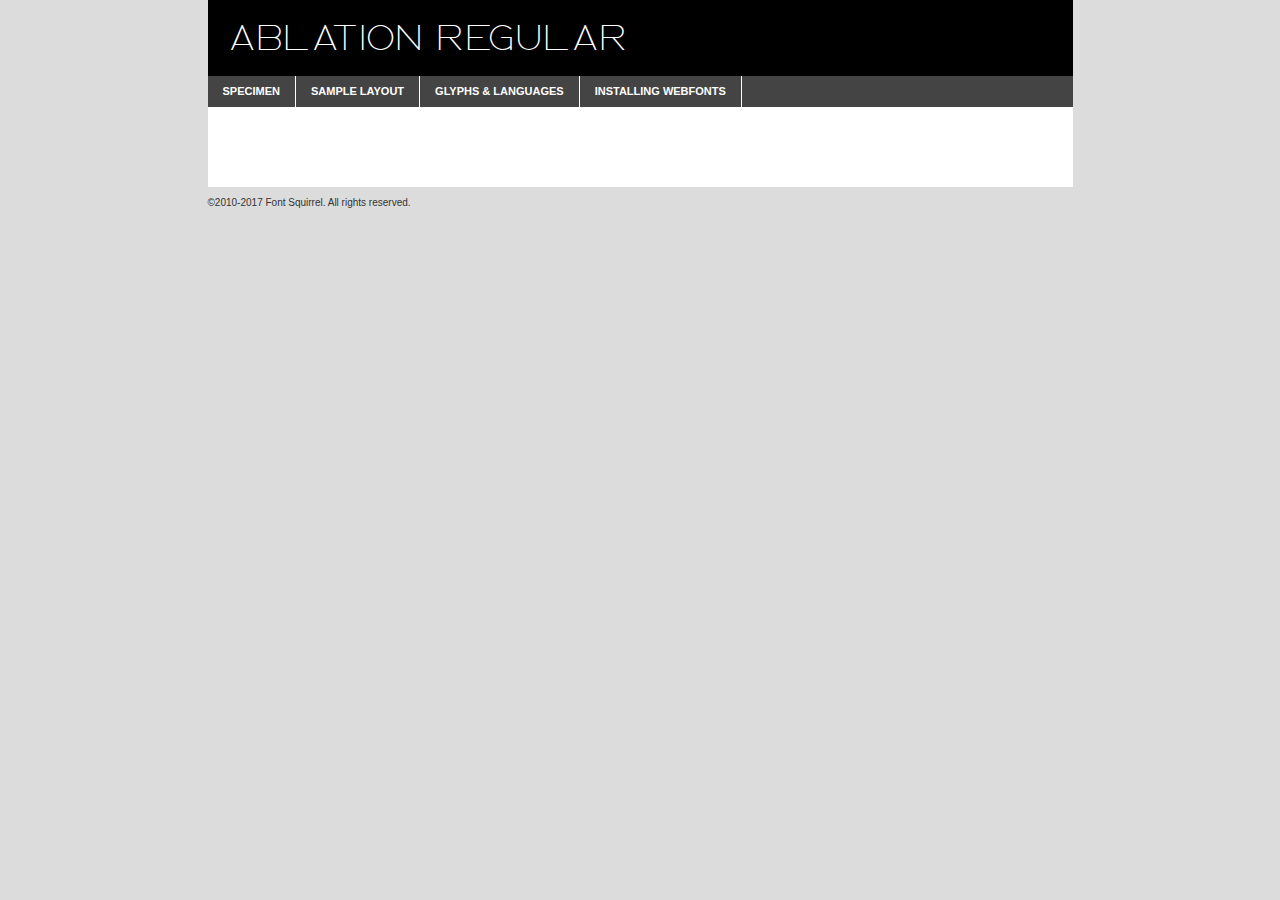
<file: Archivos/Font-ablation/ablation_personaluse-demo.html>
<!DOCTYPE html PUBLIC "-//W3C//DTD XHTML 1.0 Transitional//EN"
        "http://www.w3.org/TR/xhtml1/DTD/xhtml1-transitional.dtd">

<html xmlns="http://www.w3.org/1999/xhtml" xml:lang="en" lang="en">
<head>
    <meta http-equiv="Content-Type" content="text/html; charset=utf-8"/>
    <script src="http://ajax.googleapis.com/ajax/libs/jquery/1.7.2/jquery.min.js" type="text/javascript" charset="utf-8"></script>
    <script type="text/javascript">
		(function($) {
			$.fn.easyTabs = function(option) {
				var param = jQuery.extend({ fadeSpeed: 'fast', defaultContent: 1, activeClass: 'active' }, option);
				$(this).each(function() {
					var thisId = '#' + this.id;
					if ( param.defaultContent == '' )
					{
						param.defaultContent = 1;
					}
					if ( typeof param.defaultContent == 'number' )
					{
						var defaultTab = $(thisId + ' .tabs li:eq(' + (param.defaultContent - 1) + ') a').attr('href').substr(1);
					}
					else
					{
						var defaultTab = param.defaultContent;
					}
					$(thisId + ' .tabs li a').each(function() {
						var tabToHide = $(this).attr('href').substr(1);
						$('#' + tabToHide).addClass('easytabs-tab-content');
					});
					hideAll();
					changeContent(defaultTab);

					function hideAll() {$(thisId + ' .easytabs-tab-content').hide();}

					function changeContent(tabId)
					{
						hideAll();
						$(thisId + ' .tabs li').removeClass(param.activeClass);
						$(thisId + ' .tabs li a[href=#' + tabId + ']').closest('li').addClass(param.activeClass);
						if ( param.fadeSpeed != 'none' )
						{
							$(thisId + ' #' + tabId).fadeIn(param.fadeSpeed);
						}
						else
						{
							$(thisId + ' #' + tabId).show();
						}
					}

					$(thisId + ' .tabs li').click(function() {
						var tabId = $(this).find('a').attr('href').substr(1);
						changeContent(tabId);
						return false;
					});
				});
			}
		})(jQuery);
    </script>
    <link rel="stylesheet" href="specimen_files/specimen_stylesheet.css" type="text/css" charset="utf-8"/>
    <link rel="stylesheet" href="stylesheet.css" type="text/css" charset="utf-8"/>

    <style type="text/css">
        		body {
			font-family: 'ablationregular';
        		}

            </style>

    <title>Ablation Regular Specimen</title>


    <script type="text/javascript" charset="utf-8">
		$(document).ready(function() {
			$('#container').easyTabs({ defaultContent: 1 });
		});
    </script>
</head>

<body>
<div id="container">
    <div id="header">
		Ablation Regular    </div>
    <ul class="tabs">
        <li><a href="#specimen">Specimen</a></li>
        <li><a href="#layout">Sample Layout</a></li>
		        <li><a href="#glyphs">Glyphs &amp; Languages</a></li>
        <li><a href="#installing">Installing Webfonts</a></li>

    </ul>

    <div id="main_content">


        <div id="specimen">

            <div class="section">
                <div class="grid12 firstcol">
                    <div class="huge">AaBb</div>
                </div>
            </div>

            <div class="section">
                <div class="glyph_range">A&#x200B;B&#x200b;C&#x200b;D&#x200b;E&#x200b;F&#x200b;G&#x200b;H&#x200b;I&#x200b;J&#x200b;K&#x200b;L&#x200b;M&#x200b;N&#x200b;O&#x200b;P&#x200b;Q&#x200b;R&#x200b;S&#x200b;T&#x200b;U&#x200b;V&#x200b;W&#x200b;X&#x200b;Y&#x200b;Z&#x200b;a&#x200b;b&#x200b;c&#x200b;d&#x200b;e&#x200b;f&#x200b;g&#x200b;h&#x200b;i&#x200b;j&#x200b;k&#x200b;l&#x200b;m&#x200b;n&#x200b;o&#x200b;p&#x200b;q&#x200b;r&#x200b;s&#x200b;t&#x200b;u&#x200b;v&#x200b;w&#x200b;x&#x200b;y&#x200b;z&#x200b;1&#x200b;2&#x200b;3&#x200b;4&#x200b;5&#x200b;6&#x200b;7&#x200b;8&#x200b;9&#x200b;0&#x200b;&amp;&#x200b;.&#x200b;,&#x200b;?&#x200b;!&#x200b;&#64;&#x200b;(&#x200b;)&#x200b;#&#x200b;$&#x200b;%&#x200b;*&#x200b;+&#x200b;-&#x200b;=&#x200b;:&#x200b;;</div>
            </div>
            <div class="section">
                <div class="grid12 firstcol">
                    <table class="sample_table">
                        <tr>
                            <td>10</td>
                            <td class="size10">abcdefghijklmnopqrstuvwxyzABCDEFGHIJKLMNOPQRSTUVWXYZ0123456789abcdefghijklmnopqrstuvwxyzABCDEFGHIJKLMNOPQRSTUVWXYZ0123456789abcdefghijklmnopqrstuvwxyzABCDEFGHIJKLMNOPQRSTUVWXYZ</td>
                        </tr>
                        <tr>
                            <td>11</td>
                            <td class="size11">abcdefghijklmnopqrstuvwxyzABCDEFGHIJKLMNOPQRSTUVWXYZ0123456789abcdefghijklmnopqrstuvwxyzABCDEFGHIJKLMNOPQRSTUVWXYZ0123456789abcdefghijklmnopqrstuvwxyzABCDEFGHIJKLMNOPQRSTUVWXYZ</td>
                        </tr>
                        <tr>
                            <td>12</td>
                            <td class="size12">abcdefghijklmnopqrstuvwxyzABCDEFGHIJKLMNOPQRSTUVWXYZ0123456789abcdefghijklmnopqrstuvwxyzABCDEFGHIJKLMNOPQRSTUVWXYZ0123456789abcdefghijklmnopqrstuvwxyzABCDEFGHIJKLMNOPQRSTUVWXYZ</td>
                        </tr>
                        <tr>
                            <td>13</td>
                            <td class="size13">abcdefghijklmnopqrstuvwxyzABCDEFGHIJKLMNOPQRSTUVWXYZ0123456789abcdefghijklmnopqrstuvwxyzABCDEFGHIJKLMNOPQRSTUVWXYZ0123456789abcdefghijklmnopqrstuvwxyzABCDEFGHIJKLMNOPQRSTUVWXYZ</td>
                        </tr>
                        <tr>
                            <td>14</td>
                            <td class="size14">abcdefghijklmnopqrstuvwxyzABCDEFGHIJKLMNOPQRSTUVWXYZ0123456789abcdefghijklmnopqrstuvwxyzABCDEFGHIJKLMNOPQRSTUVWXYZ0123456789abcdefghijklmnopqrstuvwxyzABCDEFGHIJKLMNOPQRSTUVWXYZ</td>
                        </tr>
                        <tr>
                            <td>16</td>
                            <td class="size16">abcdefghijklmnopqrstuvwxyzABCDEFGHIJKLMNOPQRSTUVWXYZ0123456789abcdefghijklmnopqrstuvwxyzABCDEFGHIJKLMNOPQRSTUVWXYZ</td>
                        </tr>
                        <tr>
                            <td>18</td>
                            <td class="size18">abcdefghijklmnopqrstuvwxyzABCDEFGHIJKLMNOPQRSTUVWXYZ0123456789abcdefghijklmnopqrstuvwxyzABCDEFGHIJKLMNOPQRSTUVWXYZ</td>
                        </tr>
                        <tr>
                            <td>20</td>
                            <td class="size20">abcdefghijklmnopqrstuvwxyzABCDEFGHIJKLMNOPQRSTUVWXYZ0123456789abcdefghijklmnopqrstuvwxyzABCDEFGHIJKLMNOPQRSTUVWXYZ</td>
                        </tr>
                        <tr>
                            <td>24</td>
                            <td class="size24">abcdefghijklmnopqrstuvwxyzABCDEFGHIJKLMNOPQRSTUVWXYZ0123456789abcdefghijklmnopqrstuvwxyzABCDEFGHIJKLMNOPQRSTUVWXYZ</td>
                        </tr>
                        <tr>
                            <td>30</td>
                            <td class="size30">abcdefghijklmnopqrstuvwxyzABCDEFGHIJKLMNOPQRSTUVWXYZ0123456789abcdefghijklmnopqrstuvwxyzABCDEFGHIJKLMNOPQRSTUVWXYZ</td>
                        </tr>
                        <tr>
                            <td>36</td>
                            <td class="size36">abcdefghijklmnopqrstuvwxyzABCDEFGHIJKLMNOPQRSTUVWXYZ0123456789abcdefghijklmnopqrstuvwxyzABCDEFGHIJKLMNOPQRSTUVWXYZ</td>
                        </tr>
                        <tr>
                            <td>48</td>
                            <td class="size48">abcdefghijklmnopqrstuvwxyzABCDEFGHIJKLMNOPQRSTUVWXYZ0123456789abcdefghijklmnopqrstuvwxyzABCDEFGHIJKLMNOPQRSTUVWXYZ</td>
                        </tr>
                        <tr>
                            <td>60</td>
                            <td class="size60">abcdefghijklmnopqrstuvwxyzABCDEFGHIJKLMNOPQRSTUVWXYZ0123456789abcdefghijklmnopqrstuvwxyzABCDEFGHIJKLMNOPQRSTUVWXYZ</td>
                        </tr>
                        <tr>
                            <td>72</td>
                            <td class="size72">abcdefghijklmnopqrstuvwxyzABCDEFGHIJKLMNOPQRSTUVWXYZ0123456789abcdefghijklmnopqrstuvwxyzABCDEFGHIJKLMNOPQRSTUVWXYZ</td>
                        </tr>
                        <tr>
                            <td>90</td>
                            <td class="size90">abcdefghijklmnopqrstuvwxyzABCDEFGHIJKLMNOPQRSTUVWXYZ0123456789abcdefghijklmnopqrstuvwxyzABCDEFGHIJKLMNOPQRSTUVWXYZ</td>
                        </tr>
                    </table>

                </div>

            </div>


            <div class="section" id="bodycomparison">


                <div id="xheight">
                    <div class="fontbody">&#x25FC;&#x25FC;&#x25FC;&#x25FC;&#x25FC;&#x25FC;&#x25FC;&#x25FC;&#x25FC;&#x25FC;&#x25FC;&#x25FC;&#x25FC;&#x25FC;&#x25FC;&#x25FC;&#x25FC;&#x25FC;&#x25FC;&#x25FC;&#x25FC;&#x25FC;&#x25FC;&#x25FC;&#x25FC;&#x25FC;&#x25FC;&#x25FC;&#x25FC;&#x25FC;&#x25FC;&#x25FC;&#x25FC;&#x25FC;&#x25FC;&#x25FC;&#x25FC;&#x25FC;&#x25FC;&#x25FC;&#x25FC;&#x25FC;&#x25FC;&#x25FC;&#x25FC;&#x25FC;&#x25FC;&#x25FC;&#x25FC;&#x25FC;&#x25FC;&#x25FC;&#x25FC;&#x25FC;&#x25FC;&#x25FC;&#x25FC;&#x25FC;&#x25FC;&#x25FC;&#x25FC;&#x25FC;&#x25FC;&#x25FC;&#x25FC;&#x25FC;&#x25FC;&#x25FC;&#x25FC;&#x25FC;&#x25FC;&#x25FC;&#x25FC;&#x25FC;&#x25FC;&#x25FC;&#x25FC;&#x25FC;&#x25FC;&#x25FC;&#x25FC;&#x25FC;&#x25FC;&#x25FC;&#x25FC;&#x25FC;&#x25FC;&#x25FC;&#x25FC;&#x25FC;&#x25FC;&#x25FC;&#x25FC;&#x25FC;&#x25FC;&#x25FC;&#x25FC;&#x25FC;&#x25FC;body</div>
                    <div class="arialbody">body</div>
                    <div class="verdanabody">body</div>
                    <div class="georgiabody">body</div>
                </div>
                <div class="fontbody" style="z-index:1">
                    body<span>Ablation Regular</span>
                </div>
                <div class="arialbody" style="z-index:1">
                    body<span>Arial</span>
                </div>
                <div class="verdanabody" style="z-index:1">
                    body<span>Verdana</span>
                </div>
                <div class="georgiabody" style="z-index:1">
                    body<span>Georgia</span>
                </div>


            </div>


            <div class="section psample psample_row1" id="">

                <div class="grid2 firstcol">
                    <p class="size10"><span>10.</span>Aenean lacinia bibendum nulla sed consectetur. Fusce dapibus, tellus ac cursus commodo, tortor mauris condimentum nibh, ut fermentum massa justo sit amet risus. Nullam id dolor id nibh ultricies vehicula ut id elit. Cum sociis natoque penatibus et magnis dis parturient montes, nascetur ridiculus mus. Nulla vitae elit libero, a pharetra augue.</p>

                </div>
                <div class="grid3">
                    <p class="size11"><span>11.</span>Aenean lacinia bibendum nulla sed consectetur. Fusce dapibus, tellus ac cursus commodo, tortor mauris condimentum nibh, ut fermentum massa justo sit amet risus. Nullam id dolor id nibh ultricies vehicula ut id elit. Cum sociis natoque penatibus et magnis dis parturient montes, nascetur ridiculus mus. Nulla vitae elit libero, a pharetra augue.</p>

                </div>
                <div class="grid3">
                    <p class="size12"><span>12.</span>Aenean lacinia bibendum nulla sed consectetur. Fusce dapibus, tellus ac cursus commodo, tortor mauris condimentum nibh, ut fermentum massa justo sit amet risus. Nullam id dolor id nibh ultricies vehicula ut id elit. Cum sociis natoque penatibus et magnis dis parturient montes, nascetur ridiculus mus. Nulla vitae elit libero, a pharetra augue.</p>

                </div>
                <div class="grid4">
                    <p class="size13"><span>13.</span>Aenean lacinia bibendum nulla sed consectetur. Fusce dapibus, tellus ac cursus commodo, tortor mauris condimentum nibh, ut fermentum massa justo sit amet risus. Nullam id dolor id nibh ultricies vehicula ut id elit. Cum sociis natoque penatibus et magnis dis parturient montes, nascetur ridiculus mus. Nulla vitae elit libero, a pharetra augue.</p>

                </div>
                <div class="white_blend"></div>

            </div>
            <div class="section psample psample_row2" id="">
                <div class="grid3 firstcol">
                    <p class="size14"><span>14.</span>Aenean lacinia bibendum nulla sed consectetur. Fusce dapibus, tellus ac cursus commodo, tortor mauris condimentum nibh, ut fermentum massa justo sit amet risus. Nullam id dolor id nibh ultricies vehicula ut id elit. Cum sociis natoque penatibus et magnis dis parturient montes, nascetur ridiculus mus. Nulla vitae elit libero, a pharetra augue.</p>

                </div>
                <div class="grid4">
                    <p class="size16"><span>16.</span>Aenean lacinia bibendum nulla sed consectetur. Fusce dapibus, tellus ac cursus commodo, tortor mauris condimentum nibh, ut fermentum massa justo sit amet risus. Nullam id dolor id nibh ultricies vehicula ut id elit. Cum sociis natoque penatibus et magnis dis parturient montes, nascetur ridiculus mus. Nulla vitae elit libero, a pharetra augue.</p>

                </div>
                <div class="grid5">
                    <p class="size18"><span>18.</span>Aenean lacinia bibendum nulla sed consectetur. Fusce dapibus, tellus ac cursus commodo, tortor mauris condimentum nibh, ut fermentum massa justo sit amet risus. Nullam id dolor id nibh ultricies vehicula ut id elit. Cum sociis natoque penatibus et magnis dis parturient montes, nascetur ridiculus mus. Nulla vitae elit libero, a pharetra augue.</p>

                </div>

                <div class="white_blend"></div>

            </div>

            <div class="section psample psample_row3" id="">
                <div class="grid5 firstcol">
                    <p class="size20"><span>20.</span>Aenean lacinia bibendum nulla sed consectetur. Fusce dapibus, tellus ac cursus commodo, tortor mauris condimentum nibh, ut fermentum massa justo sit amet risus. Nullam id dolor id nibh ultricies vehicula ut id elit. Cum sociis natoque penatibus et magnis dis parturient montes, nascetur ridiculus mus. Nulla vitae elit libero, a pharetra augue.</p>
                </div>
                <div class="grid7">
                    <p class="size24"><span>24.</span>Aenean lacinia bibendum nulla sed consectetur. Fusce dapibus, tellus ac cursus commodo, tortor mauris condimentum nibh, ut fermentum massa justo sit amet risus. Nullam id dolor id nibh ultricies vehicula ut id elit. Cum sociis natoque penatibus et magnis dis parturient montes, nascetur ridiculus mus. Nulla vitae elit libero, a pharetra augue.</p>
                </div>

                <div class="white_blend"></div>

            </div>

            <div class="section psample psample_row4" id="">
                <div class="grid12 firstcol">
                    <p class="size30"><span>30.</span>Aenean lacinia bibendum nulla sed consectetur. Fusce dapibus, tellus ac cursus commodo, tortor mauris condimentum nibh, ut fermentum massa justo sit amet risus. Nullam id dolor id nibh ultricies vehicula ut id elit. Cum sociis natoque penatibus et magnis dis parturient montes, nascetur ridiculus mus. Nulla vitae elit libero, a pharetra augue.</p>
                </div>
                <div class="white_blend"></div>

            </div>


            <div class="section psample psample_row1 fullreverse">
                <div class="grid2 firstcol">
                    <p class="size10"><span>10.</span>Aenean lacinia bibendum nulla sed consectetur. Fusce dapibus, tellus ac cursus commodo, tortor mauris condimentum nibh, ut fermentum massa justo sit amet risus. Nullam id dolor id nibh ultricies vehicula ut id elit. Cum sociis natoque penatibus et magnis dis parturient montes, nascetur ridiculus mus. Nulla vitae elit libero, a pharetra augue.</p>

                </div>
                <div class="grid3">
                    <p class="size11"><span>11.</span>Aenean lacinia bibendum nulla sed consectetur. Fusce dapibus, tellus ac cursus commodo, tortor mauris condimentum nibh, ut fermentum massa justo sit amet risus. Nullam id dolor id nibh ultricies vehicula ut id elit. Cum sociis natoque penatibus et magnis dis parturient montes, nascetur ridiculus mus. Nulla vitae elit libero, a pharetra augue.</p>

                </div>
                <div class="grid3">
                    <p class="size12"><span>12.</span>Aenean lacinia bibendum nulla sed consectetur. Fusce dapibus, tellus ac cursus commodo, tortor mauris condimentum nibh, ut fermentum massa justo sit amet risus. Nullam id dolor id nibh ultricies vehicula ut id elit. Cum sociis natoque penatibus et magnis dis parturient montes, nascetur ridiculus mus. Nulla vitae elit libero, a pharetra augue.</p>

                </div>
                <div class="grid4">
                    <p class="size13"><span>13.</span>Aenean lacinia bibendum nulla sed consectetur. Fusce dapibus, tellus ac cursus commodo, tortor mauris condimentum nibh, ut fermentum massa justo sit amet risus. Nullam id dolor id nibh ultricies vehicula ut id elit. Cum sociis natoque penatibus et magnis dis parturient montes, nascetur ridiculus mus. Nulla vitae elit libero, a pharetra augue.</p>

                </div>
                <div class="black_blend"></div>

            </div>

            <div class="section psample psample_row2 fullreverse">
                <div class="grid3 firstcol">
                    <p class="size14"><span>14.</span>Aenean lacinia bibendum nulla sed consectetur. Fusce dapibus, tellus ac cursus commodo, tortor mauris condimentum nibh, ut fermentum massa justo sit amet risus. Nullam id dolor id nibh ultricies vehicula ut id elit. Cum sociis natoque penatibus et magnis dis parturient montes, nascetur ridiculus mus. Nulla vitae elit libero, a pharetra augue.</p>

                </div>
                <div class="grid4">
                    <p class="size16"><span>16.</span>Aenean lacinia bibendum nulla sed consectetur. Fusce dapibus, tellus ac cursus commodo, tortor mauris condimentum nibh, ut fermentum massa justo sit amet risus. Nullam id dolor id nibh ultricies vehicula ut id elit. Cum sociis natoque penatibus et magnis dis parturient montes, nascetur ridiculus mus. Nulla vitae elit libero, a pharetra augue.</p>

                </div>
                <div class="grid5">
                    <p class="size18"><span>18.</span>Aenean lacinia bibendum nulla sed consectetur. Fusce dapibus, tellus ac cursus commodo, tortor mauris condimentum nibh, ut fermentum massa justo sit amet risus. Nullam id dolor id nibh ultricies vehicula ut id elit. Cum sociis natoque penatibus et magnis dis parturient montes, nascetur ridiculus mus. Nulla vitae elit libero, a pharetra augue.</p>

                </div>
                <div class="black_blend"></div>

            </div>

            <div class="section psample fullreverse psample_row3" id="">
                <div class="grid5 firstcol">
                    <p class="size20"><span>20.</span>Aenean lacinia bibendum nulla sed consectetur. Fusce dapibus, tellus ac cursus commodo, tortor mauris condimentum nibh, ut fermentum massa justo sit amet risus. Nullam id dolor id nibh ultricies vehicula ut id elit. Cum sociis natoque penatibus et magnis dis parturient montes, nascetur ridiculus mus. Nulla vitae elit libero, a pharetra augue.</p>
                </div>
                <div class="grid7">
                    <p class="size24"><span>24.</span>Aenean lacinia bibendum nulla sed consectetur. Fusce dapibus, tellus ac cursus commodo, tortor mauris condimentum nibh, ut fermentum massa justo sit amet risus. Nullam id dolor id nibh ultricies vehicula ut id elit. Cum sociis natoque penatibus et magnis dis parturient montes, nascetur ridiculus mus. Nulla vitae elit libero, a pharetra augue.</p>
                </div>

                <div class="black_blend"></div>

            </div>

            <div class="section psample fullreverse psample_row4" id="" style="border-bottom: 20px #000 solid;">
                <div class="grid12 firstcol">
                    <p class="size30"><span>30.</span>Aenean lacinia bibendum nulla sed consectetur. Fusce dapibus, tellus ac cursus commodo, tortor mauris condimentum nibh, ut fermentum massa justo sit amet risus. Nullam id dolor id nibh ultricies vehicula ut id elit. Cum sociis natoque penatibus et magnis dis parturient montes, nascetur ridiculus mus. Nulla vitae elit libero, a pharetra augue.</p>
                </div>
                <div class="black_blend"></div>

            </div>


        </div>

        <div id="layout">

            <div class="section">

                <div class="grid12 firstcol">
                    <h1>Lorem Ipsum Dolor</h1>
                    <h2>Etiam porta sem malesuada magna mollis euismod</h2>

                    <p class="byline">By <a href="#link">Aenean Lacinia</a></p>
                </div>
            </div>
            <div class="section">
                <div class="grid8 firstcol">
                    <p class="large">Donec sed odio dui. Morbi leo risus, porta ac consectetur ac, vestibulum at eros. Fusce dapibus, tellus ac cursus commodo, tortor mauris condimentum nibh, ut fermentum massa justo sit amet risus. </p>


                    <h3>Pellentesque ornare sem</h3>

                    <p>Maecenas sed diam eget risus varius blandit sit amet non magna. Maecenas faucibus mollis interdum. Donec ullamcorper nulla non metus auctor fringilla. Nullam id dolor id nibh ultricies vehicula ut id elit. Nullam id dolor id nibh ultricies vehicula ut id elit. </p>

                    <p>Aenean eu leo quam. Pellentesque ornare sem lacinia quam venenatis vestibulum. Lorem ipsum dolor sit amet, consectetur adipiscing elit. Cum sociis natoque penatibus et magnis dis parturient montes, nascetur ridiculus mus. </p>

                    <p>Nulla vitae elit libero, a pharetra augue. Praesent commodo cursus magna, vel scelerisque nisl consectetur et. Aenean lacinia bibendum nulla sed consectetur. </p>

                    <p>Nullam quis risus eget urna mollis ornare vel eu leo. Nullam quis risus eget urna mollis ornare vel eu leo. Maecenas sed diam eget risus varius blandit sit amet non magna. Donec ullamcorper nulla non metus auctor fringilla. </p>

                    <h3>Cras mattis consectetur</h3>

                    <p>Aenean eu leo quam. Pellentesque ornare sem lacinia quam venenatis vestibulum. Aenean lacinia bibendum nulla sed consectetur. Integer posuere erat a ante venenatis dapibus posuere velit aliquet. Cras mattis consectetur purus sit amet fermentum. </p>

                    <p>Nullam id dolor id nibh ultricies vehicula ut id elit. Nullam quis risus eget urna mollis ornare vel eu leo. Cras mattis consectetur purus sit amet fermentum.</p>
                </div>

                <div class="grid4 sidebar">

                    <div class="box reverse">
                        <p class="last">Nullam quis risus eget urna mollis ornare vel eu leo. Donec ullamcorper nulla non metus auctor fringilla. Cras mattis consectetur purus sit amet fermentum. Sed posuere consectetur est at lobortis. Lorem ipsum dolor sit amet, consectetur adipiscing elit. </p>
                    </div>

                    <p class="caption">Maecenas sed diam eget risus varius.</p>

                    <p>Vestibulum id ligula porta felis euismod semper. Integer posuere erat a ante venenatis dapibus posuere velit aliquet. Vestibulum id ligula porta felis euismod semper. Sed posuere consectetur est at lobortis. Maecenas sed diam eget risus varius blandit sit amet non magna. Fusce dapibus, tellus ac cursus commodo, tortor mauris condimentum nibh, ut fermentum massa justo sit amet risus. </p>


                    <p>Duis mollis, est non commodo luctus, nisi erat porttitor ligula, eget lacinia odio sem nec elit. Aenean lacinia bibendum nulla sed consectetur. Vivamus sagittis lacus vel augue laoreet rutrum faucibus dolor auctor. Aenean lacinia bibendum nulla sed consectetur. Nullam quis risus eget urna mollis ornare vel eu leo. </p>

                    <p>Praesent commodo cursus magna, vel scelerisque nisl consectetur et. Donec ullamcorper nulla non metus auctor fringilla. Maecenas faucibus mollis interdum. Fusce dapibus, tellus ac cursus commodo, tortor mauris condimentum nibh, ut fermentum massa justo sit amet risus. </p>

                </div>
            </div>

        </div>


		

        <div id="glyphs">
            <div class="section">
                <div class="grid12 firstcol">

                    <h1>Language Support</h1>
                    <p>The subset of Ablation Regular in this kit supports the following languages:<br/>

						English, Arrernte, Bislama, Cebuano, Fijian, Gilbertese, Hmong, Ibanag, Iloko_ilokano, Interglossa_glosa, Interlingua, Lojban, Norfolk_pitcairnese, Oromo, Rotokas, Seychelles_creole, Shona, Somali, Southern_ndebele, Swahili, Swati_swazi, Tok_pisin, Warlpiri, Xhosa, Zulu, Latinbasic, Demo                    </p>
                    <h1>Glyph Chart</h1>
                    <p>The subset of Ablation Regular in this kit includes all the glyphs listed below. Unicode entities are included above each glyph to help you insert individual characters into your layout.</p>
                    <div id="glyph_chart">

																																	                                <div><p>&amp;#10;</p>&#10;</div>
																				                                <div><p>&amp;#13;</p>&#13;</div>
																				                                <div><p>&amp;#32;</p>&#32;</div>
																				                                <div><p>&amp;#45;</p>&#45;</div>
																				                                <div><p>&amp;#65;</p>&#65;</div>
																				                                <div><p>&amp;#66;</p>&#66;</div>
																				                                <div><p>&amp;#67;</p>&#67;</div>
																				                                <div><p>&amp;#68;</p>&#68;</div>
																				                                <div><p>&amp;#69;</p>&#69;</div>
																				                                <div><p>&amp;#70;</p>&#70;</div>
																				                                <div><p>&amp;#71;</p>&#71;</div>
																				                                <div><p>&amp;#72;</p>&#72;</div>
																				                                <div><p>&amp;#73;</p>&#73;</div>
																				                                <div><p>&amp;#74;</p>&#74;</div>
																				                                <div><p>&amp;#75;</p>&#75;</div>
																				                                <div><p>&amp;#76;</p>&#76;</div>
																				                                <div><p>&amp;#77;</p>&#77;</div>
																				                                <div><p>&amp;#78;</p>&#78;</div>
																				                                <div><p>&amp;#79;</p>&#79;</div>
																				                                <div><p>&amp;#80;</p>&#80;</div>
																				                                <div><p>&amp;#81;</p>&#81;</div>
																				                                <div><p>&amp;#82;</p>&#82;</div>
																				                                <div><p>&amp;#83;</p>&#83;</div>
																				                                <div><p>&amp;#84;</p>&#84;</div>
																				                                <div><p>&amp;#85;</p>&#85;</div>
																				                                <div><p>&amp;#86;</p>&#86;</div>
																				                                <div><p>&amp;#87;</p>&#87;</div>
																				                                <div><p>&amp;#88;</p>&#88;</div>
																				                                <div><p>&amp;#89;</p>&#89;</div>
																				                                <div><p>&amp;#90;</p>&#90;</div>
																				                                <div><p>&amp;#97;</p>&#97;</div>
																				                                <div><p>&amp;#98;</p>&#98;</div>
																				                                <div><p>&amp;#99;</p>&#99;</div>
																				                                <div><p>&amp;#100;</p>&#100;</div>
																				                                <div><p>&amp;#101;</p>&#101;</div>
																				                                <div><p>&amp;#102;</p>&#102;</div>
																				                                <div><p>&amp;#103;</p>&#103;</div>
																				                                <div><p>&amp;#104;</p>&#104;</div>
																				                                <div><p>&amp;#105;</p>&#105;</div>
																				                                <div><p>&amp;#106;</p>&#106;</div>
																				                                <div><p>&amp;#107;</p>&#107;</div>
																				                                <div><p>&amp;#108;</p>&#108;</div>
																				                                <div><p>&amp;#109;</p>&#109;</div>
																				                                <div><p>&amp;#110;</p>&#110;</div>
																				                                <div><p>&amp;#111;</p>&#111;</div>
																				                                <div><p>&amp;#112;</p>&#112;</div>
																				                                <div><p>&amp;#113;</p>&#113;</div>
																				                                <div><p>&amp;#114;</p>&#114;</div>
																				                                <div><p>&amp;#115;</p>&#115;</div>
																				                                <div><p>&amp;#116;</p>&#116;</div>
																				                                <div><p>&amp;#117;</p>&#117;</div>
																				                                <div><p>&amp;#118;</p>&#118;</div>
																				                                <div><p>&amp;#119;</p>&#119;</div>
																				                                <div><p>&amp;#120;</p>&#120;</div>
																				                                <div><p>&amp;#121;</p>&#121;</div>
																				                                <div><p>&amp;#122;</p>&#122;</div>
																				                                <div><p>&amp;#160;</p>&#160;</div>
																				                                <div><p>&amp;#173;</p>&#173;</div>
																				                                <div><p>&amp;#65;</p>&#65;</div>
																				                                <div><p>&amp;#65;</p>&#65;</div>
																				                                <div><p>&amp;#65;</p>&#65;</div>
																				                                <div><p>&amp;#65;</p>&#65;</div>
																				                                <div><p>&amp;#65;</p>&#65;</div>
																				                                <div><p>&amp;#69;</p>&#69;</div>
																				                                <div><p>&amp;#69;</p>&#69;</div>
																				                                <div><p>&amp;#69;</p>&#69;</div>
																				                                <div><p>&amp;#73;</p>&#73;</div>
																				                                <div><p>&amp;#73;</p>&#73;</div>
																				                                <div><p>&amp;#73;</p>&#73;</div>
																				                                <div><p>&amp;#79;</p>&#79;</div>
																				                                <div><p>&amp;#79;</p>&#79;</div>
																				                                <div><p>&amp;#79;</p>&#79;</div>
																				                                <div><p>&amp;#79;</p>&#79;</div>
																				                                <div><p>&amp;#79;</p>&#79;</div>
																				                                <div><p>&amp;#85;</p>&#85;</div>
																				                                <div><p>&amp;#85;</p>&#85;</div>
																				                                <div><p>&amp;#85;</p>&#85;</div>
																				                                <div><p>&amp;#89;</p>&#89;</div>
																				                                <div><p>&amp;#97;</p>&#97;</div>
																				                                <div><p>&amp;#97;</p>&#97;</div>
																				                                <div><p>&amp;#97;</p>&#97;</div>
																				                                <div><p>&amp;#97;</p>&#97;</div>
																				                                <div><p>&amp;#97;</p>&#97;</div>
																				                                <div><p>&amp;#101;</p>&#101;</div>
																				                                <div><p>&amp;#101;</p>&#101;</div>
																				                                <div><p>&amp;#101;</p>&#101;</div>
																				                                <div><p>&amp;#105;</p>&#105;</div>
																				                                <div><p>&amp;#105;</p>&#105;</div>
																				                                <div><p>&amp;#105;</p>&#105;</div>
																				                                <div><p>&amp;#111;</p>&#111;</div>
																				                                <div><p>&amp;#111;</p>&#111;</div>
																				                                <div><p>&amp;#111;</p>&#111;</div>
																				                                <div><p>&amp;#111;</p>&#111;</div>
																				                                <div><p>&amp;#111;</p>&#111;</div>
																				                                <div><p>&amp;#117;</p>&#117;</div>
																				                                <div><p>&amp;#117;</p>&#117;</div>
																				                                <div><p>&amp;#117;</p>&#117;</div>
																				                                <div><p>&amp;#121;</p>&#121;</div>
																				                                <div><p>&amp;#8192;</p>&#8192;</div>
																				                                <div><p>&amp;#8193;</p>&#8193;</div>
																				                                <div><p>&amp;#8194;</p>&#8194;</div>
																				                                <div><p>&amp;#8195;</p>&#8195;</div>
																				                                <div><p>&amp;#8196;</p>&#8196;</div>
																				                                <div><p>&amp;#8197;</p>&#8197;</div>
																				                                <div><p>&amp;#8198;</p>&#8198;</div>
																				                                <div><p>&amp;#8199;</p>&#8199;</div>
																				                                <div><p>&amp;#8200;</p>&#8200;</div>
																				                                <div><p>&amp;#8201;</p>&#8201;</div>
																				                                <div><p>&amp;#8202;</p>&#8202;</div>
																				                                <div><p>&amp;#8208;</p>&#8208;</div>
																				                                <div><p>&amp;#8209;</p>&#8209;</div>
																				                                <div><p>&amp;#8210;</p>&#8210;</div>
																				                                <div><p>&amp;#8211;</p>&#8211;</div>
																				                                <div><p>&amp;#8212;</p>&#8212;</div>
																				                                <div><p>&amp;#8239;</p>&#8239;</div>
																				                                <div><p>&amp;#8287;</p>&#8287;</div>
																				                                <div><p>&amp;#9724;</p>&#9724;</div>
																																													                    </div>
                </div>


            </div>
        </div>


        <div id="specs">

        </div>

        <div id="installing">
            <div class="section">
                <div class="grid7 firstcol">
                    <h1>Installing Webfonts</h1>

                    <p>Webfonts are supported by all major browser platforms but not all in the same way. There are currently four different font formats that must be included in order to target all browsers. This includes TTF, WOFF, EOT and SVG.</p>

                    <h2>1. Upload your webfonts</h2>
                    <p>You must upload your webfont kit to your website. They should be in or near the same directory as your CSS files.</p>

                    <h2>2. Include the webfont stylesheet</h2>
                    <p>A special CSS @font-face declaration helps the various browsers select the appropriate font it needs without causing you a bunch of headaches. Learn more about this syntax by reading the <a href="https://www.fontspring.com/blog/further-hardening-of-the-bulletproof-syntax">Fontspring blog post</a> about it. The code for it is as follows:</p>


                    <code>
                        @font-face{
                        font-family: 'MyWebFont';
                        src: url('WebFont.eot');
                        src: url('WebFont.eot?#iefix') format('embedded-opentype'),
                        url('WebFont.woff') format('woff'),
                        url('WebFont.ttf') format('truetype'),
                        url('WebFont.svg#webfont') format('svg');
                        }
                    </code>

                    <p>We've already gone ahead and generated the code for you. All you have to do is link to the stylesheet in your HTML, like this:</p>
                    <code>&lt;link rel=&quot;stylesheet&quot; href=&quot;stylesheet.css&quot; type=&quot;text/css&quot; charset=&quot;utf-8&quot; /&gt;</code>

                    <h2>3. Modify your own stylesheet</h2>
                    <p>To take advantage of your new fonts, you must tell your stylesheet to use them. Look at the original @font-face declaration above and find the property called "font-family." The name linked there will be what you use to reference the font. Prepend that webfont name to the font stack in the "font-family" property, inside the selector you want to change. For example:</p>
                    <code>p { font-family: 'WebFont', Arial, sans-serif; }</code>

                    <h2>4. Test</h2>
                    <p>Getting webfonts to work cross-browser <em>can</em> be tricky. Use the information in the sidebar to help you if you find that fonts aren't loading in a particular browser.</p>
                </div>

                <div class="grid5 sidebar">
                    <div class="box">
                        <h2>Troubleshooting<br/>Font-Face Problems</h2>
                        <p>Having trouble getting your webfonts to load in your new website? Here are some tips to sort out what might be the problem.</p>

                        <h3>Fonts not showing in any browser</h3>

                        <p>This sounds like you need to work on the plumbing. You either did not upload the fonts to the correct directory, or you did not link the fonts properly in the CSS. If you've confirmed that all this is correct and you still have a problem, take a look at your .htaccess file and see if requests are getting intercepted.</p>

                        <h3>Fonts not loading in iPhone or iPad</h3>

                        <p>The most common problem here is that you are serving the fonts from an IIS server. IIS refuses to serve files that have unknown MIME types. If that is the case, you must set the MIME type for SVG to "image/svg+xml" in the server settings. Follow these instructions from Microsoft if you need help.</p>

                        <h3>Fonts not loading in Firefox</h3>

                        <p>The primary reason for this failure? You are still using a version Firefox older than 3.5. So upgrade already! If that isn't it, then you are very likely serving fonts from a different domain. Firefox requires that all font assets be served from the same domain. Lastly it is possible that you need to add WOFF to your list of MIME types (if you are serving via IIS.)</p>

                        <h3>Fonts not loading in IE</h3>

                        <p>Are you looking at Internet Explorer on an actual Windows machine or are you cheating by using a service like Adobe BrowserLab? Many of these screenshot services do not render @font-face for IE. Best to test it on a real machine.</p>

                        <h3>Fonts not loading in IE9</h3>

                        <p>IE9, like Firefox, requires that fonts be served from the same domain as the website. Make sure that is the case.</p>
                    </div>
                </div>
            </div>

        </div>

    </div>
    <div id="footer">
        <p>&copy;2010-2017 Font Squirrel. All rights reserved.</p>
    </div>
</div>
</body>
</html>
</file>
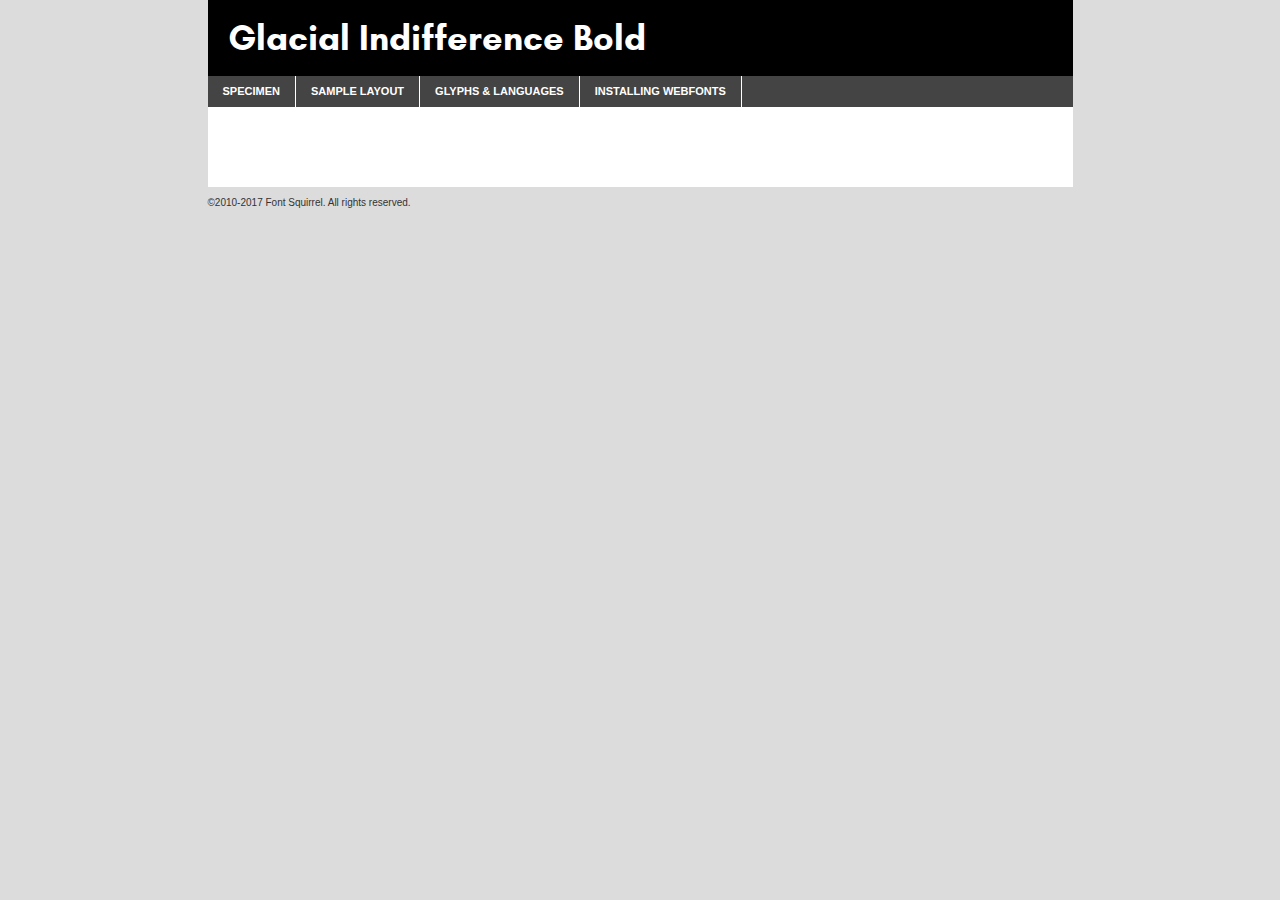
<file: Archivos/Font-glacial-indiference/glacialindifference-bold-demo.html>
<!DOCTYPE html PUBLIC "-//W3C//DTD XHTML 1.0 Transitional//EN"
        "http://www.w3.org/TR/xhtml1/DTD/xhtml1-transitional.dtd">

<html xmlns="http://www.w3.org/1999/xhtml" xml:lang="en" lang="en">
<head>
    <meta http-equiv="Content-Type" content="text/html; charset=utf-8"/>
    <script src="http://ajax.googleapis.com/ajax/libs/jquery/1.7.2/jquery.min.js" type="text/javascript" charset="utf-8"></script>
    <script type="text/javascript">
		(function($) {
			$.fn.easyTabs = function(option) {
				var param = jQuery.extend({ fadeSpeed: 'fast', defaultContent: 1, activeClass: 'active' }, option);
				$(this).each(function() {
					var thisId = '#' + this.id;
					if ( param.defaultContent == '' )
					{
						param.defaultContent = 1;
					}
					if ( typeof param.defaultContent == 'number' )
					{
						var defaultTab = $(thisId + ' .tabs li:eq(' + (param.defaultContent - 1) + ') a').attr('href').substr(1);
					}
					else
					{
						var defaultTab = param.defaultContent;
					}
					$(thisId + ' .tabs li a').each(function() {
						var tabToHide = $(this).attr('href').substr(1);
						$('#' + tabToHide).addClass('easytabs-tab-content');
					});
					hideAll();
					changeContent(defaultTab);

					function hideAll() {$(thisId + ' .easytabs-tab-content').hide();}

					function changeContent(tabId)
					{
						hideAll();
						$(thisId + ' .tabs li').removeClass(param.activeClass);
						$(thisId + ' .tabs li a[href=#' + tabId + ']').closest('li').addClass(param.activeClass);
						if ( param.fadeSpeed != 'none' )
						{
							$(thisId + ' #' + tabId).fadeIn(param.fadeSpeed);
						}
						else
						{
							$(thisId + ' #' + tabId).show();
						}
					}

					$(thisId + ' .tabs li').click(function() {
						var tabId = $(this).find('a').attr('href').substr(1);
						changeContent(tabId);
						return false;
					});
				});
			}
		})(jQuery);
    </script>
    <link rel="stylesheet" href="specimen_files/specimen_stylesheet.css" type="text/css" charset="utf-8"/>
    <link rel="stylesheet" href="stylesheet.css" type="text/css" charset="utf-8"/>

    <style type="text/css">
        		body {
			font-family: 'glacial_indifferencebold';
        		}

            </style>

    <title>Glacial Indifference Bold Specimen</title>


    <script type="text/javascript" charset="utf-8">
		$(document).ready(function() {
			$('#container').easyTabs({ defaultContent: 1 });
		});
    </script>
</head>

<body>
<div id="container">
    <div id="header">
		Glacial Indifference Bold    </div>
    <ul class="tabs">
        <li><a href="#specimen">Specimen</a></li>
        <li><a href="#layout">Sample Layout</a></li>
		        <li><a href="#glyphs">Glyphs &amp; Languages</a></li>
        <li><a href="#installing">Installing Webfonts</a></li>

    </ul>

    <div id="main_content">


        <div id="specimen">

            <div class="section">
                <div class="grid12 firstcol">
                    <div class="huge">AaBb</div>
                </div>
            </div>

            <div class="section">
                <div class="glyph_range">A&#x200B;B&#x200b;C&#x200b;D&#x200b;E&#x200b;F&#x200b;G&#x200b;H&#x200b;I&#x200b;J&#x200b;K&#x200b;L&#x200b;M&#x200b;N&#x200b;O&#x200b;P&#x200b;Q&#x200b;R&#x200b;S&#x200b;T&#x200b;U&#x200b;V&#x200b;W&#x200b;X&#x200b;Y&#x200b;Z&#x200b;a&#x200b;b&#x200b;c&#x200b;d&#x200b;e&#x200b;f&#x200b;g&#x200b;h&#x200b;i&#x200b;j&#x200b;k&#x200b;l&#x200b;m&#x200b;n&#x200b;o&#x200b;p&#x200b;q&#x200b;r&#x200b;s&#x200b;t&#x200b;u&#x200b;v&#x200b;w&#x200b;x&#x200b;y&#x200b;z&#x200b;1&#x200b;2&#x200b;3&#x200b;4&#x200b;5&#x200b;6&#x200b;7&#x200b;8&#x200b;9&#x200b;0&#x200b;&amp;&#x200b;.&#x200b;,&#x200b;?&#x200b;!&#x200b;&#64;&#x200b;(&#x200b;)&#x200b;#&#x200b;$&#x200b;%&#x200b;*&#x200b;+&#x200b;-&#x200b;=&#x200b;:&#x200b;;</div>
            </div>
            <div class="section">
                <div class="grid12 firstcol">
                    <table class="sample_table">
                        <tr>
                            <td>10</td>
                            <td class="size10">abcdefghijklmnopqrstuvwxyzABCDEFGHIJKLMNOPQRSTUVWXYZ0123456789abcdefghijklmnopqrstuvwxyzABCDEFGHIJKLMNOPQRSTUVWXYZ0123456789abcdefghijklmnopqrstuvwxyzABCDEFGHIJKLMNOPQRSTUVWXYZ</td>
                        </tr>
                        <tr>
                            <td>11</td>
                            <td class="size11">abcdefghijklmnopqrstuvwxyzABCDEFGHIJKLMNOPQRSTUVWXYZ0123456789abcdefghijklmnopqrstuvwxyzABCDEFGHIJKLMNOPQRSTUVWXYZ0123456789abcdefghijklmnopqrstuvwxyzABCDEFGHIJKLMNOPQRSTUVWXYZ</td>
                        </tr>
                        <tr>
                            <td>12</td>
                            <td class="size12">abcdefghijklmnopqrstuvwxyzABCDEFGHIJKLMNOPQRSTUVWXYZ0123456789abcdefghijklmnopqrstuvwxyzABCDEFGHIJKLMNOPQRSTUVWXYZ0123456789abcdefghijklmnopqrstuvwxyzABCDEFGHIJKLMNOPQRSTUVWXYZ</td>
                        </tr>
                        <tr>
                            <td>13</td>
                            <td class="size13">abcdefghijklmnopqrstuvwxyzABCDEFGHIJKLMNOPQRSTUVWXYZ0123456789abcdefghijklmnopqrstuvwxyzABCDEFGHIJKLMNOPQRSTUVWXYZ0123456789abcdefghijklmnopqrstuvwxyzABCDEFGHIJKLMNOPQRSTUVWXYZ</td>
                        </tr>
                        <tr>
                            <td>14</td>
                            <td class="size14">abcdefghijklmnopqrstuvwxyzABCDEFGHIJKLMNOPQRSTUVWXYZ0123456789abcdefghijklmnopqrstuvwxyzABCDEFGHIJKLMNOPQRSTUVWXYZ0123456789abcdefghijklmnopqrstuvwxyzABCDEFGHIJKLMNOPQRSTUVWXYZ</td>
                        </tr>
                        <tr>
                            <td>16</td>
                            <td class="size16">abcdefghijklmnopqrstuvwxyzABCDEFGHIJKLMNOPQRSTUVWXYZ0123456789abcdefghijklmnopqrstuvwxyzABCDEFGHIJKLMNOPQRSTUVWXYZ</td>
                        </tr>
                        <tr>
                            <td>18</td>
                            <td class="size18">abcdefghijklmnopqrstuvwxyzABCDEFGHIJKLMNOPQRSTUVWXYZ0123456789abcdefghijklmnopqrstuvwxyzABCDEFGHIJKLMNOPQRSTUVWXYZ</td>
                        </tr>
                        <tr>
                            <td>20</td>
                            <td class="size20">abcdefghijklmnopqrstuvwxyzABCDEFGHIJKLMNOPQRSTUVWXYZ0123456789abcdefghijklmnopqrstuvwxyzABCDEFGHIJKLMNOPQRSTUVWXYZ</td>
                        </tr>
                        <tr>
                            <td>24</td>
                            <td class="size24">abcdefghijklmnopqrstuvwxyzABCDEFGHIJKLMNOPQRSTUVWXYZ0123456789abcdefghijklmnopqrstuvwxyzABCDEFGHIJKLMNOPQRSTUVWXYZ</td>
                        </tr>
                        <tr>
                            <td>30</td>
                            <td class="size30">abcdefghijklmnopqrstuvwxyzABCDEFGHIJKLMNOPQRSTUVWXYZ0123456789abcdefghijklmnopqrstuvwxyzABCDEFGHIJKLMNOPQRSTUVWXYZ</td>
                        </tr>
                        <tr>
                            <td>36</td>
                            <td class="size36">abcdefghijklmnopqrstuvwxyzABCDEFGHIJKLMNOPQRSTUVWXYZ0123456789abcdefghijklmnopqrstuvwxyzABCDEFGHIJKLMNOPQRSTUVWXYZ</td>
                        </tr>
                        <tr>
                            <td>48</td>
                            <td class="size48">abcdefghijklmnopqrstuvwxyzABCDEFGHIJKLMNOPQRSTUVWXYZ0123456789abcdefghijklmnopqrstuvwxyzABCDEFGHIJKLMNOPQRSTUVWXYZ</td>
                        </tr>
                        <tr>
                            <td>60</td>
                            <td class="size60">abcdefghijklmnopqrstuvwxyzABCDEFGHIJKLMNOPQRSTUVWXYZ0123456789abcdefghijklmnopqrstuvwxyzABCDEFGHIJKLMNOPQRSTUVWXYZ</td>
                        </tr>
                        <tr>
                            <td>72</td>
                            <td class="size72">abcdefghijklmnopqrstuvwxyzABCDEFGHIJKLMNOPQRSTUVWXYZ0123456789abcdefghijklmnopqrstuvwxyzABCDEFGHIJKLMNOPQRSTUVWXYZ</td>
                        </tr>
                        <tr>
                            <td>90</td>
                            <td class="size90">abcdefghijklmnopqrstuvwxyzABCDEFGHIJKLMNOPQRSTUVWXYZ0123456789abcdefghijklmnopqrstuvwxyzABCDEFGHIJKLMNOPQRSTUVWXYZ</td>
                        </tr>
                    </table>

                </div>

            </div>


            <div class="section" id="bodycomparison">


                <div id="xheight">
                    <div class="fontbody">&#x25FC;&#x25FC;&#x25FC;&#x25FC;&#x25FC;&#x25FC;&#x25FC;&#x25FC;&#x25FC;&#x25FC;&#x25FC;&#x25FC;&#x25FC;&#x25FC;&#x25FC;&#x25FC;&#x25FC;&#x25FC;&#x25FC;&#x25FC;&#x25FC;&#x25FC;&#x25FC;&#x25FC;&#x25FC;&#x25FC;&#x25FC;&#x25FC;&#x25FC;&#x25FC;&#x25FC;&#x25FC;&#x25FC;&#x25FC;&#x25FC;&#x25FC;&#x25FC;&#x25FC;&#x25FC;&#x25FC;&#x25FC;&#x25FC;&#x25FC;&#x25FC;&#x25FC;&#x25FC;&#x25FC;&#x25FC;&#x25FC;&#x25FC;&#x25FC;&#x25FC;&#x25FC;&#x25FC;&#x25FC;&#x25FC;&#x25FC;&#x25FC;&#x25FC;&#x25FC;&#x25FC;&#x25FC;&#x25FC;&#x25FC;&#x25FC;&#x25FC;&#x25FC;&#x25FC;&#x25FC;&#x25FC;&#x25FC;&#x25FC;&#x25FC;&#x25FC;&#x25FC;&#x25FC;&#x25FC;&#x25FC;&#x25FC;&#x25FC;&#x25FC;&#x25FC;&#x25FC;&#x25FC;&#x25FC;&#x25FC;&#x25FC;&#x25FC;&#x25FC;&#x25FC;&#x25FC;&#x25FC;&#x25FC;&#x25FC;&#x25FC;&#x25FC;&#x25FC;&#x25FC;&#x25FC;body</div>
                    <div class="arialbody">body</div>
                    <div class="verdanabody">body</div>
                    <div class="georgiabody">body</div>
                </div>
                <div class="fontbody" style="z-index:1">
                    body<span>Glacial Indifference Bold</span>
                </div>
                <div class="arialbody" style="z-index:1">
                    body<span>Arial</span>
                </div>
                <div class="verdanabody" style="z-index:1">
                    body<span>Verdana</span>
                </div>
                <div class="georgiabody" style="z-index:1">
                    body<span>Georgia</span>
                </div>


            </div>


            <div class="section psample psample_row1" id="">

                <div class="grid2 firstcol">
                    <p class="size10"><span>10.</span>Aenean lacinia bibendum nulla sed consectetur. Fusce dapibus, tellus ac cursus commodo, tortor mauris condimentum nibh, ut fermentum massa justo sit amet risus. Nullam id dolor id nibh ultricies vehicula ut id elit. Cum sociis natoque penatibus et magnis dis parturient montes, nascetur ridiculus mus. Nulla vitae elit libero, a pharetra augue.</p>

                </div>
                <div class="grid3">
                    <p class="size11"><span>11.</span>Aenean lacinia bibendum nulla sed consectetur. Fusce dapibus, tellus ac cursus commodo, tortor mauris condimentum nibh, ut fermentum massa justo sit amet risus. Nullam id dolor id nibh ultricies vehicula ut id elit. Cum sociis natoque penatibus et magnis dis parturient montes, nascetur ridiculus mus. Nulla vitae elit libero, a pharetra augue.</p>

                </div>
                <div class="grid3">
                    <p class="size12"><span>12.</span>Aenean lacinia bibendum nulla sed consectetur. Fusce dapibus, tellus ac cursus commodo, tortor mauris condimentum nibh, ut fermentum massa justo sit amet risus. Nullam id dolor id nibh ultricies vehicula ut id elit. Cum sociis natoque penatibus et magnis dis parturient montes, nascetur ridiculus mus. Nulla vitae elit libero, a pharetra augue.</p>

                </div>
                <div class="grid4">
                    <p class="size13"><span>13.</span>Aenean lacinia bibendum nulla sed consectetur. Fusce dapibus, tellus ac cursus commodo, tortor mauris condimentum nibh, ut fermentum massa justo sit amet risus. Nullam id dolor id nibh ultricies vehicula ut id elit. Cum sociis natoque penatibus et magnis dis parturient montes, nascetur ridiculus mus. Nulla vitae elit libero, a pharetra augue.</p>

                </div>
                <div class="white_blend"></div>

            </div>
            <div class="section psample psample_row2" id="">
                <div class="grid3 firstcol">
                    <p class="size14"><span>14.</span>Aenean lacinia bibendum nulla sed consectetur. Fusce dapibus, tellus ac cursus commodo, tortor mauris condimentum nibh, ut fermentum massa justo sit amet risus. Nullam id dolor id nibh ultricies vehicula ut id elit. Cum sociis natoque penatibus et magnis dis parturient montes, nascetur ridiculus mus. Nulla vitae elit libero, a pharetra augue.</p>

                </div>
                <div class="grid4">
                    <p class="size16"><span>16.</span>Aenean lacinia bibendum nulla sed consectetur. Fusce dapibus, tellus ac cursus commodo, tortor mauris condimentum nibh, ut fermentum massa justo sit amet risus. Nullam id dolor id nibh ultricies vehicula ut id elit. Cum sociis natoque penatibus et magnis dis parturient montes, nascetur ridiculus mus. Nulla vitae elit libero, a pharetra augue.</p>

                </div>
                <div class="grid5">
                    <p class="size18"><span>18.</span>Aenean lacinia bibendum nulla sed consectetur. Fusce dapibus, tellus ac cursus commodo, tortor mauris condimentum nibh, ut fermentum massa justo sit amet risus. Nullam id dolor id nibh ultricies vehicula ut id elit. Cum sociis natoque penatibus et magnis dis parturient montes, nascetur ridiculus mus. Nulla vitae elit libero, a pharetra augue.</p>

                </div>

                <div class="white_blend"></div>

            </div>

            <div class="section psample psample_row3" id="">
                <div class="grid5 firstcol">
                    <p class="size20"><span>20.</span>Aenean lacinia bibendum nulla sed consectetur. Fusce dapibus, tellus ac cursus commodo, tortor mauris condimentum nibh, ut fermentum massa justo sit amet risus. Nullam id dolor id nibh ultricies vehicula ut id elit. Cum sociis natoque penatibus et magnis dis parturient montes, nascetur ridiculus mus. Nulla vitae elit libero, a pharetra augue.</p>
                </div>
                <div class="grid7">
                    <p class="size24"><span>24.</span>Aenean lacinia bibendum nulla sed consectetur. Fusce dapibus, tellus ac cursus commodo, tortor mauris condimentum nibh, ut fermentum massa justo sit amet risus. Nullam id dolor id nibh ultricies vehicula ut id elit. Cum sociis natoque penatibus et magnis dis parturient montes, nascetur ridiculus mus. Nulla vitae elit libero, a pharetra augue.</p>
                </div>

                <div class="white_blend"></div>

            </div>

            <div class="section psample psample_row4" id="">
                <div class="grid12 firstcol">
                    <p class="size30"><span>30.</span>Aenean lacinia bibendum nulla sed consectetur. Fusce dapibus, tellus ac cursus commodo, tortor mauris condimentum nibh, ut fermentum massa justo sit amet risus. Nullam id dolor id nibh ultricies vehicula ut id elit. Cum sociis natoque penatibus et magnis dis parturient montes, nascetur ridiculus mus. Nulla vitae elit libero, a pharetra augue.</p>
                </div>
                <div class="white_blend"></div>

            </div>


            <div class="section psample psample_row1 fullreverse">
                <div class="grid2 firstcol">
                    <p class="size10"><span>10.</span>Aenean lacinia bibendum nulla sed consectetur. Fusce dapibus, tellus ac cursus commodo, tortor mauris condimentum nibh, ut fermentum massa justo sit amet risus. Nullam id dolor id nibh ultricies vehicula ut id elit. Cum sociis natoque penatibus et magnis dis parturient montes, nascetur ridiculus mus. Nulla vitae elit libero, a pharetra augue.</p>

                </div>
                <div class="grid3">
                    <p class="size11"><span>11.</span>Aenean lacinia bibendum nulla sed consectetur. Fusce dapibus, tellus ac cursus commodo, tortor mauris condimentum nibh, ut fermentum massa justo sit amet risus. Nullam id dolor id nibh ultricies vehicula ut id elit. Cum sociis natoque penatibus et magnis dis parturient montes, nascetur ridiculus mus. Nulla vitae elit libero, a pharetra augue.</p>

                </div>
                <div class="grid3">
                    <p class="size12"><span>12.</span>Aenean lacinia bibendum nulla sed consectetur. Fusce dapibus, tellus ac cursus commodo, tortor mauris condimentum nibh, ut fermentum massa justo sit amet risus. Nullam id dolor id nibh ultricies vehicula ut id elit. Cum sociis natoque penatibus et magnis dis parturient montes, nascetur ridiculus mus. Nulla vitae elit libero, a pharetra augue.</p>

                </div>
                <div class="grid4">
                    <p class="size13"><span>13.</span>Aenean lacinia bibendum nulla sed consectetur. Fusce dapibus, tellus ac cursus commodo, tortor mauris condimentum nibh, ut fermentum massa justo sit amet risus. Nullam id dolor id nibh ultricies vehicula ut id elit. Cum sociis natoque penatibus et magnis dis parturient montes, nascetur ridiculus mus. Nulla vitae elit libero, a pharetra augue.</p>

                </div>
                <div class="black_blend"></div>

            </div>

            <div class="section psample psample_row2 fullreverse">
                <div class="grid3 firstcol">
                    <p class="size14"><span>14.</span>Aenean lacinia bibendum nulla sed consectetur. Fusce dapibus, tellus ac cursus commodo, tortor mauris condimentum nibh, ut fermentum massa justo sit amet risus. Nullam id dolor id nibh ultricies vehicula ut id elit. Cum sociis natoque penatibus et magnis dis parturient montes, nascetur ridiculus mus. Nulla vitae elit libero, a pharetra augue.</p>

                </div>
                <div class="grid4">
                    <p class="size16"><span>16.</span>Aenean lacinia bibendum nulla sed consectetur. Fusce dapibus, tellus ac cursus commodo, tortor mauris condimentum nibh, ut fermentum massa justo sit amet risus. Nullam id dolor id nibh ultricies vehicula ut id elit. Cum sociis natoque penatibus et magnis dis parturient montes, nascetur ridiculus mus. Nulla vitae elit libero, a pharetra augue.</p>

                </div>
                <div class="grid5">
                    <p class="size18"><span>18.</span>Aenean lacinia bibendum nulla sed consectetur. Fusce dapibus, tellus ac cursus commodo, tortor mauris condimentum nibh, ut fermentum massa justo sit amet risus. Nullam id dolor id nibh ultricies vehicula ut id elit. Cum sociis natoque penatibus et magnis dis parturient montes, nascetur ridiculus mus. Nulla vitae elit libero, a pharetra augue.</p>

                </div>
                <div class="black_blend"></div>

            </div>

            <div class="section psample fullreverse psample_row3" id="">
                <div class="grid5 firstcol">
                    <p class="size20"><span>20.</span>Aenean lacinia bibendum nulla sed consectetur. Fusce dapibus, tellus ac cursus commodo, tortor mauris condimentum nibh, ut fermentum massa justo sit amet risus. Nullam id dolor id nibh ultricies vehicula ut id elit. Cum sociis natoque penatibus et magnis dis parturient montes, nascetur ridiculus mus. Nulla vitae elit libero, a pharetra augue.</p>
                </div>
                <div class="grid7">
                    <p class="size24"><span>24.</span>Aenean lacinia bibendum nulla sed consectetur. Fusce dapibus, tellus ac cursus commodo, tortor mauris condimentum nibh, ut fermentum massa justo sit amet risus. Nullam id dolor id nibh ultricies vehicula ut id elit. Cum sociis natoque penatibus et magnis dis parturient montes, nascetur ridiculus mus. Nulla vitae elit libero, a pharetra augue.</p>
                </div>

                <div class="black_blend"></div>

            </div>

            <div class="section psample fullreverse psample_row4" id="" style="border-bottom: 20px #000 solid;">
                <div class="grid12 firstcol">
                    <p class="size30"><span>30.</span>Aenean lacinia bibendum nulla sed consectetur. Fusce dapibus, tellus ac cursus commodo, tortor mauris condimentum nibh, ut fermentum massa justo sit amet risus. Nullam id dolor id nibh ultricies vehicula ut id elit. Cum sociis natoque penatibus et magnis dis parturient montes, nascetur ridiculus mus. Nulla vitae elit libero, a pharetra augue.</p>
                </div>
                <div class="black_blend"></div>

            </div>


        </div>

        <div id="layout">

            <div class="section">

                <div class="grid12 firstcol">
                    <h1>Lorem Ipsum Dolor</h1>
                    <h2>Etiam porta sem malesuada magna mollis euismod</h2>

                    <p class="byline">By <a href="#link">Aenean Lacinia</a></p>
                </div>
            </div>
            <div class="section">
                <div class="grid8 firstcol">
                    <p class="large">Donec sed odio dui. Morbi leo risus, porta ac consectetur ac, vestibulum at eros. Fusce dapibus, tellus ac cursus commodo, tortor mauris condimentum nibh, ut fermentum massa justo sit amet risus. </p>


                    <h3>Pellentesque ornare sem</h3>

                    <p>Maecenas sed diam eget risus varius blandit sit amet non magna. Maecenas faucibus mollis interdum. Donec ullamcorper nulla non metus auctor fringilla. Nullam id dolor id nibh ultricies vehicula ut id elit. Nullam id dolor id nibh ultricies vehicula ut id elit. </p>

                    <p>Aenean eu leo quam. Pellentesque ornare sem lacinia quam venenatis vestibulum. Lorem ipsum dolor sit amet, consectetur adipiscing elit. Cum sociis natoque penatibus et magnis dis parturient montes, nascetur ridiculus mus. </p>

                    <p>Nulla vitae elit libero, a pharetra augue. Praesent commodo cursus magna, vel scelerisque nisl consectetur et. Aenean lacinia bibendum nulla sed consectetur. </p>

                    <p>Nullam quis risus eget urna mollis ornare vel eu leo. Nullam quis risus eget urna mollis ornare vel eu leo. Maecenas sed diam eget risus varius blandit sit amet non magna. Donec ullamcorper nulla non metus auctor fringilla. </p>

                    <h3>Cras mattis consectetur</h3>

                    <p>Aenean eu leo quam. Pellentesque ornare sem lacinia quam venenatis vestibulum. Aenean lacinia bibendum nulla sed consectetur. Integer posuere erat a ante venenatis dapibus posuere velit aliquet. Cras mattis consectetur purus sit amet fermentum. </p>

                    <p>Nullam id dolor id nibh ultricies vehicula ut id elit. Nullam quis risus eget urna mollis ornare vel eu leo. Cras mattis consectetur purus sit amet fermentum.</p>
                </div>

                <div class="grid4 sidebar">

                    <div class="box reverse">
                        <p class="last">Nullam quis risus eget urna mollis ornare vel eu leo. Donec ullamcorper nulla non metus auctor fringilla. Cras mattis consectetur purus sit amet fermentum. Sed posuere consectetur est at lobortis. Lorem ipsum dolor sit amet, consectetur adipiscing elit. </p>
                    </div>

                    <p class="caption">Maecenas sed diam eget risus varius.</p>

                    <p>Vestibulum id ligula porta felis euismod semper. Integer posuere erat a ante venenatis dapibus posuere velit aliquet. Vestibulum id ligula porta felis euismod semper. Sed posuere consectetur est at lobortis. Maecenas sed diam eget risus varius blandit sit amet non magna. Fusce dapibus, tellus ac cursus commodo, tortor mauris condimentum nibh, ut fermentum massa justo sit amet risus. </p>


                    <p>Duis mollis, est non commodo luctus, nisi erat porttitor ligula, eget lacinia odio sem nec elit. Aenean lacinia bibendum nulla sed consectetur. Vivamus sagittis lacus vel augue laoreet rutrum faucibus dolor auctor. Aenean lacinia bibendum nulla sed consectetur. Nullam quis risus eget urna mollis ornare vel eu leo. </p>

                    <p>Praesent commodo cursus magna, vel scelerisque nisl consectetur et. Donec ullamcorper nulla non metus auctor fringilla. Maecenas faucibus mollis interdum. Fusce dapibus, tellus ac cursus commodo, tortor mauris condimentum nibh, ut fermentum massa justo sit amet risus. </p>

                </div>
            </div>

        </div>


		

        <div id="glyphs">
            <div class="section">
                <div class="grid12 firstcol">

                    <h1>Language Support</h1>
                    <p>The subset of Glacial Indifference Bold in this kit supports the following languages:<br/>

						Albanian, Basque, Breton, Chamorro, Danish, Dutch, English, Faroese, Finnish, French, Frisian, Galician, German, Icelandic, Italian, Malagasy, Norwegian, Portuguese, Alsatian, Arapaho, Arrernte, Aymara, Bislama, Cebuano, Corsican, Fijian, French_creole, Genoese, Gilbertese, Greenlandic, Haitian_creole, Hiligaynon, Hmong, Hopi, Ibanag, Iloko_ilokano, Indonesian, Interglossa_glosa, Interlingua, Irish_gaelic, Jerriais, Lojban, Lombard, Luxembourgeois, Manx, Mohawk, Norfolk_pitcairnese, Occitan, Oromo, Pangasinan, Papiamento, Piedmontese, Potawatomi, Rhaeto-romance, Romansh, Rotokas, Sami_lule, Samoan, Sardinian, Scots_gaelic, Seychelles_creole, Shona, Sicilian, Somali, Southern_ndebele, Swahili, Swati_swazi, Tagalog_filipino_pilipino, Tetum, Tok_pisin, Uyghur_latinized, Volapuk, Walloon, Warlpiri, Xhosa, Yapese, Zulu, Latinbasic, Ubasic, Demo                    </p>
                    <h1>Glyph Chart</h1>
                    <p>The subset of Glacial Indifference Bold in this kit includes all the glyphs listed below. Unicode entities are included above each glyph to help you insert individual characters into your layout.</p>
                    <div id="glyph_chart">

																				                                <div><p>&amp;#32;</p>&#32;</div>
																				                                <div><p>&amp;#33;</p>&#33;</div>
																				                                <div><p>&amp;#34;</p>&#34;</div>
																				                                <div><p>&amp;#35;</p>&#35;</div>
																				                                <div><p>&amp;#36;</p>&#36;</div>
																				                                <div><p>&amp;#37;</p>&#37;</div>
																				                                <div><p>&amp;#38;</p>&#38;</div>
																				                                <div><p>&amp;#39;</p>&#39;</div>
																				                                <div><p>&amp;#40;</p>&#40;</div>
																				                                <div><p>&amp;#41;</p>&#41;</div>
																				                                <div><p>&amp;#42;</p>&#42;</div>
																				                                <div><p>&amp;#43;</p>&#43;</div>
																				                                <div><p>&amp;#44;</p>&#44;</div>
																				                                <div><p>&amp;#45;</p>&#45;</div>
																				                                <div><p>&amp;#46;</p>&#46;</div>
																				                                <div><p>&amp;#47;</p>&#47;</div>
																				                                <div><p>&amp;#48;</p>&#48;</div>
																				                                <div><p>&amp;#49;</p>&#49;</div>
																				                                <div><p>&amp;#50;</p>&#50;</div>
																				                                <div><p>&amp;#51;</p>&#51;</div>
																				                                <div><p>&amp;#52;</p>&#52;</div>
																				                                <div><p>&amp;#53;</p>&#53;</div>
																				                                <div><p>&amp;#54;</p>&#54;</div>
																				                                <div><p>&amp;#55;</p>&#55;</div>
																				                                <div><p>&amp;#56;</p>&#56;</div>
																				                                <div><p>&amp;#57;</p>&#57;</div>
																				                                <div><p>&amp;#58;</p>&#58;</div>
																				                                <div><p>&amp;#59;</p>&#59;</div>
																				                                <div><p>&amp;#60;</p>&#60;</div>
																				                                <div><p>&amp;#61;</p>&#61;</div>
																				                                <div><p>&amp;#62;</p>&#62;</div>
																				                                <div><p>&amp;#63;</p>&#63;</div>
																				                                <div><p>&amp;#64;</p>&#64;</div>
																				                                <div><p>&amp;#65;</p>&#65;</div>
																				                                <div><p>&amp;#66;</p>&#66;</div>
																				                                <div><p>&amp;#67;</p>&#67;</div>
																				                                <div><p>&amp;#68;</p>&#68;</div>
																				                                <div><p>&amp;#69;</p>&#69;</div>
																				                                <div><p>&amp;#70;</p>&#70;</div>
																				                                <div><p>&amp;#71;</p>&#71;</div>
																				                                <div><p>&amp;#72;</p>&#72;</div>
																				                                <div><p>&amp;#73;</p>&#73;</div>
																				                                <div><p>&amp;#74;</p>&#74;</div>
																				                                <div><p>&amp;#75;</p>&#75;</div>
																				                                <div><p>&amp;#76;</p>&#76;</div>
																				                                <div><p>&amp;#77;</p>&#77;</div>
																				                                <div><p>&amp;#78;</p>&#78;</div>
																				                                <div><p>&amp;#79;</p>&#79;</div>
																				                                <div><p>&amp;#80;</p>&#80;</div>
																				                                <div><p>&amp;#81;</p>&#81;</div>
																				                                <div><p>&amp;#82;</p>&#82;</div>
																				                                <div><p>&amp;#83;</p>&#83;</div>
																				                                <div><p>&amp;#84;</p>&#84;</div>
																				                                <div><p>&amp;#85;</p>&#85;</div>
																				                                <div><p>&amp;#86;</p>&#86;</div>
																				                                <div><p>&amp;#87;</p>&#87;</div>
																				                                <div><p>&amp;#88;</p>&#88;</div>
																				                                <div><p>&amp;#89;</p>&#89;</div>
																				                                <div><p>&amp;#90;</p>&#90;</div>
																				                                <div><p>&amp;#91;</p>&#91;</div>
																				                                <div><p>&amp;#92;</p>&#92;</div>
																				                                <div><p>&amp;#93;</p>&#93;</div>
																				                                <div><p>&amp;#94;</p>&#94;</div>
																				                                <div><p>&amp;#95;</p>&#95;</div>
																				                                <div><p>&amp;#96;</p>&#96;</div>
																				                                <div><p>&amp;#97;</p>&#97;</div>
																				                                <div><p>&amp;#98;</p>&#98;</div>
																				                                <div><p>&amp;#99;</p>&#99;</div>
																				                                <div><p>&amp;#100;</p>&#100;</div>
																				                                <div><p>&amp;#101;</p>&#101;</div>
																				                                <div><p>&amp;#102;</p>&#102;</div>
																				                                <div><p>&amp;#103;</p>&#103;</div>
																				                                <div><p>&amp;#104;</p>&#104;</div>
																				                                <div><p>&amp;#105;</p>&#105;</div>
																				                                <div><p>&amp;#106;</p>&#106;</div>
																				                                <div><p>&amp;#107;</p>&#107;</div>
																				                                <div><p>&amp;#108;</p>&#108;</div>
																				                                <div><p>&amp;#109;</p>&#109;</div>
																				                                <div><p>&amp;#110;</p>&#110;</div>
																				                                <div><p>&amp;#111;</p>&#111;</div>
																				                                <div><p>&amp;#112;</p>&#112;</div>
																				                                <div><p>&amp;#113;</p>&#113;</div>
																				                                <div><p>&amp;#114;</p>&#114;</div>
																				                                <div><p>&amp;#115;</p>&#115;</div>
																				                                <div><p>&amp;#116;</p>&#116;</div>
																				                                <div><p>&amp;#117;</p>&#117;</div>
																				                                <div><p>&amp;#118;</p>&#118;</div>
																				                                <div><p>&amp;#119;</p>&#119;</div>
																				                                <div><p>&amp;#120;</p>&#120;</div>
																				                                <div><p>&amp;#121;</p>&#121;</div>
																				                                <div><p>&amp;#122;</p>&#122;</div>
																				                                <div><p>&amp;#123;</p>&#123;</div>
																				                                <div><p>&amp;#124;</p>&#124;</div>
																				                                <div><p>&amp;#125;</p>&#125;</div>
																				                                <div><p>&amp;#126;</p>&#126;</div>
																				                                <div><p>&amp;#160;</p>&#160;</div>
																				                                <div><p>&amp;#165;</p>&#165;</div>
																				                                <div><p>&amp;#168;</p>&#168;</div>
																				                                <div><p>&amp;#169;</p>&#169;</div>
																				                                <div><p>&amp;#173;</p>&#173;</div>
																				                                <div><p>&amp;#174;</p>&#174;</div>
																				                                <div><p>&amp;#176;</p>&#176;</div>
																				                                <div><p>&amp;#180;</p>&#180;</div>
																				                                <div><p>&amp;#182;</p>&#182;</div>
																				                                <div><p>&amp;#184;</p>&#184;</div>
																				                                <div><p>&amp;#186;</p>&#186;</div>
																				                                <div><p>&amp;#192;</p>&#192;</div>
																				                                <div><p>&amp;#193;</p>&#193;</div>
																				                                <div><p>&amp;#194;</p>&#194;</div>
																				                                <div><p>&amp;#195;</p>&#195;</div>
																				                                <div><p>&amp;#196;</p>&#196;</div>
																				                                <div><p>&amp;#197;</p>&#197;</div>
																				                                <div><p>&amp;#198;</p>&#198;</div>
																				                                <div><p>&amp;#199;</p>&#199;</div>
																				                                <div><p>&amp;#200;</p>&#200;</div>
																				                                <div><p>&amp;#201;</p>&#201;</div>
																				                                <div><p>&amp;#202;</p>&#202;</div>
																				                                <div><p>&amp;#203;</p>&#203;</div>
																				                                <div><p>&amp;#204;</p>&#204;</div>
																				                                <div><p>&amp;#205;</p>&#205;</div>
																				                                <div><p>&amp;#206;</p>&#206;</div>
																				                                <div><p>&amp;#207;</p>&#207;</div>
																				                                <div><p>&amp;#208;</p>&#208;</div>
																				                                <div><p>&amp;#209;</p>&#209;</div>
																				                                <div><p>&amp;#210;</p>&#210;</div>
																				                                <div><p>&amp;#211;</p>&#211;</div>
																				                                <div><p>&amp;#212;</p>&#212;</div>
																				                                <div><p>&amp;#213;</p>&#213;</div>
																				                                <div><p>&amp;#214;</p>&#214;</div>
																				                                <div><p>&amp;#215;</p>&#215;</div>
																				                                <div><p>&amp;#216;</p>&#216;</div>
																				                                <div><p>&amp;#217;</p>&#217;</div>
																				                                <div><p>&amp;#218;</p>&#218;</div>
																				                                <div><p>&amp;#219;</p>&#219;</div>
																				                                <div><p>&amp;#220;</p>&#220;</div>
																				                                <div><p>&amp;#221;</p>&#221;</div>
																				                                <div><p>&amp;#222;</p>&#222;</div>
																				                                <div><p>&amp;#223;</p>&#223;</div>
																				                                <div><p>&amp;#224;</p>&#224;</div>
																				                                <div><p>&amp;#225;</p>&#225;</div>
																				                                <div><p>&amp;#226;</p>&#226;</div>
																				                                <div><p>&amp;#227;</p>&#227;</div>
																				                                <div><p>&amp;#228;</p>&#228;</div>
																				                                <div><p>&amp;#229;</p>&#229;</div>
																				                                <div><p>&amp;#230;</p>&#230;</div>
																				                                <div><p>&amp;#231;</p>&#231;</div>
																				                                <div><p>&amp;#232;</p>&#232;</div>
																				                                <div><p>&amp;#233;</p>&#233;</div>
																				                                <div><p>&amp;#234;</p>&#234;</div>
																				                                <div><p>&amp;#235;</p>&#235;</div>
																				                                <div><p>&amp;#236;</p>&#236;</div>
																				                                <div><p>&amp;#237;</p>&#237;</div>
																				                                <div><p>&amp;#238;</p>&#238;</div>
																				                                <div><p>&amp;#239;</p>&#239;</div>
																				                                <div><p>&amp;#240;</p>&#240;</div>
																				                                <div><p>&amp;#241;</p>&#241;</div>
																				                                <div><p>&amp;#242;</p>&#242;</div>
																				                                <div><p>&amp;#243;</p>&#243;</div>
																				                                <div><p>&amp;#244;</p>&#244;</div>
																				                                <div><p>&amp;#245;</p>&#245;</div>
																				                                <div><p>&amp;#246;</p>&#246;</div>
																				                                <div><p>&amp;#248;</p>&#248;</div>
																				                                <div><p>&amp;#249;</p>&#249;</div>
																				                                <div><p>&amp;#250;</p>&#250;</div>
																				                                <div><p>&amp;#251;</p>&#251;</div>
																				                                <div><p>&amp;#252;</p>&#252;</div>
																				                                <div><p>&amp;#253;</p>&#253;</div>
																				                                <div><p>&amp;#254;</p>&#254;</div>
																				                                <div><p>&amp;#255;</p>&#255;</div>
																				                                <div><p>&amp;#338;</p>&#338;</div>
																				                                <div><p>&amp;#339;</p>&#339;</div>
																				                                <div><p>&amp;#376;</p>&#376;</div>
																				                                <div><p>&amp;#710;</p>&#710;</div>
																				                                <div><p>&amp;#732;</p>&#732;</div>
																				                                <div><p>&amp;#8192;</p>&#8192;</div>
																				                                <div><p>&amp;#8193;</p>&#8193;</div>
																				                                <div><p>&amp;#8194;</p>&#8194;</div>
																				                                <div><p>&amp;#8195;</p>&#8195;</div>
																				                                <div><p>&amp;#8196;</p>&#8196;</div>
																				                                <div><p>&amp;#8197;</p>&#8197;</div>
																				                                <div><p>&amp;#8198;</p>&#8198;</div>
																				                                <div><p>&amp;#8199;</p>&#8199;</div>
																				                                <div><p>&amp;#8200;</p>&#8200;</div>
																				                                <div><p>&amp;#8201;</p>&#8201;</div>
																				                                <div><p>&amp;#8202;</p>&#8202;</div>
																				                                <div><p>&amp;#8208;</p>&#8208;</div>
																				                                <div><p>&amp;#8209;</p>&#8209;</div>
																				                                <div><p>&amp;#8210;</p>&#8210;</div>
																				                                <div><p>&amp;#8211;</p>&#8211;</div>
																				                                <div><p>&amp;#8212;</p>&#8212;</div>
																				                                <div><p>&amp;#8216;</p>&#8216;</div>
																				                                <div><p>&amp;#8217;</p>&#8217;</div>
																				                                <div><p>&amp;#8220;</p>&#8220;</div>
																				                                <div><p>&amp;#8221;</p>&#8221;</div>
																				                                <div><p>&amp;#8226;</p>&#8226;</div>
																				                                <div><p>&amp;#8230;</p>&#8230;</div>
																				                                <div><p>&amp;#8239;</p>&#8239;</div>
																				                                <div><p>&amp;#8287;</p>&#8287;</div>
																				                                <div><p>&amp;#8482;</p>&#8482;</div>
																				                                <div><p>&amp;#9724;</p>&#9724;</div>
																																																										                    </div>
                </div>


            </div>
        </div>


        <div id="specs">

        </div>

        <div id="installing">
            <div class="section">
                <div class="grid7 firstcol">
                    <h1>Installing Webfonts</h1>

                    <p>Webfonts are supported by all major browser platforms but not all in the same way. There are currently four different font formats that must be included in order to target all browsers. This includes TTF, WOFF, EOT and SVG.</p>

                    <h2>1. Upload your webfonts</h2>
                    <p>You must upload your webfont kit to your website. They should be in or near the same directory as your CSS files.</p>

                    <h2>2. Include the webfont stylesheet</h2>
                    <p>A special CSS @font-face declaration helps the various browsers select the appropriate font it needs without causing you a bunch of headaches. Learn more about this syntax by reading the <a href="https://www.fontspring.com/blog/further-hardening-of-the-bulletproof-syntax">Fontspring blog post</a> about it. The code for it is as follows:</p>


                    <code>
                        @font-face{
                        font-family: 'MyWebFont';
                        src: url('WebFont.eot');
                        src: url('WebFont.eot?#iefix') format('embedded-opentype'),
                        url('WebFont.woff') format('woff'),
                        url('WebFont.ttf') format('truetype'),
                        url('WebFont.svg#webfont') format('svg');
                        }
                    </code>

                    <p>We've already gone ahead and generated the code for you. All you have to do is link to the stylesheet in your HTML, like this:</p>
                    <code>&lt;link rel=&quot;stylesheet&quot; href=&quot;stylesheet.css&quot; type=&quot;text/css&quot; charset=&quot;utf-8&quot; /&gt;</code>

                    <h2>3. Modify your own stylesheet</h2>
                    <p>To take advantage of your new fonts, you must tell your stylesheet to use them. Look at the original @font-face declaration above and find the property called "font-family." The name linked there will be what you use to reference the font. Prepend that webfont name to the font stack in the "font-family" property, inside the selector you want to change. For example:</p>
                    <code>p { font-family: 'WebFont', Arial, sans-serif; }</code>

                    <h2>4. Test</h2>
                    <p>Getting webfonts to work cross-browser <em>can</em> be tricky. Use the information in the sidebar to help you if you find that fonts aren't loading in a particular browser.</p>
                </div>

                <div class="grid5 sidebar">
                    <div class="box">
                        <h2>Troubleshooting<br/>Font-Face Problems</h2>
                        <p>Having trouble getting your webfonts to load in your new website? Here are some tips to sort out what might be the problem.</p>

                        <h3>Fonts not showing in any browser</h3>

                        <p>This sounds like you need to work on the plumbing. You either did not upload the fonts to the correct directory, or you did not link the fonts properly in the CSS. If you've confirmed that all this is correct and you still have a problem, take a look at your .htaccess file and see if requests are getting intercepted.</p>

                        <h3>Fonts not loading in iPhone or iPad</h3>

                        <p>The most common problem here is that you are serving the fonts from an IIS server. IIS refuses to serve files that have unknown MIME types. If that is the case, you must set the MIME type for SVG to "image/svg+xml" in the server settings. Follow these instructions from Microsoft if you need help.</p>

                        <h3>Fonts not loading in Firefox</h3>

                        <p>The primary reason for this failure? You are still using a version Firefox older than 3.5. So upgrade already! If that isn't it, then you are very likely serving fonts from a different domain. Firefox requires that all font assets be served from the same domain. Lastly it is possible that you need to add WOFF to your list of MIME types (if you are serving via IIS.)</p>

                        <h3>Fonts not loading in IE</h3>

                        <p>Are you looking at Internet Explorer on an actual Windows machine or are you cheating by using a service like Adobe BrowserLab? Many of these screenshot services do not render @font-face for IE. Best to test it on a real machine.</p>

                        <h3>Fonts not loading in IE9</h3>

                        <p>IE9, like Firefox, requires that fonts be served from the same domain as the website. Make sure that is the case.</p>
                    </div>
                </div>
            </div>

        </div>

    </div>
    <div id="footer">
        <p>&copy;2010-2017 Font Squirrel. All rights reserved.</p>
    </div>
</div>
</body>
</html>
</file>
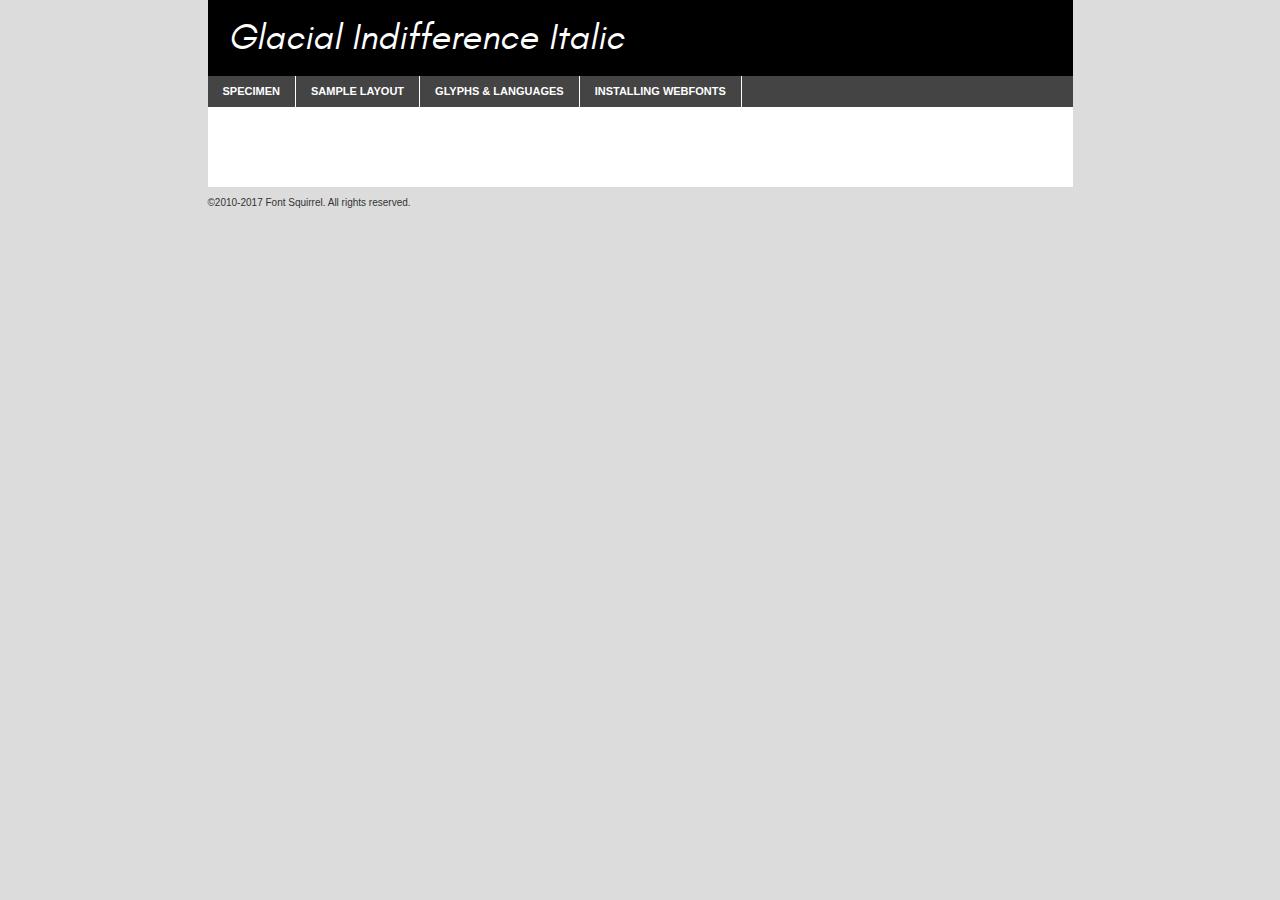
<file: Archivos/Font-glacial-indiference/glacialindifference-italic-demo.html>
<!DOCTYPE html PUBLIC "-//W3C//DTD XHTML 1.0 Transitional//EN"
        "http://www.w3.org/TR/xhtml1/DTD/xhtml1-transitional.dtd">

<html xmlns="http://www.w3.org/1999/xhtml" xml:lang="en" lang="en">
<head>
    <meta http-equiv="Content-Type" content="text/html; charset=utf-8"/>
    <script src="http://ajax.googleapis.com/ajax/libs/jquery/1.7.2/jquery.min.js" type="text/javascript" charset="utf-8"></script>
    <script type="text/javascript">
		(function($) {
			$.fn.easyTabs = function(option) {
				var param = jQuery.extend({ fadeSpeed: 'fast', defaultContent: 1, activeClass: 'active' }, option);
				$(this).each(function() {
					var thisId = '#' + this.id;
					if ( param.defaultContent == '' )
					{
						param.defaultContent = 1;
					}
					if ( typeof param.defaultContent == 'number' )
					{
						var defaultTab = $(thisId + ' .tabs li:eq(' + (param.defaultContent - 1) + ') a').attr('href').substr(1);
					}
					else
					{
						var defaultTab = param.defaultContent;
					}
					$(thisId + ' .tabs li a').each(function() {
						var tabToHide = $(this).attr('href').substr(1);
						$('#' + tabToHide).addClass('easytabs-tab-content');
					});
					hideAll();
					changeContent(defaultTab);

					function hideAll() {$(thisId + ' .easytabs-tab-content').hide();}

					function changeContent(tabId)
					{
						hideAll();
						$(thisId + ' .tabs li').removeClass(param.activeClass);
						$(thisId + ' .tabs li a[href=#' + tabId + ']').closest('li').addClass(param.activeClass);
						if ( param.fadeSpeed != 'none' )
						{
							$(thisId + ' #' + tabId).fadeIn(param.fadeSpeed);
						}
						else
						{
							$(thisId + ' #' + tabId).show();
						}
					}

					$(thisId + ' .tabs li').click(function() {
						var tabId = $(this).find('a').attr('href').substr(1);
						changeContent(tabId);
						return false;
					});
				});
			}
		})(jQuery);
    </script>
    <link rel="stylesheet" href="specimen_files/specimen_stylesheet.css" type="text/css" charset="utf-8"/>
    <link rel="stylesheet" href="stylesheet.css" type="text/css" charset="utf-8"/>

    <style type="text/css">
        		body {
			font-family: 'glacial_indifferenceitalic';
        		}

            </style>

    <title>Glacial Indifference Italic Specimen</title>


    <script type="text/javascript" charset="utf-8">
		$(document).ready(function() {
			$('#container').easyTabs({ defaultContent: 1 });
		});
    </script>
</head>

<body>
<div id="container">
    <div id="header">
		Glacial Indifference Italic    </div>
    <ul class="tabs">
        <li><a href="#specimen">Specimen</a></li>
        <li><a href="#layout">Sample Layout</a></li>
		        <li><a href="#glyphs">Glyphs &amp; Languages</a></li>
        <li><a href="#installing">Installing Webfonts</a></li>

    </ul>

    <div id="main_content">


        <div id="specimen">

            <div class="section">
                <div class="grid12 firstcol">
                    <div class="huge">AaBb</div>
                </div>
            </div>

            <div class="section">
                <div class="glyph_range">A&#x200B;B&#x200b;C&#x200b;D&#x200b;E&#x200b;F&#x200b;G&#x200b;H&#x200b;I&#x200b;J&#x200b;K&#x200b;L&#x200b;M&#x200b;N&#x200b;O&#x200b;P&#x200b;Q&#x200b;R&#x200b;S&#x200b;T&#x200b;U&#x200b;V&#x200b;W&#x200b;X&#x200b;Y&#x200b;Z&#x200b;a&#x200b;b&#x200b;c&#x200b;d&#x200b;e&#x200b;f&#x200b;g&#x200b;h&#x200b;i&#x200b;j&#x200b;k&#x200b;l&#x200b;m&#x200b;n&#x200b;o&#x200b;p&#x200b;q&#x200b;r&#x200b;s&#x200b;t&#x200b;u&#x200b;v&#x200b;w&#x200b;x&#x200b;y&#x200b;z&#x200b;1&#x200b;2&#x200b;3&#x200b;4&#x200b;5&#x200b;6&#x200b;7&#x200b;8&#x200b;9&#x200b;0&#x200b;&amp;&#x200b;.&#x200b;,&#x200b;?&#x200b;!&#x200b;&#64;&#x200b;(&#x200b;)&#x200b;#&#x200b;$&#x200b;%&#x200b;*&#x200b;+&#x200b;-&#x200b;=&#x200b;:&#x200b;;</div>
            </div>
            <div class="section">
                <div class="grid12 firstcol">
                    <table class="sample_table">
                        <tr>
                            <td>10</td>
                            <td class="size10">abcdefghijklmnopqrstuvwxyzABCDEFGHIJKLMNOPQRSTUVWXYZ0123456789abcdefghijklmnopqrstuvwxyzABCDEFGHIJKLMNOPQRSTUVWXYZ0123456789abcdefghijklmnopqrstuvwxyzABCDEFGHIJKLMNOPQRSTUVWXYZ</td>
                        </tr>
                        <tr>
                            <td>11</td>
                            <td class="size11">abcdefghijklmnopqrstuvwxyzABCDEFGHIJKLMNOPQRSTUVWXYZ0123456789abcdefghijklmnopqrstuvwxyzABCDEFGHIJKLMNOPQRSTUVWXYZ0123456789abcdefghijklmnopqrstuvwxyzABCDEFGHIJKLMNOPQRSTUVWXYZ</td>
                        </tr>
                        <tr>
                            <td>12</td>
                            <td class="size12">abcdefghijklmnopqrstuvwxyzABCDEFGHIJKLMNOPQRSTUVWXYZ0123456789abcdefghijklmnopqrstuvwxyzABCDEFGHIJKLMNOPQRSTUVWXYZ0123456789abcdefghijklmnopqrstuvwxyzABCDEFGHIJKLMNOPQRSTUVWXYZ</td>
                        </tr>
                        <tr>
                            <td>13</td>
                            <td class="size13">abcdefghijklmnopqrstuvwxyzABCDEFGHIJKLMNOPQRSTUVWXYZ0123456789abcdefghijklmnopqrstuvwxyzABCDEFGHIJKLMNOPQRSTUVWXYZ0123456789abcdefghijklmnopqrstuvwxyzABCDEFGHIJKLMNOPQRSTUVWXYZ</td>
                        </tr>
                        <tr>
                            <td>14</td>
                            <td class="size14">abcdefghijklmnopqrstuvwxyzABCDEFGHIJKLMNOPQRSTUVWXYZ0123456789abcdefghijklmnopqrstuvwxyzABCDEFGHIJKLMNOPQRSTUVWXYZ0123456789abcdefghijklmnopqrstuvwxyzABCDEFGHIJKLMNOPQRSTUVWXYZ</td>
                        </tr>
                        <tr>
                            <td>16</td>
                            <td class="size16">abcdefghijklmnopqrstuvwxyzABCDEFGHIJKLMNOPQRSTUVWXYZ0123456789abcdefghijklmnopqrstuvwxyzABCDEFGHIJKLMNOPQRSTUVWXYZ</td>
                        </tr>
                        <tr>
                            <td>18</td>
                            <td class="size18">abcdefghijklmnopqrstuvwxyzABCDEFGHIJKLMNOPQRSTUVWXYZ0123456789abcdefghijklmnopqrstuvwxyzABCDEFGHIJKLMNOPQRSTUVWXYZ</td>
                        </tr>
                        <tr>
                            <td>20</td>
                            <td class="size20">abcdefghijklmnopqrstuvwxyzABCDEFGHIJKLMNOPQRSTUVWXYZ0123456789abcdefghijklmnopqrstuvwxyzABCDEFGHIJKLMNOPQRSTUVWXYZ</td>
                        </tr>
                        <tr>
                            <td>24</td>
                            <td class="size24">abcdefghijklmnopqrstuvwxyzABCDEFGHIJKLMNOPQRSTUVWXYZ0123456789abcdefghijklmnopqrstuvwxyzABCDEFGHIJKLMNOPQRSTUVWXYZ</td>
                        </tr>
                        <tr>
                            <td>30</td>
                            <td class="size30">abcdefghijklmnopqrstuvwxyzABCDEFGHIJKLMNOPQRSTUVWXYZ0123456789abcdefghijklmnopqrstuvwxyzABCDEFGHIJKLMNOPQRSTUVWXYZ</td>
                        </tr>
                        <tr>
                            <td>36</td>
                            <td class="size36">abcdefghijklmnopqrstuvwxyzABCDEFGHIJKLMNOPQRSTUVWXYZ0123456789abcdefghijklmnopqrstuvwxyzABCDEFGHIJKLMNOPQRSTUVWXYZ</td>
                        </tr>
                        <tr>
                            <td>48</td>
                            <td class="size48">abcdefghijklmnopqrstuvwxyzABCDEFGHIJKLMNOPQRSTUVWXYZ0123456789abcdefghijklmnopqrstuvwxyzABCDEFGHIJKLMNOPQRSTUVWXYZ</td>
                        </tr>
                        <tr>
                            <td>60</td>
                            <td class="size60">abcdefghijklmnopqrstuvwxyzABCDEFGHIJKLMNOPQRSTUVWXYZ0123456789abcdefghijklmnopqrstuvwxyzABCDEFGHIJKLMNOPQRSTUVWXYZ</td>
                        </tr>
                        <tr>
                            <td>72</td>
                            <td class="size72">abcdefghijklmnopqrstuvwxyzABCDEFGHIJKLMNOPQRSTUVWXYZ0123456789abcdefghijklmnopqrstuvwxyzABCDEFGHIJKLMNOPQRSTUVWXYZ</td>
                        </tr>
                        <tr>
                            <td>90</td>
                            <td class="size90">abcdefghijklmnopqrstuvwxyzABCDEFGHIJKLMNOPQRSTUVWXYZ0123456789abcdefghijklmnopqrstuvwxyzABCDEFGHIJKLMNOPQRSTUVWXYZ</td>
                        </tr>
                    </table>

                </div>

            </div>


            <div class="section" id="bodycomparison">


                <div id="xheight">
                    <div class="fontbody">&#x25FC;&#x25FC;&#x25FC;&#x25FC;&#x25FC;&#x25FC;&#x25FC;&#x25FC;&#x25FC;&#x25FC;&#x25FC;&#x25FC;&#x25FC;&#x25FC;&#x25FC;&#x25FC;&#x25FC;&#x25FC;&#x25FC;&#x25FC;&#x25FC;&#x25FC;&#x25FC;&#x25FC;&#x25FC;&#x25FC;&#x25FC;&#x25FC;&#x25FC;&#x25FC;&#x25FC;&#x25FC;&#x25FC;&#x25FC;&#x25FC;&#x25FC;&#x25FC;&#x25FC;&#x25FC;&#x25FC;&#x25FC;&#x25FC;&#x25FC;&#x25FC;&#x25FC;&#x25FC;&#x25FC;&#x25FC;&#x25FC;&#x25FC;&#x25FC;&#x25FC;&#x25FC;&#x25FC;&#x25FC;&#x25FC;&#x25FC;&#x25FC;&#x25FC;&#x25FC;&#x25FC;&#x25FC;&#x25FC;&#x25FC;&#x25FC;&#x25FC;&#x25FC;&#x25FC;&#x25FC;&#x25FC;&#x25FC;&#x25FC;&#x25FC;&#x25FC;&#x25FC;&#x25FC;&#x25FC;&#x25FC;&#x25FC;&#x25FC;&#x25FC;&#x25FC;&#x25FC;&#x25FC;&#x25FC;&#x25FC;&#x25FC;&#x25FC;&#x25FC;&#x25FC;&#x25FC;&#x25FC;&#x25FC;&#x25FC;&#x25FC;&#x25FC;&#x25FC;&#x25FC;&#x25FC;body</div>
                    <div class="arialbody">body</div>
                    <div class="verdanabody">body</div>
                    <div class="georgiabody">body</div>
                </div>
                <div class="fontbody" style="z-index:1">
                    body<span>Glacial Indifference Italic</span>
                </div>
                <div class="arialbody" style="z-index:1">
                    body<span>Arial</span>
                </div>
                <div class="verdanabody" style="z-index:1">
                    body<span>Verdana</span>
                </div>
                <div class="georgiabody" style="z-index:1">
                    body<span>Georgia</span>
                </div>


            </div>


            <div class="section psample psample_row1" id="">

                <div class="grid2 firstcol">
                    <p class="size10"><span>10.</span>Aenean lacinia bibendum nulla sed consectetur. Fusce dapibus, tellus ac cursus commodo, tortor mauris condimentum nibh, ut fermentum massa justo sit amet risus. Nullam id dolor id nibh ultricies vehicula ut id elit. Cum sociis natoque penatibus et magnis dis parturient montes, nascetur ridiculus mus. Nulla vitae elit libero, a pharetra augue.</p>

                </div>
                <div class="grid3">
                    <p class="size11"><span>11.</span>Aenean lacinia bibendum nulla sed consectetur. Fusce dapibus, tellus ac cursus commodo, tortor mauris condimentum nibh, ut fermentum massa justo sit amet risus. Nullam id dolor id nibh ultricies vehicula ut id elit. Cum sociis natoque penatibus et magnis dis parturient montes, nascetur ridiculus mus. Nulla vitae elit libero, a pharetra augue.</p>

                </div>
                <div class="grid3">
                    <p class="size12"><span>12.</span>Aenean lacinia bibendum nulla sed consectetur. Fusce dapibus, tellus ac cursus commodo, tortor mauris condimentum nibh, ut fermentum massa justo sit amet risus. Nullam id dolor id nibh ultricies vehicula ut id elit. Cum sociis natoque penatibus et magnis dis parturient montes, nascetur ridiculus mus. Nulla vitae elit libero, a pharetra augue.</p>

                </div>
                <div class="grid4">
                    <p class="size13"><span>13.</span>Aenean lacinia bibendum nulla sed consectetur. Fusce dapibus, tellus ac cursus commodo, tortor mauris condimentum nibh, ut fermentum massa justo sit amet risus. Nullam id dolor id nibh ultricies vehicula ut id elit. Cum sociis natoque penatibus et magnis dis parturient montes, nascetur ridiculus mus. Nulla vitae elit libero, a pharetra augue.</p>

                </div>
                <div class="white_blend"></div>

            </div>
            <div class="section psample psample_row2" id="">
                <div class="grid3 firstcol">
                    <p class="size14"><span>14.</span>Aenean lacinia bibendum nulla sed consectetur. Fusce dapibus, tellus ac cursus commodo, tortor mauris condimentum nibh, ut fermentum massa justo sit amet risus. Nullam id dolor id nibh ultricies vehicula ut id elit. Cum sociis natoque penatibus et magnis dis parturient montes, nascetur ridiculus mus. Nulla vitae elit libero, a pharetra augue.</p>

                </div>
                <div class="grid4">
                    <p class="size16"><span>16.</span>Aenean lacinia bibendum nulla sed consectetur. Fusce dapibus, tellus ac cursus commodo, tortor mauris condimentum nibh, ut fermentum massa justo sit amet risus. Nullam id dolor id nibh ultricies vehicula ut id elit. Cum sociis natoque penatibus et magnis dis parturient montes, nascetur ridiculus mus. Nulla vitae elit libero, a pharetra augue.</p>

                </div>
                <div class="grid5">
                    <p class="size18"><span>18.</span>Aenean lacinia bibendum nulla sed consectetur. Fusce dapibus, tellus ac cursus commodo, tortor mauris condimentum nibh, ut fermentum massa justo sit amet risus. Nullam id dolor id nibh ultricies vehicula ut id elit. Cum sociis natoque penatibus et magnis dis parturient montes, nascetur ridiculus mus. Nulla vitae elit libero, a pharetra augue.</p>

                </div>

                <div class="white_blend"></div>

            </div>

            <div class="section psample psample_row3" id="">
                <div class="grid5 firstcol">
                    <p class="size20"><span>20.</span>Aenean lacinia bibendum nulla sed consectetur. Fusce dapibus, tellus ac cursus commodo, tortor mauris condimentum nibh, ut fermentum massa justo sit amet risus. Nullam id dolor id nibh ultricies vehicula ut id elit. Cum sociis natoque penatibus et magnis dis parturient montes, nascetur ridiculus mus. Nulla vitae elit libero, a pharetra augue.</p>
                </div>
                <div class="grid7">
                    <p class="size24"><span>24.</span>Aenean lacinia bibendum nulla sed consectetur. Fusce dapibus, tellus ac cursus commodo, tortor mauris condimentum nibh, ut fermentum massa justo sit amet risus. Nullam id dolor id nibh ultricies vehicula ut id elit. Cum sociis natoque penatibus et magnis dis parturient montes, nascetur ridiculus mus. Nulla vitae elit libero, a pharetra augue.</p>
                </div>

                <div class="white_blend"></div>

            </div>

            <div class="section psample psample_row4" id="">
                <div class="grid12 firstcol">
                    <p class="size30"><span>30.</span>Aenean lacinia bibendum nulla sed consectetur. Fusce dapibus, tellus ac cursus commodo, tortor mauris condimentum nibh, ut fermentum massa justo sit amet risus. Nullam id dolor id nibh ultricies vehicula ut id elit. Cum sociis natoque penatibus et magnis dis parturient montes, nascetur ridiculus mus. Nulla vitae elit libero, a pharetra augue.</p>
                </div>
                <div class="white_blend"></div>

            </div>


            <div class="section psample psample_row1 fullreverse">
                <div class="grid2 firstcol">
                    <p class="size10"><span>10.</span>Aenean lacinia bibendum nulla sed consectetur. Fusce dapibus, tellus ac cursus commodo, tortor mauris condimentum nibh, ut fermentum massa justo sit amet risus. Nullam id dolor id nibh ultricies vehicula ut id elit. Cum sociis natoque penatibus et magnis dis parturient montes, nascetur ridiculus mus. Nulla vitae elit libero, a pharetra augue.</p>

                </div>
                <div class="grid3">
                    <p class="size11"><span>11.</span>Aenean lacinia bibendum nulla sed consectetur. Fusce dapibus, tellus ac cursus commodo, tortor mauris condimentum nibh, ut fermentum massa justo sit amet risus. Nullam id dolor id nibh ultricies vehicula ut id elit. Cum sociis natoque penatibus et magnis dis parturient montes, nascetur ridiculus mus. Nulla vitae elit libero, a pharetra augue.</p>

                </div>
                <div class="grid3">
                    <p class="size12"><span>12.</span>Aenean lacinia bibendum nulla sed consectetur. Fusce dapibus, tellus ac cursus commodo, tortor mauris condimentum nibh, ut fermentum massa justo sit amet risus. Nullam id dolor id nibh ultricies vehicula ut id elit. Cum sociis natoque penatibus et magnis dis parturient montes, nascetur ridiculus mus. Nulla vitae elit libero, a pharetra augue.</p>

                </div>
                <div class="grid4">
                    <p class="size13"><span>13.</span>Aenean lacinia bibendum nulla sed consectetur. Fusce dapibus, tellus ac cursus commodo, tortor mauris condimentum nibh, ut fermentum massa justo sit amet risus. Nullam id dolor id nibh ultricies vehicula ut id elit. Cum sociis natoque penatibus et magnis dis parturient montes, nascetur ridiculus mus. Nulla vitae elit libero, a pharetra augue.</p>

                </div>
                <div class="black_blend"></div>

            </div>

            <div class="section psample psample_row2 fullreverse">
                <div class="grid3 firstcol">
                    <p class="size14"><span>14.</span>Aenean lacinia bibendum nulla sed consectetur. Fusce dapibus, tellus ac cursus commodo, tortor mauris condimentum nibh, ut fermentum massa justo sit amet risus. Nullam id dolor id nibh ultricies vehicula ut id elit. Cum sociis natoque penatibus et magnis dis parturient montes, nascetur ridiculus mus. Nulla vitae elit libero, a pharetra augue.</p>

                </div>
                <div class="grid4">
                    <p class="size16"><span>16.</span>Aenean lacinia bibendum nulla sed consectetur. Fusce dapibus, tellus ac cursus commodo, tortor mauris condimentum nibh, ut fermentum massa justo sit amet risus. Nullam id dolor id nibh ultricies vehicula ut id elit. Cum sociis natoque penatibus et magnis dis parturient montes, nascetur ridiculus mus. Nulla vitae elit libero, a pharetra augue.</p>

                </div>
                <div class="grid5">
                    <p class="size18"><span>18.</span>Aenean lacinia bibendum nulla sed consectetur. Fusce dapibus, tellus ac cursus commodo, tortor mauris condimentum nibh, ut fermentum massa justo sit amet risus. Nullam id dolor id nibh ultricies vehicula ut id elit. Cum sociis natoque penatibus et magnis dis parturient montes, nascetur ridiculus mus. Nulla vitae elit libero, a pharetra augue.</p>

                </div>
                <div class="black_blend"></div>

            </div>

            <div class="section psample fullreverse psample_row3" id="">
                <div class="grid5 firstcol">
                    <p class="size20"><span>20.</span>Aenean lacinia bibendum nulla sed consectetur. Fusce dapibus, tellus ac cursus commodo, tortor mauris condimentum nibh, ut fermentum massa justo sit amet risus. Nullam id dolor id nibh ultricies vehicula ut id elit. Cum sociis natoque penatibus et magnis dis parturient montes, nascetur ridiculus mus. Nulla vitae elit libero, a pharetra augue.</p>
                </div>
                <div class="grid7">
                    <p class="size24"><span>24.</span>Aenean lacinia bibendum nulla sed consectetur. Fusce dapibus, tellus ac cursus commodo, tortor mauris condimentum nibh, ut fermentum massa justo sit amet risus. Nullam id dolor id nibh ultricies vehicula ut id elit. Cum sociis natoque penatibus et magnis dis parturient montes, nascetur ridiculus mus. Nulla vitae elit libero, a pharetra augue.</p>
                </div>

                <div class="black_blend"></div>

            </div>

            <div class="section psample fullreverse psample_row4" id="" style="border-bottom: 20px #000 solid;">
                <div class="grid12 firstcol">
                    <p class="size30"><span>30.</span>Aenean lacinia bibendum nulla sed consectetur. Fusce dapibus, tellus ac cursus commodo, tortor mauris condimentum nibh, ut fermentum massa justo sit amet risus. Nullam id dolor id nibh ultricies vehicula ut id elit. Cum sociis natoque penatibus et magnis dis parturient montes, nascetur ridiculus mus. Nulla vitae elit libero, a pharetra augue.</p>
                </div>
                <div class="black_blend"></div>

            </div>


        </div>

        <div id="layout">

            <div class="section">

                <div class="grid12 firstcol">
                    <h1>Lorem Ipsum Dolor</h1>
                    <h2>Etiam porta sem malesuada magna mollis euismod</h2>

                    <p class="byline">By <a href="#link">Aenean Lacinia</a></p>
                </div>
            </div>
            <div class="section">
                <div class="grid8 firstcol">
                    <p class="large">Donec sed odio dui. Morbi leo risus, porta ac consectetur ac, vestibulum at eros. Fusce dapibus, tellus ac cursus commodo, tortor mauris condimentum nibh, ut fermentum massa justo sit amet risus. </p>


                    <h3>Pellentesque ornare sem</h3>

                    <p>Maecenas sed diam eget risus varius blandit sit amet non magna. Maecenas faucibus mollis interdum. Donec ullamcorper nulla non metus auctor fringilla. Nullam id dolor id nibh ultricies vehicula ut id elit. Nullam id dolor id nibh ultricies vehicula ut id elit. </p>

                    <p>Aenean eu leo quam. Pellentesque ornare sem lacinia quam venenatis vestibulum. Lorem ipsum dolor sit amet, consectetur adipiscing elit. Cum sociis natoque penatibus et magnis dis parturient montes, nascetur ridiculus mus. </p>

                    <p>Nulla vitae elit libero, a pharetra augue. Praesent commodo cursus magna, vel scelerisque nisl consectetur et. Aenean lacinia bibendum nulla sed consectetur. </p>

                    <p>Nullam quis risus eget urna mollis ornare vel eu leo. Nullam quis risus eget urna mollis ornare vel eu leo. Maecenas sed diam eget risus varius blandit sit amet non magna. Donec ullamcorper nulla non metus auctor fringilla. </p>

                    <h3>Cras mattis consectetur</h3>

                    <p>Aenean eu leo quam. Pellentesque ornare sem lacinia quam venenatis vestibulum. Aenean lacinia bibendum nulla sed consectetur. Integer posuere erat a ante venenatis dapibus posuere velit aliquet. Cras mattis consectetur purus sit amet fermentum. </p>

                    <p>Nullam id dolor id nibh ultricies vehicula ut id elit. Nullam quis risus eget urna mollis ornare vel eu leo. Cras mattis consectetur purus sit amet fermentum.</p>
                </div>

                <div class="grid4 sidebar">

                    <div class="box reverse">
                        <p class="last">Nullam quis risus eget urna mollis ornare vel eu leo. Donec ullamcorper nulla non metus auctor fringilla. Cras mattis consectetur purus sit amet fermentum. Sed posuere consectetur est at lobortis. Lorem ipsum dolor sit amet, consectetur adipiscing elit. </p>
                    </div>

                    <p class="caption">Maecenas sed diam eget risus varius.</p>

                    <p>Vestibulum id ligula porta felis euismod semper. Integer posuere erat a ante venenatis dapibus posuere velit aliquet. Vestibulum id ligula porta felis euismod semper. Sed posuere consectetur est at lobortis. Maecenas sed diam eget risus varius blandit sit amet non magna. Fusce dapibus, tellus ac cursus commodo, tortor mauris condimentum nibh, ut fermentum massa justo sit amet risus. </p>


                    <p>Duis mollis, est non commodo luctus, nisi erat porttitor ligula, eget lacinia odio sem nec elit. Aenean lacinia bibendum nulla sed consectetur. Vivamus sagittis lacus vel augue laoreet rutrum faucibus dolor auctor. Aenean lacinia bibendum nulla sed consectetur. Nullam quis risus eget urna mollis ornare vel eu leo. </p>

                    <p>Praesent commodo cursus magna, vel scelerisque nisl consectetur et. Donec ullamcorper nulla non metus auctor fringilla. Maecenas faucibus mollis interdum. Fusce dapibus, tellus ac cursus commodo, tortor mauris condimentum nibh, ut fermentum massa justo sit amet risus. </p>

                </div>
            </div>

        </div>


		

        <div id="glyphs">
            <div class="section">
                <div class="grid12 firstcol">

                    <h1>Language Support</h1>
                    <p>The subset of Glacial Indifference Italic in this kit supports the following languages:<br/>

						Albanian, Basque, Breton, Chamorro, Danish, English, Faroese, Finnish, Frisian, Galician, German, Icelandic, Italian, Malagasy, Norwegian, Portuguese, Alsatian, Arapaho, Arrernte, Aymara, Bislama, Cebuano, Corsican, Fijian, French_creole, Genoese, Gilbertese, Greenlandic, Haitian_creole, Hiligaynon, Hmong, Hopi, Ibanag, Iloko_ilokano, Indonesian, Interglossa_glosa, Interlingua, Irish_gaelic, Jerriais, Lojban, Lombard, Luxembourgeois, Manx, Mohawk, Norfolk_pitcairnese, Occitan, Oromo, Pangasinan, Papiamento, Piedmontese, Potawatomi, Rhaeto-romance, Romansh, Rotokas, Sami_lule, Samoan, Sardinian, Scots_gaelic, Seychelles_creole, Shona, Sicilian, Somali, Southern_ndebele, Swahili, Swati_swazi, Tagalog_filipino_pilipino, Tetum, Tok_pisin, Uyghur_latinized, Volapuk, Walloon, Warlpiri, Xhosa, Yapese, Zulu, Latinbasic, Ubasic, Demo                    </p>
                    <h1>Glyph Chart</h1>
                    <p>The subset of Glacial Indifference Italic in this kit includes all the glyphs listed below. Unicode entities are included above each glyph to help you insert individual characters into your layout.</p>
                    <div id="glyph_chart">

																																	                                <div><p>&amp;#13;</p>&#13;</div>
																				                                <div><p>&amp;#32;</p>&#32;</div>
																				                                <div><p>&amp;#33;</p>&#33;</div>
																				                                <div><p>&amp;#34;</p>&#34;</div>
																				                                <div><p>&amp;#35;</p>&#35;</div>
																				                                <div><p>&amp;#36;</p>&#36;</div>
																				                                <div><p>&amp;#37;</p>&#37;</div>
																				                                <div><p>&amp;#38;</p>&#38;</div>
																				                                <div><p>&amp;#39;</p>&#39;</div>
																				                                <div><p>&amp;#40;</p>&#40;</div>
																				                                <div><p>&amp;#41;</p>&#41;</div>
																				                                <div><p>&amp;#42;</p>&#42;</div>
																				                                <div><p>&amp;#43;</p>&#43;</div>
																				                                <div><p>&amp;#44;</p>&#44;</div>
																				                                <div><p>&amp;#45;</p>&#45;</div>
																				                                <div><p>&amp;#46;</p>&#46;</div>
																				                                <div><p>&amp;#47;</p>&#47;</div>
																				                                <div><p>&amp;#48;</p>&#48;</div>
																				                                <div><p>&amp;#49;</p>&#49;</div>
																				                                <div><p>&amp;#50;</p>&#50;</div>
																				                                <div><p>&amp;#51;</p>&#51;</div>
																				                                <div><p>&amp;#52;</p>&#52;</div>
																				                                <div><p>&amp;#53;</p>&#53;</div>
																				                                <div><p>&amp;#54;</p>&#54;</div>
																				                                <div><p>&amp;#55;</p>&#55;</div>
																				                                <div><p>&amp;#56;</p>&#56;</div>
																				                                <div><p>&amp;#57;</p>&#57;</div>
																				                                <div><p>&amp;#58;</p>&#58;</div>
																				                                <div><p>&amp;#59;</p>&#59;</div>
																				                                <div><p>&amp;#60;</p>&#60;</div>
																				                                <div><p>&amp;#61;</p>&#61;</div>
																				                                <div><p>&amp;#62;</p>&#62;</div>
																				                                <div><p>&amp;#63;</p>&#63;</div>
																				                                <div><p>&amp;#64;</p>&#64;</div>
																				                                <div><p>&amp;#65;</p>&#65;</div>
																				                                <div><p>&amp;#66;</p>&#66;</div>
																				                                <div><p>&amp;#67;</p>&#67;</div>
																				                                <div><p>&amp;#68;</p>&#68;</div>
																				                                <div><p>&amp;#69;</p>&#69;</div>
																				                                <div><p>&amp;#70;</p>&#70;</div>
																				                                <div><p>&amp;#71;</p>&#71;</div>
																				                                <div><p>&amp;#72;</p>&#72;</div>
																				                                <div><p>&amp;#73;</p>&#73;</div>
																				                                <div><p>&amp;#74;</p>&#74;</div>
																				                                <div><p>&amp;#75;</p>&#75;</div>
																				                                <div><p>&amp;#76;</p>&#76;</div>
																				                                <div><p>&amp;#77;</p>&#77;</div>
																				                                <div><p>&amp;#78;</p>&#78;</div>
																				                                <div><p>&amp;#79;</p>&#79;</div>
																				                                <div><p>&amp;#80;</p>&#80;</div>
																				                                <div><p>&amp;#81;</p>&#81;</div>
																				                                <div><p>&amp;#82;</p>&#82;</div>
																				                                <div><p>&amp;#83;</p>&#83;</div>
																				                                <div><p>&amp;#84;</p>&#84;</div>
																				                                <div><p>&amp;#85;</p>&#85;</div>
																				                                <div><p>&amp;#86;</p>&#86;</div>
																				                                <div><p>&amp;#87;</p>&#87;</div>
																				                                <div><p>&amp;#88;</p>&#88;</div>
																				                                <div><p>&amp;#89;</p>&#89;</div>
																				                                <div><p>&amp;#90;</p>&#90;</div>
																				                                <div><p>&amp;#91;</p>&#91;</div>
																				                                <div><p>&amp;#92;</p>&#92;</div>
																				                                <div><p>&amp;#93;</p>&#93;</div>
																				                                <div><p>&amp;#94;</p>&#94;</div>
																				                                <div><p>&amp;#95;</p>&#95;</div>
																				                                <div><p>&amp;#96;</p>&#96;</div>
																				                                <div><p>&amp;#97;</p>&#97;</div>
																				                                <div><p>&amp;#98;</p>&#98;</div>
																				                                <div><p>&amp;#99;</p>&#99;</div>
																				                                <div><p>&amp;#100;</p>&#100;</div>
																				                                <div><p>&amp;#101;</p>&#101;</div>
																				                                <div><p>&amp;#102;</p>&#102;</div>
																				                                <div><p>&amp;#103;</p>&#103;</div>
																				                                <div><p>&amp;#104;</p>&#104;</div>
																				                                <div><p>&amp;#105;</p>&#105;</div>
																				                                <div><p>&amp;#106;</p>&#106;</div>
																				                                <div><p>&amp;#107;</p>&#107;</div>
																				                                <div><p>&amp;#108;</p>&#108;</div>
																				                                <div><p>&amp;#109;</p>&#109;</div>
																				                                <div><p>&amp;#110;</p>&#110;</div>
																				                                <div><p>&amp;#111;</p>&#111;</div>
																				                                <div><p>&amp;#112;</p>&#112;</div>
																				                                <div><p>&amp;#113;</p>&#113;</div>
																				                                <div><p>&amp;#114;</p>&#114;</div>
																				                                <div><p>&amp;#115;</p>&#115;</div>
																				                                <div><p>&amp;#116;</p>&#116;</div>
																				                                <div><p>&amp;#117;</p>&#117;</div>
																				                                <div><p>&amp;#118;</p>&#118;</div>
																				                                <div><p>&amp;#119;</p>&#119;</div>
																				                                <div><p>&amp;#120;</p>&#120;</div>
																				                                <div><p>&amp;#121;</p>&#121;</div>
																				                                <div><p>&amp;#122;</p>&#122;</div>
																				                                <div><p>&amp;#123;</p>&#123;</div>
																				                                <div><p>&amp;#124;</p>&#124;</div>
																				                                <div><p>&amp;#125;</p>&#125;</div>
																				                                <div><p>&amp;#126;</p>&#126;</div>
																				                                <div><p>&amp;#160;</p>&#160;</div>
																				                                <div><p>&amp;#168;</p>&#168;</div>
																				                                <div><p>&amp;#169;</p>&#169;</div>
																				                                <div><p>&amp;#173;</p>&#173;</div>
																				                                <div><p>&amp;#174;</p>&#174;</div>
																				                                <div><p>&amp;#176;</p>&#176;</div>
																				                                <div><p>&amp;#180;</p>&#180;</div>
																				                                <div><p>&amp;#182;</p>&#182;</div>
																				                                <div><p>&amp;#184;</p>&#184;</div>
																				                                <div><p>&amp;#192;</p>&#192;</div>
																				                                <div><p>&amp;#193;</p>&#193;</div>
																				                                <div><p>&amp;#194;</p>&#194;</div>
																				                                <div><p>&amp;#195;</p>&#195;</div>
																				                                <div><p>&amp;#196;</p>&#196;</div>
																				                                <div><p>&amp;#197;</p>&#197;</div>
																				                                <div><p>&amp;#198;</p>&#198;</div>
																				                                <div><p>&amp;#199;</p>&#199;</div>
																				                                <div><p>&amp;#200;</p>&#200;</div>
																				                                <div><p>&amp;#201;</p>&#201;</div>
																				                                <div><p>&amp;#202;</p>&#202;</div>
																				                                <div><p>&amp;#203;</p>&#203;</div>
																				                                <div><p>&amp;#204;</p>&#204;</div>
																				                                <div><p>&amp;#205;</p>&#205;</div>
																				                                <div><p>&amp;#206;</p>&#206;</div>
																				                                <div><p>&amp;#207;</p>&#207;</div>
																				                                <div><p>&amp;#208;</p>&#208;</div>
																				                                <div><p>&amp;#209;</p>&#209;</div>
																				                                <div><p>&amp;#210;</p>&#210;</div>
																				                                <div><p>&amp;#211;</p>&#211;</div>
																				                                <div><p>&amp;#212;</p>&#212;</div>
																				                                <div><p>&amp;#213;</p>&#213;</div>
																				                                <div><p>&amp;#214;</p>&#214;</div>
																				                                <div><p>&amp;#215;</p>&#215;</div>
																				                                <div><p>&amp;#216;</p>&#216;</div>
																				                                <div><p>&amp;#217;</p>&#217;</div>
																				                                <div><p>&amp;#218;</p>&#218;</div>
																				                                <div><p>&amp;#219;</p>&#219;</div>
																				                                <div><p>&amp;#220;</p>&#220;</div>
																				                                <div><p>&amp;#221;</p>&#221;</div>
																				                                <div><p>&amp;#222;</p>&#222;</div>
																				                                <div><p>&amp;#223;</p>&#223;</div>
																				                                <div><p>&amp;#224;</p>&#224;</div>
																				                                <div><p>&amp;#225;</p>&#225;</div>
																				                                <div><p>&amp;#226;</p>&#226;</div>
																				                                <div><p>&amp;#227;</p>&#227;</div>
																				                                <div><p>&amp;#228;</p>&#228;</div>
																				                                <div><p>&amp;#229;</p>&#229;</div>
																				                                <div><p>&amp;#230;</p>&#230;</div>
																				                                <div><p>&amp;#231;</p>&#231;</div>
																				                                <div><p>&amp;#232;</p>&#232;</div>
																				                                <div><p>&amp;#233;</p>&#233;</div>
																				                                <div><p>&amp;#234;</p>&#234;</div>
																				                                <div><p>&amp;#235;</p>&#235;</div>
																				                                <div><p>&amp;#236;</p>&#236;</div>
																				                                <div><p>&amp;#237;</p>&#237;</div>
																				                                <div><p>&amp;#238;</p>&#238;</div>
																				                                <div><p>&amp;#239;</p>&#239;</div>
																				                                <div><p>&amp;#240;</p>&#240;</div>
																				                                <div><p>&amp;#241;</p>&#241;</div>
																				                                <div><p>&amp;#242;</p>&#242;</div>
																				                                <div><p>&amp;#243;</p>&#243;</div>
																				                                <div><p>&amp;#244;</p>&#244;</div>
																				                                <div><p>&amp;#245;</p>&#245;</div>
																				                                <div><p>&amp;#246;</p>&#246;</div>
																				                                <div><p>&amp;#247;</p>&#247;</div>
																				                                <div><p>&amp;#248;</p>&#248;</div>
																				                                <div><p>&amp;#249;</p>&#249;</div>
																				                                <div><p>&amp;#250;</p>&#250;</div>
																				                                <div><p>&amp;#251;</p>&#251;</div>
																				                                <div><p>&amp;#252;</p>&#252;</div>
																				                                <div><p>&amp;#253;</p>&#253;</div>
																				                                <div><p>&amp;#254;</p>&#254;</div>
																				                                <div><p>&amp;#255;</p>&#255;</div>
																				                                <div><p>&amp;#338;</p>&#338;</div>
																				                                <div><p>&amp;#339;</p>&#339;</div>
																				                                <div><p>&amp;#710;</p>&#710;</div>
																				                                <div><p>&amp;#732;</p>&#732;</div>
																				                                <div><p>&amp;#8192;</p>&#8192;</div>
																				                                <div><p>&amp;#8193;</p>&#8193;</div>
																				                                <div><p>&amp;#8194;</p>&#8194;</div>
																				                                <div><p>&amp;#8195;</p>&#8195;</div>
																				                                <div><p>&amp;#8196;</p>&#8196;</div>
																				                                <div><p>&amp;#8197;</p>&#8197;</div>
																				                                <div><p>&amp;#8198;</p>&#8198;</div>
																				                                <div><p>&amp;#8199;</p>&#8199;</div>
																				                                <div><p>&amp;#8200;</p>&#8200;</div>
																				                                <div><p>&amp;#8201;</p>&#8201;</div>
																				                                <div><p>&amp;#8202;</p>&#8202;</div>
																				                                <div><p>&amp;#8208;</p>&#8208;</div>
																				                                <div><p>&amp;#8209;</p>&#8209;</div>
																				                                <div><p>&amp;#8210;</p>&#8210;</div>
																				                                <div><p>&amp;#8211;</p>&#8211;</div>
																				                                <div><p>&amp;#8212;</p>&#8212;</div>
																				                                <div><p>&amp;#8216;</p>&#8216;</div>
																				                                <div><p>&amp;#8217;</p>&#8217;</div>
																				                                <div><p>&amp;#8220;</p>&#8220;</div>
																				                                <div><p>&amp;#8221;</p>&#8221;</div>
																				                                <div><p>&amp;#8226;</p>&#8226;</div>
																				                                <div><p>&amp;#8230;</p>&#8230;</div>
																				                                <div><p>&amp;#8239;</p>&#8239;</div>
																				                                <div><p>&amp;#8287;</p>&#8287;</div>
																				                                <div><p>&amp;#8482;</p>&#8482;</div>
																				                                <div><p>&amp;#9724;</p>&#9724;</div>
																																													                    </div>
                </div>


            </div>
        </div>


        <div id="specs">

        </div>

        <div id="installing">
            <div class="section">
                <div class="grid7 firstcol">
                    <h1>Installing Webfonts</h1>

                    <p>Webfonts are supported by all major browser platforms but not all in the same way. There are currently four different font formats that must be included in order to target all browsers. This includes TTF, WOFF, EOT and SVG.</p>

                    <h2>1. Upload your webfonts</h2>
                    <p>You must upload your webfont kit to your website. They should be in or near the same directory as your CSS files.</p>

                    <h2>2. Include the webfont stylesheet</h2>
                    <p>A special CSS @font-face declaration helps the various browsers select the appropriate font it needs without causing you a bunch of headaches. Learn more about this syntax by reading the <a href="https://www.fontspring.com/blog/further-hardening-of-the-bulletproof-syntax">Fontspring blog post</a> about it. The code for it is as follows:</p>


                    <code>
                        @font-face{
                        font-family: 'MyWebFont';
                        src: url('WebFont.eot');
                        src: url('WebFont.eot?#iefix') format('embedded-opentype'),
                        url('WebFont.woff') format('woff'),
                        url('WebFont.ttf') format('truetype'),
                        url('WebFont.svg#webfont') format('svg');
                        }
                    </code>

                    <p>We've already gone ahead and generated the code for you. All you have to do is link to the stylesheet in your HTML, like this:</p>
                    <code>&lt;link rel=&quot;stylesheet&quot; href=&quot;stylesheet.css&quot; type=&quot;text/css&quot; charset=&quot;utf-8&quot; /&gt;</code>

                    <h2>3. Modify your own stylesheet</h2>
                    <p>To take advantage of your new fonts, you must tell your stylesheet to use them. Look at the original @font-face declaration above and find the property called "font-family." The name linked there will be what you use to reference the font. Prepend that webfont name to the font stack in the "font-family" property, inside the selector you want to change. For example:</p>
                    <code>p { font-family: 'WebFont', Arial, sans-serif; }</code>

                    <h2>4. Test</h2>
                    <p>Getting webfonts to work cross-browser <em>can</em> be tricky. Use the information in the sidebar to help you if you find that fonts aren't loading in a particular browser.</p>
                </div>

                <div class="grid5 sidebar">
                    <div class="box">
                        <h2>Troubleshooting<br/>Font-Face Problems</h2>
                        <p>Having trouble getting your webfonts to load in your new website? Here are some tips to sort out what might be the problem.</p>

                        <h3>Fonts not showing in any browser</h3>

                        <p>This sounds like you need to work on the plumbing. You either did not upload the fonts to the correct directory, or you did not link the fonts properly in the CSS. If you've confirmed that all this is correct and you still have a problem, take a look at your .htaccess file and see if requests are getting intercepted.</p>

                        <h3>Fonts not loading in iPhone or iPad</h3>

                        <p>The most common problem here is that you are serving the fonts from an IIS server. IIS refuses to serve files that have unknown MIME types. If that is the case, you must set the MIME type for SVG to "image/svg+xml" in the server settings. Follow these instructions from Microsoft if you need help.</p>

                        <h3>Fonts not loading in Firefox</h3>

                        <p>The primary reason for this failure? You are still using a version Firefox older than 3.5. So upgrade already! If that isn't it, then you are very likely serving fonts from a different domain. Firefox requires that all font assets be served from the same domain. Lastly it is possible that you need to add WOFF to your list of MIME types (if you are serving via IIS.)</p>

                        <h3>Fonts not loading in IE</h3>

                        <p>Are you looking at Internet Explorer on an actual Windows machine or are you cheating by using a service like Adobe BrowserLab? Many of these screenshot services do not render @font-face for IE. Best to test it on a real machine.</p>

                        <h3>Fonts not loading in IE9</h3>

                        <p>IE9, like Firefox, requires that fonts be served from the same domain as the website. Make sure that is the case.</p>
                    </div>
                </div>
            </div>

        </div>

    </div>
    <div id="footer">
        <p>&copy;2010-2017 Font Squirrel. All rights reserved.</p>
    </div>
</div>
</body>
</html>
</file>
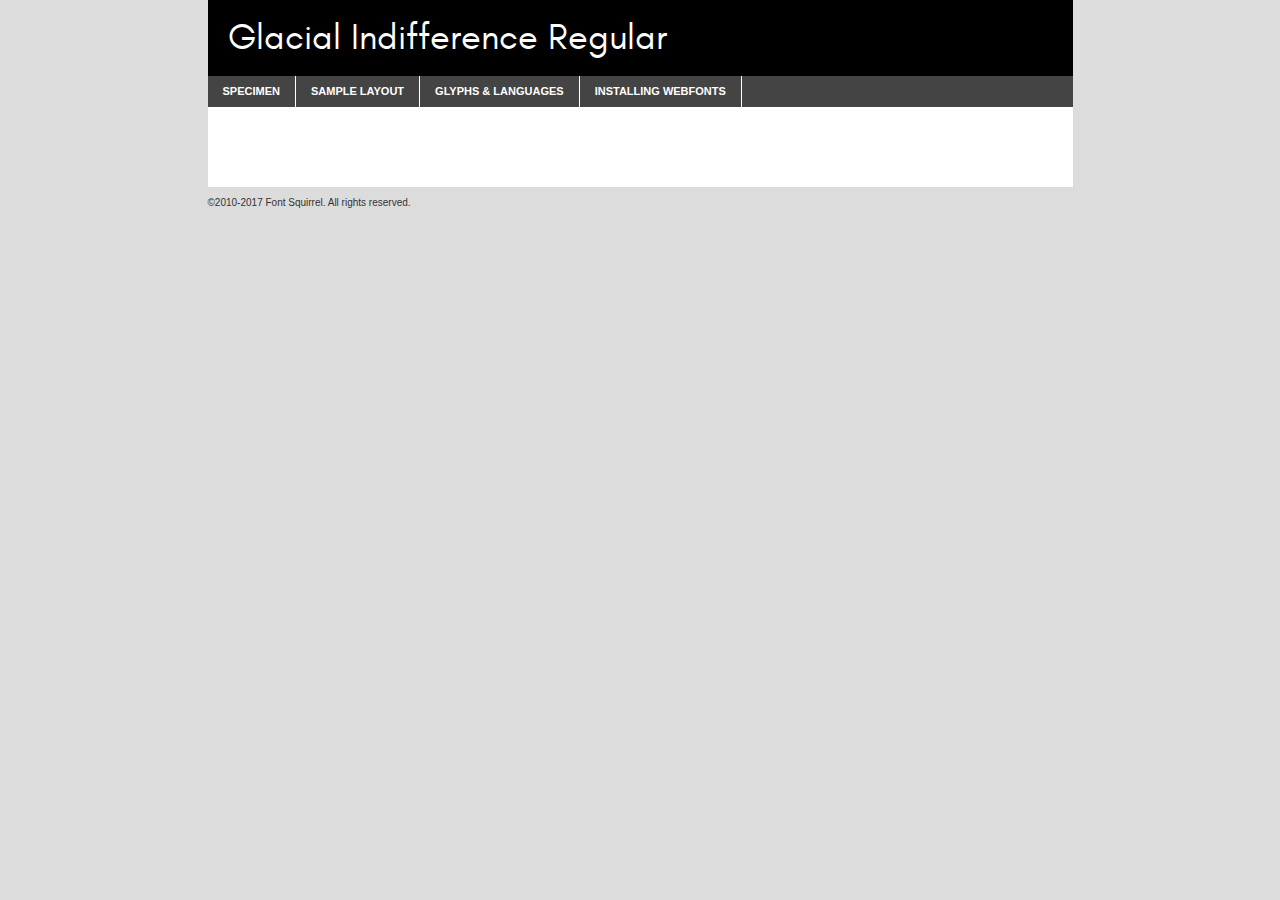
<file: Archivos/Font-glacial-indiference/glacialindifference-regular-demo.html>
<!DOCTYPE html PUBLIC "-//W3C//DTD XHTML 1.0 Transitional//EN"
        "http://www.w3.org/TR/xhtml1/DTD/xhtml1-transitional.dtd">

<html xmlns="http://www.w3.org/1999/xhtml" xml:lang="en" lang="en">
<head>
    <meta http-equiv="Content-Type" content="text/html; charset=utf-8"/>
    <script src="http://ajax.googleapis.com/ajax/libs/jquery/1.7.2/jquery.min.js" type="text/javascript" charset="utf-8"></script>
    <script type="text/javascript">
		(function($) {
			$.fn.easyTabs = function(option) {
				var param = jQuery.extend({ fadeSpeed: 'fast', defaultContent: 1, activeClass: 'active' }, option);
				$(this).each(function() {
					var thisId = '#' + this.id;
					if ( param.defaultContent == '' )
					{
						param.defaultContent = 1;
					}
					if ( typeof param.defaultContent == 'number' )
					{
						var defaultTab = $(thisId + ' .tabs li:eq(' + (param.defaultContent - 1) + ') a').attr('href').substr(1);
					}
					else
					{
						var defaultTab = param.defaultContent;
					}
					$(thisId + ' .tabs li a').each(function() {
						var tabToHide = $(this).attr('href').substr(1);
						$('#' + tabToHide).addClass('easytabs-tab-content');
					});
					hideAll();
					changeContent(defaultTab);

					function hideAll() {$(thisId + ' .easytabs-tab-content').hide();}

					function changeContent(tabId)
					{
						hideAll();
						$(thisId + ' .tabs li').removeClass(param.activeClass);
						$(thisId + ' .tabs li a[href=#' + tabId + ']').closest('li').addClass(param.activeClass);
						if ( param.fadeSpeed != 'none' )
						{
							$(thisId + ' #' + tabId).fadeIn(param.fadeSpeed);
						}
						else
						{
							$(thisId + ' #' + tabId).show();
						}
					}

					$(thisId + ' .tabs li').click(function() {
						var tabId = $(this).find('a').attr('href').substr(1);
						changeContent(tabId);
						return false;
					});
				});
			}
		})(jQuery);
    </script>
    <link rel="stylesheet" href="specimen_files/specimen_stylesheet.css" type="text/css" charset="utf-8"/>
    <link rel="stylesheet" href="stylesheet.css" type="text/css" charset="utf-8"/>

    <style type="text/css">
        		body {
			font-family: 'glacial_indifferenceregular';
        		}

            </style>

    <title>Glacial Indifference Regular Specimen</title>


    <script type="text/javascript" charset="utf-8">
		$(document).ready(function() {
			$('#container').easyTabs({ defaultContent: 1 });
		});
    </script>
</head>

<body>
<div id="container">
    <div id="header">
		Glacial Indifference Regular    </div>
    <ul class="tabs">
        <li><a href="#specimen">Specimen</a></li>
        <li><a href="#layout">Sample Layout</a></li>
		        <li><a href="#glyphs">Glyphs &amp; Languages</a></li>
        <li><a href="#installing">Installing Webfonts</a></li>

    </ul>

    <div id="main_content">


        <div id="specimen">

            <div class="section">
                <div class="grid12 firstcol">
                    <div class="huge">AaBb</div>
                </div>
            </div>

            <div class="section">
                <div class="glyph_range">A&#x200B;B&#x200b;C&#x200b;D&#x200b;E&#x200b;F&#x200b;G&#x200b;H&#x200b;I&#x200b;J&#x200b;K&#x200b;L&#x200b;M&#x200b;N&#x200b;O&#x200b;P&#x200b;Q&#x200b;R&#x200b;S&#x200b;T&#x200b;U&#x200b;V&#x200b;W&#x200b;X&#x200b;Y&#x200b;Z&#x200b;a&#x200b;b&#x200b;c&#x200b;d&#x200b;e&#x200b;f&#x200b;g&#x200b;h&#x200b;i&#x200b;j&#x200b;k&#x200b;l&#x200b;m&#x200b;n&#x200b;o&#x200b;p&#x200b;q&#x200b;r&#x200b;s&#x200b;t&#x200b;u&#x200b;v&#x200b;w&#x200b;x&#x200b;y&#x200b;z&#x200b;1&#x200b;2&#x200b;3&#x200b;4&#x200b;5&#x200b;6&#x200b;7&#x200b;8&#x200b;9&#x200b;0&#x200b;&amp;&#x200b;.&#x200b;,&#x200b;?&#x200b;!&#x200b;&#64;&#x200b;(&#x200b;)&#x200b;#&#x200b;$&#x200b;%&#x200b;*&#x200b;+&#x200b;-&#x200b;=&#x200b;:&#x200b;;</div>
            </div>
            <div class="section">
                <div class="grid12 firstcol">
                    <table class="sample_table">
                        <tr>
                            <td>10</td>
                            <td class="size10">abcdefghijklmnopqrstuvwxyzABCDEFGHIJKLMNOPQRSTUVWXYZ0123456789abcdefghijklmnopqrstuvwxyzABCDEFGHIJKLMNOPQRSTUVWXYZ0123456789abcdefghijklmnopqrstuvwxyzABCDEFGHIJKLMNOPQRSTUVWXYZ</td>
                        </tr>
                        <tr>
                            <td>11</td>
                            <td class="size11">abcdefghijklmnopqrstuvwxyzABCDEFGHIJKLMNOPQRSTUVWXYZ0123456789abcdefghijklmnopqrstuvwxyzABCDEFGHIJKLMNOPQRSTUVWXYZ0123456789abcdefghijklmnopqrstuvwxyzABCDEFGHIJKLMNOPQRSTUVWXYZ</td>
                        </tr>
                        <tr>
                            <td>12</td>
                            <td class="size12">abcdefghijklmnopqrstuvwxyzABCDEFGHIJKLMNOPQRSTUVWXYZ0123456789abcdefghijklmnopqrstuvwxyzABCDEFGHIJKLMNOPQRSTUVWXYZ0123456789abcdefghijklmnopqrstuvwxyzABCDEFGHIJKLMNOPQRSTUVWXYZ</td>
                        </tr>
                        <tr>
                            <td>13</td>
                            <td class="size13">abcdefghijklmnopqrstuvwxyzABCDEFGHIJKLMNOPQRSTUVWXYZ0123456789abcdefghijklmnopqrstuvwxyzABCDEFGHIJKLMNOPQRSTUVWXYZ0123456789abcdefghijklmnopqrstuvwxyzABCDEFGHIJKLMNOPQRSTUVWXYZ</td>
                        </tr>
                        <tr>
                            <td>14</td>
                            <td class="size14">abcdefghijklmnopqrstuvwxyzABCDEFGHIJKLMNOPQRSTUVWXYZ0123456789abcdefghijklmnopqrstuvwxyzABCDEFGHIJKLMNOPQRSTUVWXYZ0123456789abcdefghijklmnopqrstuvwxyzABCDEFGHIJKLMNOPQRSTUVWXYZ</td>
                        </tr>
                        <tr>
                            <td>16</td>
                            <td class="size16">abcdefghijklmnopqrstuvwxyzABCDEFGHIJKLMNOPQRSTUVWXYZ0123456789abcdefghijklmnopqrstuvwxyzABCDEFGHIJKLMNOPQRSTUVWXYZ</td>
                        </tr>
                        <tr>
                            <td>18</td>
                            <td class="size18">abcdefghijklmnopqrstuvwxyzABCDEFGHIJKLMNOPQRSTUVWXYZ0123456789abcdefghijklmnopqrstuvwxyzABCDEFGHIJKLMNOPQRSTUVWXYZ</td>
                        </tr>
                        <tr>
                            <td>20</td>
                            <td class="size20">abcdefghijklmnopqrstuvwxyzABCDEFGHIJKLMNOPQRSTUVWXYZ0123456789abcdefghijklmnopqrstuvwxyzABCDEFGHIJKLMNOPQRSTUVWXYZ</td>
                        </tr>
                        <tr>
                            <td>24</td>
                            <td class="size24">abcdefghijklmnopqrstuvwxyzABCDEFGHIJKLMNOPQRSTUVWXYZ0123456789abcdefghijklmnopqrstuvwxyzABCDEFGHIJKLMNOPQRSTUVWXYZ</td>
                        </tr>
                        <tr>
                            <td>30</td>
                            <td class="size30">abcdefghijklmnopqrstuvwxyzABCDEFGHIJKLMNOPQRSTUVWXYZ0123456789abcdefghijklmnopqrstuvwxyzABCDEFGHIJKLMNOPQRSTUVWXYZ</td>
                        </tr>
                        <tr>
                            <td>36</td>
                            <td class="size36">abcdefghijklmnopqrstuvwxyzABCDEFGHIJKLMNOPQRSTUVWXYZ0123456789abcdefghijklmnopqrstuvwxyzABCDEFGHIJKLMNOPQRSTUVWXYZ</td>
                        </tr>
                        <tr>
                            <td>48</td>
                            <td class="size48">abcdefghijklmnopqrstuvwxyzABCDEFGHIJKLMNOPQRSTUVWXYZ0123456789abcdefghijklmnopqrstuvwxyzABCDEFGHIJKLMNOPQRSTUVWXYZ</td>
                        </tr>
                        <tr>
                            <td>60</td>
                            <td class="size60">abcdefghijklmnopqrstuvwxyzABCDEFGHIJKLMNOPQRSTUVWXYZ0123456789abcdefghijklmnopqrstuvwxyzABCDEFGHIJKLMNOPQRSTUVWXYZ</td>
                        </tr>
                        <tr>
                            <td>72</td>
                            <td class="size72">abcdefghijklmnopqrstuvwxyzABCDEFGHIJKLMNOPQRSTUVWXYZ0123456789abcdefghijklmnopqrstuvwxyzABCDEFGHIJKLMNOPQRSTUVWXYZ</td>
                        </tr>
                        <tr>
                            <td>90</td>
                            <td class="size90">abcdefghijklmnopqrstuvwxyzABCDEFGHIJKLMNOPQRSTUVWXYZ0123456789abcdefghijklmnopqrstuvwxyzABCDEFGHIJKLMNOPQRSTUVWXYZ</td>
                        </tr>
                    </table>

                </div>

            </div>


            <div class="section" id="bodycomparison">


                <div id="xheight">
                    <div class="fontbody">&#x25FC;&#x25FC;&#x25FC;&#x25FC;&#x25FC;&#x25FC;&#x25FC;&#x25FC;&#x25FC;&#x25FC;&#x25FC;&#x25FC;&#x25FC;&#x25FC;&#x25FC;&#x25FC;&#x25FC;&#x25FC;&#x25FC;&#x25FC;&#x25FC;&#x25FC;&#x25FC;&#x25FC;&#x25FC;&#x25FC;&#x25FC;&#x25FC;&#x25FC;&#x25FC;&#x25FC;&#x25FC;&#x25FC;&#x25FC;&#x25FC;&#x25FC;&#x25FC;&#x25FC;&#x25FC;&#x25FC;&#x25FC;&#x25FC;&#x25FC;&#x25FC;&#x25FC;&#x25FC;&#x25FC;&#x25FC;&#x25FC;&#x25FC;&#x25FC;&#x25FC;&#x25FC;&#x25FC;&#x25FC;&#x25FC;&#x25FC;&#x25FC;&#x25FC;&#x25FC;&#x25FC;&#x25FC;&#x25FC;&#x25FC;&#x25FC;&#x25FC;&#x25FC;&#x25FC;&#x25FC;&#x25FC;&#x25FC;&#x25FC;&#x25FC;&#x25FC;&#x25FC;&#x25FC;&#x25FC;&#x25FC;&#x25FC;&#x25FC;&#x25FC;&#x25FC;&#x25FC;&#x25FC;&#x25FC;&#x25FC;&#x25FC;&#x25FC;&#x25FC;&#x25FC;&#x25FC;&#x25FC;&#x25FC;&#x25FC;&#x25FC;&#x25FC;&#x25FC;&#x25FC;&#x25FC;body</div>
                    <div class="arialbody">body</div>
                    <div class="verdanabody">body</div>
                    <div class="georgiabody">body</div>
                </div>
                <div class="fontbody" style="z-index:1">
                    body<span>Glacial Indifference Regular</span>
                </div>
                <div class="arialbody" style="z-index:1">
                    body<span>Arial</span>
                </div>
                <div class="verdanabody" style="z-index:1">
                    body<span>Verdana</span>
                </div>
                <div class="georgiabody" style="z-index:1">
                    body<span>Georgia</span>
                </div>


            </div>


            <div class="section psample psample_row1" id="">

                <div class="grid2 firstcol">
                    <p class="size10"><span>10.</span>Aenean lacinia bibendum nulla sed consectetur. Fusce dapibus, tellus ac cursus commodo, tortor mauris condimentum nibh, ut fermentum massa justo sit amet risus. Nullam id dolor id nibh ultricies vehicula ut id elit. Cum sociis natoque penatibus et magnis dis parturient montes, nascetur ridiculus mus. Nulla vitae elit libero, a pharetra augue.</p>

                </div>
                <div class="grid3">
                    <p class="size11"><span>11.</span>Aenean lacinia bibendum nulla sed consectetur. Fusce dapibus, tellus ac cursus commodo, tortor mauris condimentum nibh, ut fermentum massa justo sit amet risus. Nullam id dolor id nibh ultricies vehicula ut id elit. Cum sociis natoque penatibus et magnis dis parturient montes, nascetur ridiculus mus. Nulla vitae elit libero, a pharetra augue.</p>

                </div>
                <div class="grid3">
                    <p class="size12"><span>12.</span>Aenean lacinia bibendum nulla sed consectetur. Fusce dapibus, tellus ac cursus commodo, tortor mauris condimentum nibh, ut fermentum massa justo sit amet risus. Nullam id dolor id nibh ultricies vehicula ut id elit. Cum sociis natoque penatibus et magnis dis parturient montes, nascetur ridiculus mus. Nulla vitae elit libero, a pharetra augue.</p>

                </div>
                <div class="grid4">
                    <p class="size13"><span>13.</span>Aenean lacinia bibendum nulla sed consectetur. Fusce dapibus, tellus ac cursus commodo, tortor mauris condimentum nibh, ut fermentum massa justo sit amet risus. Nullam id dolor id nibh ultricies vehicula ut id elit. Cum sociis natoque penatibus et magnis dis parturient montes, nascetur ridiculus mus. Nulla vitae elit libero, a pharetra augue.</p>

                </div>
                <div class="white_blend"></div>

            </div>
            <div class="section psample psample_row2" id="">
                <div class="grid3 firstcol">
                    <p class="size14"><span>14.</span>Aenean lacinia bibendum nulla sed consectetur. Fusce dapibus, tellus ac cursus commodo, tortor mauris condimentum nibh, ut fermentum massa justo sit amet risus. Nullam id dolor id nibh ultricies vehicula ut id elit. Cum sociis natoque penatibus et magnis dis parturient montes, nascetur ridiculus mus. Nulla vitae elit libero, a pharetra augue.</p>

                </div>
                <div class="grid4">
                    <p class="size16"><span>16.</span>Aenean lacinia bibendum nulla sed consectetur. Fusce dapibus, tellus ac cursus commodo, tortor mauris condimentum nibh, ut fermentum massa justo sit amet risus. Nullam id dolor id nibh ultricies vehicula ut id elit. Cum sociis natoque penatibus et magnis dis parturient montes, nascetur ridiculus mus. Nulla vitae elit libero, a pharetra augue.</p>

                </div>
                <div class="grid5">
                    <p class="size18"><span>18.</span>Aenean lacinia bibendum nulla sed consectetur. Fusce dapibus, tellus ac cursus commodo, tortor mauris condimentum nibh, ut fermentum massa justo sit amet risus. Nullam id dolor id nibh ultricies vehicula ut id elit. Cum sociis natoque penatibus et magnis dis parturient montes, nascetur ridiculus mus. Nulla vitae elit libero, a pharetra augue.</p>

                </div>

                <div class="white_blend"></div>

            </div>

            <div class="section psample psample_row3" id="">
                <div class="grid5 firstcol">
                    <p class="size20"><span>20.</span>Aenean lacinia bibendum nulla sed consectetur. Fusce dapibus, tellus ac cursus commodo, tortor mauris condimentum nibh, ut fermentum massa justo sit amet risus. Nullam id dolor id nibh ultricies vehicula ut id elit. Cum sociis natoque penatibus et magnis dis parturient montes, nascetur ridiculus mus. Nulla vitae elit libero, a pharetra augue.</p>
                </div>
                <div class="grid7">
                    <p class="size24"><span>24.</span>Aenean lacinia bibendum nulla sed consectetur. Fusce dapibus, tellus ac cursus commodo, tortor mauris condimentum nibh, ut fermentum massa justo sit amet risus. Nullam id dolor id nibh ultricies vehicula ut id elit. Cum sociis natoque penatibus et magnis dis parturient montes, nascetur ridiculus mus. Nulla vitae elit libero, a pharetra augue.</p>
                </div>

                <div class="white_blend"></div>

            </div>

            <div class="section psample psample_row4" id="">
                <div class="grid12 firstcol">
                    <p class="size30"><span>30.</span>Aenean lacinia bibendum nulla sed consectetur. Fusce dapibus, tellus ac cursus commodo, tortor mauris condimentum nibh, ut fermentum massa justo sit amet risus. Nullam id dolor id nibh ultricies vehicula ut id elit. Cum sociis natoque penatibus et magnis dis parturient montes, nascetur ridiculus mus. Nulla vitae elit libero, a pharetra augue.</p>
                </div>
                <div class="white_blend"></div>

            </div>


            <div class="section psample psample_row1 fullreverse">
                <div class="grid2 firstcol">
                    <p class="size10"><span>10.</span>Aenean lacinia bibendum nulla sed consectetur. Fusce dapibus, tellus ac cursus commodo, tortor mauris condimentum nibh, ut fermentum massa justo sit amet risus. Nullam id dolor id nibh ultricies vehicula ut id elit. Cum sociis natoque penatibus et magnis dis parturient montes, nascetur ridiculus mus. Nulla vitae elit libero, a pharetra augue.</p>

                </div>
                <div class="grid3">
                    <p class="size11"><span>11.</span>Aenean lacinia bibendum nulla sed consectetur. Fusce dapibus, tellus ac cursus commodo, tortor mauris condimentum nibh, ut fermentum massa justo sit amet risus. Nullam id dolor id nibh ultricies vehicula ut id elit. Cum sociis natoque penatibus et magnis dis parturient montes, nascetur ridiculus mus. Nulla vitae elit libero, a pharetra augue.</p>

                </div>
                <div class="grid3">
                    <p class="size12"><span>12.</span>Aenean lacinia bibendum nulla sed consectetur. Fusce dapibus, tellus ac cursus commodo, tortor mauris condimentum nibh, ut fermentum massa justo sit amet risus. Nullam id dolor id nibh ultricies vehicula ut id elit. Cum sociis natoque penatibus et magnis dis parturient montes, nascetur ridiculus mus. Nulla vitae elit libero, a pharetra augue.</p>

                </div>
                <div class="grid4">
                    <p class="size13"><span>13.</span>Aenean lacinia bibendum nulla sed consectetur. Fusce dapibus, tellus ac cursus commodo, tortor mauris condimentum nibh, ut fermentum massa justo sit amet risus. Nullam id dolor id nibh ultricies vehicula ut id elit. Cum sociis natoque penatibus et magnis dis parturient montes, nascetur ridiculus mus. Nulla vitae elit libero, a pharetra augue.</p>

                </div>
                <div class="black_blend"></div>

            </div>

            <div class="section psample psample_row2 fullreverse">
                <div class="grid3 firstcol">
                    <p class="size14"><span>14.</span>Aenean lacinia bibendum nulla sed consectetur. Fusce dapibus, tellus ac cursus commodo, tortor mauris condimentum nibh, ut fermentum massa justo sit amet risus. Nullam id dolor id nibh ultricies vehicula ut id elit. Cum sociis natoque penatibus et magnis dis parturient montes, nascetur ridiculus mus. Nulla vitae elit libero, a pharetra augue.</p>

                </div>
                <div class="grid4">
                    <p class="size16"><span>16.</span>Aenean lacinia bibendum nulla sed consectetur. Fusce dapibus, tellus ac cursus commodo, tortor mauris condimentum nibh, ut fermentum massa justo sit amet risus. Nullam id dolor id nibh ultricies vehicula ut id elit. Cum sociis natoque penatibus et magnis dis parturient montes, nascetur ridiculus mus. Nulla vitae elit libero, a pharetra augue.</p>

                </div>
                <div class="grid5">
                    <p class="size18"><span>18.</span>Aenean lacinia bibendum nulla sed consectetur. Fusce dapibus, tellus ac cursus commodo, tortor mauris condimentum nibh, ut fermentum massa justo sit amet risus. Nullam id dolor id nibh ultricies vehicula ut id elit. Cum sociis natoque penatibus et magnis dis parturient montes, nascetur ridiculus mus. Nulla vitae elit libero, a pharetra augue.</p>

                </div>
                <div class="black_blend"></div>

            </div>

            <div class="section psample fullreverse psample_row3" id="">
                <div class="grid5 firstcol">
                    <p class="size20"><span>20.</span>Aenean lacinia bibendum nulla sed consectetur. Fusce dapibus, tellus ac cursus commodo, tortor mauris condimentum nibh, ut fermentum massa justo sit amet risus. Nullam id dolor id nibh ultricies vehicula ut id elit. Cum sociis natoque penatibus et magnis dis parturient montes, nascetur ridiculus mus. Nulla vitae elit libero, a pharetra augue.</p>
                </div>
                <div class="grid7">
                    <p class="size24"><span>24.</span>Aenean lacinia bibendum nulla sed consectetur. Fusce dapibus, tellus ac cursus commodo, tortor mauris condimentum nibh, ut fermentum massa justo sit amet risus. Nullam id dolor id nibh ultricies vehicula ut id elit. Cum sociis natoque penatibus et magnis dis parturient montes, nascetur ridiculus mus. Nulla vitae elit libero, a pharetra augue.</p>
                </div>

                <div class="black_blend"></div>

            </div>

            <div class="section psample fullreverse psample_row4" id="" style="border-bottom: 20px #000 solid;">
                <div class="grid12 firstcol">
                    <p class="size30"><span>30.</span>Aenean lacinia bibendum nulla sed consectetur. Fusce dapibus, tellus ac cursus commodo, tortor mauris condimentum nibh, ut fermentum massa justo sit amet risus. Nullam id dolor id nibh ultricies vehicula ut id elit. Cum sociis natoque penatibus et magnis dis parturient montes, nascetur ridiculus mus. Nulla vitae elit libero, a pharetra augue.</p>
                </div>
                <div class="black_blend"></div>

            </div>


        </div>

        <div id="layout">

            <div class="section">

                <div class="grid12 firstcol">
                    <h1>Lorem Ipsum Dolor</h1>
                    <h2>Etiam porta sem malesuada magna mollis euismod</h2>

                    <p class="byline">By <a href="#link">Aenean Lacinia</a></p>
                </div>
            </div>
            <div class="section">
                <div class="grid8 firstcol">
                    <p class="large">Donec sed odio dui. Morbi leo risus, porta ac consectetur ac, vestibulum at eros. Fusce dapibus, tellus ac cursus commodo, tortor mauris condimentum nibh, ut fermentum massa justo sit amet risus. </p>


                    <h3>Pellentesque ornare sem</h3>

                    <p>Maecenas sed diam eget risus varius blandit sit amet non magna. Maecenas faucibus mollis interdum. Donec ullamcorper nulla non metus auctor fringilla. Nullam id dolor id nibh ultricies vehicula ut id elit. Nullam id dolor id nibh ultricies vehicula ut id elit. </p>

                    <p>Aenean eu leo quam. Pellentesque ornare sem lacinia quam venenatis vestibulum. Lorem ipsum dolor sit amet, consectetur adipiscing elit. Cum sociis natoque penatibus et magnis dis parturient montes, nascetur ridiculus mus. </p>

                    <p>Nulla vitae elit libero, a pharetra augue. Praesent commodo cursus magna, vel scelerisque nisl consectetur et. Aenean lacinia bibendum nulla sed consectetur. </p>

                    <p>Nullam quis risus eget urna mollis ornare vel eu leo. Nullam quis risus eget urna mollis ornare vel eu leo. Maecenas sed diam eget risus varius blandit sit amet non magna. Donec ullamcorper nulla non metus auctor fringilla. </p>

                    <h3>Cras mattis consectetur</h3>

                    <p>Aenean eu leo quam. Pellentesque ornare sem lacinia quam venenatis vestibulum. Aenean lacinia bibendum nulla sed consectetur. Integer posuere erat a ante venenatis dapibus posuere velit aliquet. Cras mattis consectetur purus sit amet fermentum. </p>

                    <p>Nullam id dolor id nibh ultricies vehicula ut id elit. Nullam quis risus eget urna mollis ornare vel eu leo. Cras mattis consectetur purus sit amet fermentum.</p>
                </div>

                <div class="grid4 sidebar">

                    <div class="box reverse">
                        <p class="last">Nullam quis risus eget urna mollis ornare vel eu leo. Donec ullamcorper nulla non metus auctor fringilla. Cras mattis consectetur purus sit amet fermentum. Sed posuere consectetur est at lobortis. Lorem ipsum dolor sit amet, consectetur adipiscing elit. </p>
                    </div>

                    <p class="caption">Maecenas sed diam eget risus varius.</p>

                    <p>Vestibulum id ligula porta felis euismod semper. Integer posuere erat a ante venenatis dapibus posuere velit aliquet. Vestibulum id ligula porta felis euismod semper. Sed posuere consectetur est at lobortis. Maecenas sed diam eget risus varius blandit sit amet non magna. Fusce dapibus, tellus ac cursus commodo, tortor mauris condimentum nibh, ut fermentum massa justo sit amet risus. </p>


                    <p>Duis mollis, est non commodo luctus, nisi erat porttitor ligula, eget lacinia odio sem nec elit. Aenean lacinia bibendum nulla sed consectetur. Vivamus sagittis lacus vel augue laoreet rutrum faucibus dolor auctor. Aenean lacinia bibendum nulla sed consectetur. Nullam quis risus eget urna mollis ornare vel eu leo. </p>

                    <p>Praesent commodo cursus magna, vel scelerisque nisl consectetur et. Donec ullamcorper nulla non metus auctor fringilla. Maecenas faucibus mollis interdum. Fusce dapibus, tellus ac cursus commodo, tortor mauris condimentum nibh, ut fermentum massa justo sit amet risus. </p>

                </div>
            </div>

        </div>


		

        <div id="glyphs">
            <div class="section">
                <div class="grid12 firstcol">

                    <h1>Language Support</h1>
                    <p>The subset of Glacial Indifference Regular in this kit supports the following languages:<br/>

						Albanian, Basque, Breton, Chamorro, Danish, English, Faroese, Finnish, Frisian, Galician, German, Icelandic, Italian, Malagasy, Norwegian, Portuguese, Alsatian, Arapaho, Arrernte, Aymara, Bislama, Cebuano, Corsican, Fijian, French_creole, Genoese, Gilbertese, Greenlandic, Haitian_creole, Hiligaynon, Hmong, Hopi, Ibanag, Iloko_ilokano, Indonesian, Interglossa_glosa, Interlingua, Irish_gaelic, Jerriais, Lojban, Lombard, Luxembourgeois, Manx, Mohawk, Norfolk_pitcairnese, Occitan, Oromo, Pangasinan, Papiamento, Piedmontese, Potawatomi, Rhaeto-romance, Romansh, Rotokas, Sami_lule, Samoan, Sardinian, Scots_gaelic, Seychelles_creole, Shona, Sicilian, Somali, Southern_ndebele, Swahili, Swati_swazi, Tagalog_filipino_pilipino, Tetum, Tok_pisin, Uyghur_latinized, Volapuk, Walloon, Warlpiri, Xhosa, Yapese, Zulu, Latinbasic, Ubasic, Demo                    </p>
                    <h1>Glyph Chart</h1>
                    <p>The subset of Glacial Indifference Regular in this kit includes all the glyphs listed below. Unicode entities are included above each glyph to help you insert individual characters into your layout.</p>
                    <div id="glyph_chart">

																																	                                <div><p>&amp;#13;</p>&#13;</div>
																				                                <div><p>&amp;#32;</p>&#32;</div>
																				                                <div><p>&amp;#33;</p>&#33;</div>
																				                                <div><p>&amp;#34;</p>&#34;</div>
																				                                <div><p>&amp;#35;</p>&#35;</div>
																				                                <div><p>&amp;#36;</p>&#36;</div>
																				                                <div><p>&amp;#37;</p>&#37;</div>
																				                                <div><p>&amp;#38;</p>&#38;</div>
																				                                <div><p>&amp;#39;</p>&#39;</div>
																				                                <div><p>&amp;#40;</p>&#40;</div>
																				                                <div><p>&amp;#41;</p>&#41;</div>
																				                                <div><p>&amp;#42;</p>&#42;</div>
																				                                <div><p>&amp;#43;</p>&#43;</div>
																				                                <div><p>&amp;#44;</p>&#44;</div>
																				                                <div><p>&amp;#45;</p>&#45;</div>
																				                                <div><p>&amp;#46;</p>&#46;</div>
																				                                <div><p>&amp;#47;</p>&#47;</div>
																				                                <div><p>&amp;#48;</p>&#48;</div>
																				                                <div><p>&amp;#49;</p>&#49;</div>
																				                                <div><p>&amp;#50;</p>&#50;</div>
																				                                <div><p>&amp;#51;</p>&#51;</div>
																				                                <div><p>&amp;#52;</p>&#52;</div>
																				                                <div><p>&amp;#53;</p>&#53;</div>
																				                                <div><p>&amp;#54;</p>&#54;</div>
																				                                <div><p>&amp;#55;</p>&#55;</div>
																				                                <div><p>&amp;#56;</p>&#56;</div>
																				                                <div><p>&amp;#57;</p>&#57;</div>
																				                                <div><p>&amp;#58;</p>&#58;</div>
																				                                <div><p>&amp;#59;</p>&#59;</div>
																				                                <div><p>&amp;#60;</p>&#60;</div>
																				                                <div><p>&amp;#61;</p>&#61;</div>
																				                                <div><p>&amp;#62;</p>&#62;</div>
																				                                <div><p>&amp;#63;</p>&#63;</div>
																				                                <div><p>&amp;#64;</p>&#64;</div>
																				                                <div><p>&amp;#65;</p>&#65;</div>
																				                                <div><p>&amp;#66;</p>&#66;</div>
																				                                <div><p>&amp;#67;</p>&#67;</div>
																				                                <div><p>&amp;#68;</p>&#68;</div>
																				                                <div><p>&amp;#69;</p>&#69;</div>
																				                                <div><p>&amp;#70;</p>&#70;</div>
																				                                <div><p>&amp;#71;</p>&#71;</div>
																				                                <div><p>&amp;#72;</p>&#72;</div>
																				                                <div><p>&amp;#73;</p>&#73;</div>
																				                                <div><p>&amp;#74;</p>&#74;</div>
																				                                <div><p>&amp;#75;</p>&#75;</div>
																				                                <div><p>&amp;#76;</p>&#76;</div>
																				                                <div><p>&amp;#77;</p>&#77;</div>
																				                                <div><p>&amp;#78;</p>&#78;</div>
																				                                <div><p>&amp;#79;</p>&#79;</div>
																				                                <div><p>&amp;#80;</p>&#80;</div>
																				                                <div><p>&amp;#81;</p>&#81;</div>
																				                                <div><p>&amp;#82;</p>&#82;</div>
																				                                <div><p>&amp;#83;</p>&#83;</div>
																				                                <div><p>&amp;#84;</p>&#84;</div>
																				                                <div><p>&amp;#85;</p>&#85;</div>
																				                                <div><p>&amp;#86;</p>&#86;</div>
																				                                <div><p>&amp;#87;</p>&#87;</div>
																				                                <div><p>&amp;#88;</p>&#88;</div>
																				                                <div><p>&amp;#89;</p>&#89;</div>
																				                                <div><p>&amp;#90;</p>&#90;</div>
																				                                <div><p>&amp;#91;</p>&#91;</div>
																				                                <div><p>&amp;#92;</p>&#92;</div>
																				                                <div><p>&amp;#93;</p>&#93;</div>
																				                                <div><p>&amp;#94;</p>&#94;</div>
																				                                <div><p>&amp;#95;</p>&#95;</div>
																				                                <div><p>&amp;#96;</p>&#96;</div>
																				                                <div><p>&amp;#97;</p>&#97;</div>
																				                                <div><p>&amp;#98;</p>&#98;</div>
																				                                <div><p>&amp;#99;</p>&#99;</div>
																				                                <div><p>&amp;#100;</p>&#100;</div>
																				                                <div><p>&amp;#101;</p>&#101;</div>
																				                                <div><p>&amp;#102;</p>&#102;</div>
																				                                <div><p>&amp;#103;</p>&#103;</div>
																				                                <div><p>&amp;#104;</p>&#104;</div>
																				                                <div><p>&amp;#105;</p>&#105;</div>
																				                                <div><p>&amp;#106;</p>&#106;</div>
																				                                <div><p>&amp;#107;</p>&#107;</div>
																				                                <div><p>&amp;#108;</p>&#108;</div>
																				                                <div><p>&amp;#109;</p>&#109;</div>
																				                                <div><p>&amp;#110;</p>&#110;</div>
																				                                <div><p>&amp;#111;</p>&#111;</div>
																				                                <div><p>&amp;#112;</p>&#112;</div>
																				                                <div><p>&amp;#113;</p>&#113;</div>
																				                                <div><p>&amp;#114;</p>&#114;</div>
																				                                <div><p>&amp;#115;</p>&#115;</div>
																				                                <div><p>&amp;#116;</p>&#116;</div>
																				                                <div><p>&amp;#117;</p>&#117;</div>
																				                                <div><p>&amp;#118;</p>&#118;</div>
																				                                <div><p>&amp;#119;</p>&#119;</div>
																				                                <div><p>&amp;#120;</p>&#120;</div>
																				                                <div><p>&amp;#121;</p>&#121;</div>
																				                                <div><p>&amp;#122;</p>&#122;</div>
																				                                <div><p>&amp;#123;</p>&#123;</div>
																				                                <div><p>&amp;#124;</p>&#124;</div>
																				                                <div><p>&amp;#125;</p>&#125;</div>
																				                                <div><p>&amp;#126;</p>&#126;</div>
																				                                <div><p>&amp;#160;</p>&#160;</div>
																				                                <div><p>&amp;#168;</p>&#168;</div>
																				                                <div><p>&amp;#169;</p>&#169;</div>
																				                                <div><p>&amp;#173;</p>&#173;</div>
																				                                <div><p>&amp;#174;</p>&#174;</div>
																				                                <div><p>&amp;#176;</p>&#176;</div>
																				                                <div><p>&amp;#180;</p>&#180;</div>
																				                                <div><p>&amp;#182;</p>&#182;</div>
																				                                <div><p>&amp;#184;</p>&#184;</div>
																				                                <div><p>&amp;#192;</p>&#192;</div>
																				                                <div><p>&amp;#193;</p>&#193;</div>
																				                                <div><p>&amp;#194;</p>&#194;</div>
																				                                <div><p>&amp;#195;</p>&#195;</div>
																				                                <div><p>&amp;#196;</p>&#196;</div>
																				                                <div><p>&amp;#197;</p>&#197;</div>
																				                                <div><p>&amp;#198;</p>&#198;</div>
																				                                <div><p>&amp;#199;</p>&#199;</div>
																				                                <div><p>&amp;#200;</p>&#200;</div>
																				                                <div><p>&amp;#201;</p>&#201;</div>
																				                                <div><p>&amp;#202;</p>&#202;</div>
																				                                <div><p>&amp;#203;</p>&#203;</div>
																				                                <div><p>&amp;#204;</p>&#204;</div>
																				                                <div><p>&amp;#205;</p>&#205;</div>
																				                                <div><p>&amp;#206;</p>&#206;</div>
																				                                <div><p>&amp;#207;</p>&#207;</div>
																				                                <div><p>&amp;#208;</p>&#208;</div>
																				                                <div><p>&amp;#209;</p>&#209;</div>
																				                                <div><p>&amp;#210;</p>&#210;</div>
																				                                <div><p>&amp;#211;</p>&#211;</div>
																				                                <div><p>&amp;#212;</p>&#212;</div>
																				                                <div><p>&amp;#213;</p>&#213;</div>
																				                                <div><p>&amp;#214;</p>&#214;</div>
																				                                <div><p>&amp;#215;</p>&#215;</div>
																				                                <div><p>&amp;#216;</p>&#216;</div>
																				                                <div><p>&amp;#217;</p>&#217;</div>
																				                                <div><p>&amp;#218;</p>&#218;</div>
																				                                <div><p>&amp;#219;</p>&#219;</div>
																				                                <div><p>&amp;#220;</p>&#220;</div>
																				                                <div><p>&amp;#221;</p>&#221;</div>
																				                                <div><p>&amp;#222;</p>&#222;</div>
																				                                <div><p>&amp;#223;</p>&#223;</div>
																				                                <div><p>&amp;#224;</p>&#224;</div>
																				                                <div><p>&amp;#225;</p>&#225;</div>
																				                                <div><p>&amp;#226;</p>&#226;</div>
																				                                <div><p>&amp;#227;</p>&#227;</div>
																				                                <div><p>&amp;#228;</p>&#228;</div>
																				                                <div><p>&amp;#229;</p>&#229;</div>
																				                                <div><p>&amp;#230;</p>&#230;</div>
																				                                <div><p>&amp;#231;</p>&#231;</div>
																				                                <div><p>&amp;#232;</p>&#232;</div>
																				                                <div><p>&amp;#233;</p>&#233;</div>
																				                                <div><p>&amp;#234;</p>&#234;</div>
																				                                <div><p>&amp;#235;</p>&#235;</div>
																				                                <div><p>&amp;#236;</p>&#236;</div>
																				                                <div><p>&amp;#237;</p>&#237;</div>
																				                                <div><p>&amp;#238;</p>&#238;</div>
																				                                <div><p>&amp;#239;</p>&#239;</div>
																				                                <div><p>&amp;#240;</p>&#240;</div>
																				                                <div><p>&amp;#241;</p>&#241;</div>
																				                                <div><p>&amp;#242;</p>&#242;</div>
																				                                <div><p>&amp;#243;</p>&#243;</div>
																				                                <div><p>&amp;#244;</p>&#244;</div>
																				                                <div><p>&amp;#245;</p>&#245;</div>
																				                                <div><p>&amp;#246;</p>&#246;</div>
																				                                <div><p>&amp;#247;</p>&#247;</div>
																				                                <div><p>&amp;#248;</p>&#248;</div>
																				                                <div><p>&amp;#249;</p>&#249;</div>
																				                                <div><p>&amp;#250;</p>&#250;</div>
																				                                <div><p>&amp;#251;</p>&#251;</div>
																				                                <div><p>&amp;#252;</p>&#252;</div>
																				                                <div><p>&amp;#253;</p>&#253;</div>
																				                                <div><p>&amp;#254;</p>&#254;</div>
																				                                <div><p>&amp;#255;</p>&#255;</div>
																				                                <div><p>&amp;#338;</p>&#338;</div>
																				                                <div><p>&amp;#339;</p>&#339;</div>
																				                                <div><p>&amp;#710;</p>&#710;</div>
																				                                <div><p>&amp;#732;</p>&#732;</div>
																				                                <div><p>&amp;#8192;</p>&#8192;</div>
																				                                <div><p>&amp;#8193;</p>&#8193;</div>
																				                                <div><p>&amp;#8194;</p>&#8194;</div>
																				                                <div><p>&amp;#8195;</p>&#8195;</div>
																				                                <div><p>&amp;#8196;</p>&#8196;</div>
																				                                <div><p>&amp;#8197;</p>&#8197;</div>
																				                                <div><p>&amp;#8198;</p>&#8198;</div>
																				                                <div><p>&amp;#8199;</p>&#8199;</div>
																				                                <div><p>&amp;#8200;</p>&#8200;</div>
																				                                <div><p>&amp;#8201;</p>&#8201;</div>
																				                                <div><p>&amp;#8202;</p>&#8202;</div>
																				                                <div><p>&amp;#8208;</p>&#8208;</div>
																				                                <div><p>&amp;#8209;</p>&#8209;</div>
																				                                <div><p>&amp;#8210;</p>&#8210;</div>
																				                                <div><p>&amp;#8211;</p>&#8211;</div>
																				                                <div><p>&amp;#8212;</p>&#8212;</div>
																				                                <div><p>&amp;#8216;</p>&#8216;</div>
																				                                <div><p>&amp;#8217;</p>&#8217;</div>
																				                                <div><p>&amp;#8220;</p>&#8220;</div>
																				                                <div><p>&amp;#8221;</p>&#8221;</div>
																				                                <div><p>&amp;#8226;</p>&#8226;</div>
																				                                <div><p>&amp;#8230;</p>&#8230;</div>
																				                                <div><p>&amp;#8239;</p>&#8239;</div>
																				                                <div><p>&amp;#8287;</p>&#8287;</div>
																				                                <div><p>&amp;#8482;</p>&#8482;</div>
																				                                <div><p>&amp;#9724;</p>&#9724;</div>
																																													                    </div>
                </div>


            </div>
        </div>


        <div id="specs">

        </div>

        <div id="installing">
            <div class="section">
                <div class="grid7 firstcol">
                    <h1>Installing Webfonts</h1>

                    <p>Webfonts are supported by all major browser platforms but not all in the same way. There are currently four different font formats that must be included in order to target all browsers. This includes TTF, WOFF, EOT and SVG.</p>

                    <h2>1. Upload your webfonts</h2>
                    <p>You must upload your webfont kit to your website. They should be in or near the same directory as your CSS files.</p>

                    <h2>2. Include the webfont stylesheet</h2>
                    <p>A special CSS @font-face declaration helps the various browsers select the appropriate font it needs without causing you a bunch of headaches. Learn more about this syntax by reading the <a href="https://www.fontspring.com/blog/further-hardening-of-the-bulletproof-syntax">Fontspring blog post</a> about it. The code for it is as follows:</p>


                    <code>
                        @font-face{
                        font-family: 'MyWebFont';
                        src: url('WebFont.eot');
                        src: url('WebFont.eot?#iefix') format('embedded-opentype'),
                        url('WebFont.woff') format('woff'),
                        url('WebFont.ttf') format('truetype'),
                        url('WebFont.svg#webfont') format('svg');
                        }
                    </code>

                    <p>We've already gone ahead and generated the code for you. All you have to do is link to the stylesheet in your HTML, like this:</p>
                    <code>&lt;link rel=&quot;stylesheet&quot; href=&quot;stylesheet.css&quot; type=&quot;text/css&quot; charset=&quot;utf-8&quot; /&gt;</code>

                    <h2>3. Modify your own stylesheet</h2>
                    <p>To take advantage of your new fonts, you must tell your stylesheet to use them. Look at the original @font-face declaration above and find the property called "font-family." The name linked there will be what you use to reference the font. Prepend that webfont name to the font stack in the "font-family" property, inside the selector you want to change. For example:</p>
                    <code>p { font-family: 'WebFont', Arial, sans-serif; }</code>

                    <h2>4. Test</h2>
                    <p>Getting webfonts to work cross-browser <em>can</em> be tricky. Use the information in the sidebar to help you if you find that fonts aren't loading in a particular browser.</p>
                </div>

                <div class="grid5 sidebar">
                    <div class="box">
                        <h2>Troubleshooting<br/>Font-Face Problems</h2>
                        <p>Having trouble getting your webfonts to load in your new website? Here are some tips to sort out what might be the problem.</p>

                        <h3>Fonts not showing in any browser</h3>

                        <p>This sounds like you need to work on the plumbing. You either did not upload the fonts to the correct directory, or you did not link the fonts properly in the CSS. If you've confirmed that all this is correct and you still have a problem, take a look at your .htaccess file and see if requests are getting intercepted.</p>

                        <h3>Fonts not loading in iPhone or iPad</h3>

                        <p>The most common problem here is that you are serving the fonts from an IIS server. IIS refuses to serve files that have unknown MIME types. If that is the case, you must set the MIME type for SVG to "image/svg+xml" in the server settings. Follow these instructions from Microsoft if you need help.</p>

                        <h3>Fonts not loading in Firefox</h3>

                        <p>The primary reason for this failure? You are still using a version Firefox older than 3.5. So upgrade already! If that isn't it, then you are very likely serving fonts from a different domain. Firefox requires that all font assets be served from the same domain. Lastly it is possible that you need to add WOFF to your list of MIME types (if you are serving via IIS.)</p>

                        <h3>Fonts not loading in IE</h3>

                        <p>Are you looking at Internet Explorer on an actual Windows machine or are you cheating by using a service like Adobe BrowserLab? Many of these screenshot services do not render @font-face for IE. Best to test it on a real machine.</p>

                        <h3>Fonts not loading in IE9</h3>

                        <p>IE9, like Firefox, requires that fonts be served from the same domain as the website. Make sure that is the case.</p>
                    </div>
                </div>
            </div>

        </div>

    </div>
    <div id="footer">
        <p>&copy;2010-2017 Font Squirrel. All rights reserved.</p>
    </div>
</div>
</body>
</html>
</file>
<file: Archivos/Font-ablation/stylesheet.css>
/*! Generated by Font Squirrel (https://www.fontsquirrel.com) on January 14, 2023 */



@font-face {
    font-family: 'ablationregular';
    src: url('ablation_personaluse-webfont.woff2') format('woff2'),
         url('ablation_personaluse-webfont.woff') format('woff');
    font-weight: normal;
    font-style: normal;

}
</file>
<file: Archivos/Font-glacial-indiference/stylesheet.css>
/*! Generated by Font Squirrel (https://www.fontsquirrel.com) on January 14, 2023 */



@font-face {
    font-family: 'glacial_indifferenceregular';
    src: url('glacialindifference-regular-webfont.woff2') format('woff2'),
         url('glacialindifference-regular-webfont.woff') format('woff');
    font-weight: normal;
    font-style: normal;

}




@font-face {
    font-family: 'glacial_indifferenceitalic';
    src: url('glacialindifference-italic-webfont.woff2') format('woff2'),
         url('glacialindifference-italic-webfont.woff') format('woff');
    font-weight: normal;
    font-style: normal;

}




@font-face {
    font-family: 'glacial_indifferencebold';
    src: url('glacialindifference-bold-webfont.woff2') format('woff2'),
         url('glacialindifference-bold-webfont.woff') format('woff');
    font-weight: normal;
    font-style: normal;

}
</file>
<file: Archivos/Font-ablation/specimen_files/specimen_stylesheet.css>
@import url('grid_12-825-55-15.css');

/*  
	CSS Reset by Eric Meyer - Released under Public Domain
    http://meyerweb.com/eric/tools/css/reset/
*/
html, body, div, span, applet, object, iframe,
h1, h2, h3, h4, h5, h6, p, blockquote, pre,
a, abbr, acronym, address, big, cite, code,
del, dfn, em, font, img, ins, kbd, q, s, samp,
small, strike, strong, sub, sup, tt, var,
b, u, i, center, dl, dt, dd, ol, ul, li,
fieldset, form, label, legend, table,
caption, tbody, tfoot, thead, tr, th, td {
	margin:         0;
	padding:        0;
	border:         0;
	outline:        0;
	font-size:      100%;
	vertical-align: baseline;
	background:     transparent;
}

body {
	line-height: 1;
}

ol, ul {
	list-style: none;
}

blockquote, q {
	quotes: none;
}

blockquote:before, blockquote:after,
q:before, q:after {
	content: '';
	content: none;
}

:focus {
	outline: 0;
}

ins {
	text-decoration: none;
}

del {
	text-decoration: line-through;
}

table {
	border-collapse: collapse;
	border-spacing:  0;
}


body {
	color:            #000;
	background-color: #dcdcdc;
}

a {
	text-decoration: none;
	color:           #1883ba;
}

h1 {
	font-size:     32px;
	font-weight:   normal;
	font-style:    normal;
	margin-bottom: 18px;
}

h2 {
	font-size: 18px;
}

#container {
	width:  865px;
	margin: 0px auto;
}


#header {
	padding:          20px;
	font-size:        36px;
	background-color: #000;
	color:            #fff;
}

#header span {
	color: #666;
}

#main_content {
	background-color: #fff;
	padding:          60px 20px 20px;
}


#footer p {
	margin:         0;
	padding-top:    10px;
	padding-bottom: 50px;
	color:          #333;
	font:           10px Arial, sans-serif;
}

.tabs {
	width:            100%;
	height:           31px;
	background-color: #444;
}

.tabs li {
	float:            left;
	margin:           0;
	overflow:         hidden;
	background-color: #444;
}

.tabs li a {
	display:         block;
	color:           #fff;
	text-decoration: none;
	font:            bold 11px/11px 'Arial';
	text-transform:  uppercase;
	padding:         10px 15px;
	border-right:    1px solid #fff;
}

.tabs li a:hover {
	background-color: #00b3ff;

}

.tabs li.active a {
	color:            #000;
	background-color: #fff;
}


div.huge {

	font-size:      300px;
	line-height:    1em;
	padding:        0;
	letter-spacing: -.02em;
	overflow:       hidden;
}

div.glyph_range {
	font-size:   72px;
	line-height: 1.1em;
}

.size10 {
	font-size: 10px;
}

.size11 {
	font-size: 11px;
}

.size12 {
	font-size: 12px;
}

.size13 {
	font-size: 13px;
}

.size14 {
	font-size: 14px;
}

.size16 {
	font-size: 16px;
}

.size18 {
	font-size: 18px;
}

.size20 {
	font-size: 20px;
}

.size24 {
	font-size: 24px;
}

.size30 {
	font-size: 30px;
}

.size36 {
	font-size: 36px;
}

.size48 {
	font-size: 48px;
}

.size60 {
	font-size: 60px;
}

.size72 {
	font-size: 72px;
}

.size90 {
	font-size: 90px;
}


.psample_row1 {
	height: 120px;
}

.psample_row1 {
	height: 120px;
}

.psample_row2 {
	height: 160px;
}

.psample_row3 {
	height: 160px;
}

.psample_row4 {
	height: 160px;
}

.psample {
	overflow: hidden;
	position: relative;
}

.psample p {
	line-height: 1.3em;
	display:     block;
	overflow:    hidden;
	margin:      0;
}

.psample span {
	margin-right: .5em;
}

.white_blend {
	width:            100%;
	height:           61px;
	background-image: url([data-uri]);
	position:         absolute;
	bottom:           0;
}

.black_blend {
	width:            100%;
	height:           61px;
	background-image: url([data-uri]);
	position:         absolute;
	bottom:           0;
}

.fullreverse {
	background:    #000 !important;
	color:         #fff !important;
	margin-left:   -20px;
	padding-left:  20px;
	margin-right:  -20px;
	padding-right: 20px;
	padding:       20px;
	margin-bottom: 0;
}


.sample_table td {
	padding-top:    3px;
	padding-bottom: 5px;
	padding-left:   5px;
	vertical-align: middle;
	line-height:    1.2em;
}

.sample_table td:first-child {
	background-color: #eee;
	text-align:       right;
	padding-right:    5px;
	padding-left:     0;
	padding:          5px;
	font:             11px/12px 'Courier New', Courier, mono;
}

code {
	white-space:      pre;
	background-color: #eee;
	display:          block;
	padding:          10px;
	margin-bottom:    18px;
	overflow:         auto;
}


.bottom, .last {
	margin-bottom:  0 !important;
	padding-bottom: 0 !important;
}

.box {
	padding:       18px;
	margin-bottom: 18px;
	background:    #eee;
}

.reverse, .reversed {
	background: #000 !important;
	color:      #fff !important;
	border:     none !important;
}

#bodycomparison {
	position:    relative;
	overflow:    hidden;
	font-size:   72px;
	height:      90px;
	white-space: nowrap;
}

#bodycomparison div {
	font-size:   72px;
	line-height: 90px;
	display:     inline;
	margin:      0 15px 0 0;
	padding:     0;
}

#bodycomparison div span {
	font:     10px Arial;
	position: absolute;
	left:     0;
}

#xheight {
	float:       none;
	position:    absolute;
	color:       #d9f3ff;
	font-size:   72px;
	line-height: 90px;
}

.fontbody {
	position: relative;
}

.arialbody {
	font-family: Arial;
	position:    relative;
}

.verdanabody {
	font-family: Verdana;
	position:    relative;
}

.georgiabody {
	font-family: Georgia;
	position:    relative;
}

/* @group Layout page
 */

#layout h1 {
	font-size:   36px;
	line-height: 42px;
	font-weight: normal;
	font-style:  normal;
}

#layout h2 {
	font-size:   24px;
	line-height: 23px;
	font-weight: normal;
	font-style:  normal;
}

#layout h3 {
	font-size:   22px;
	line-height: 1.4em;
	margin-top:  1em;
	font-weight: normal;
	font-style:  normal;
}


#layout p.byline {
	font-size:     12px;
	margin-top:    18px;
	line-height:   12px;
	margin-bottom: 0;
}

#layout p {
	font-size:     14px;
	line-height:   21px;
	margin-bottom: .5em;
}

#layout p.large {
	font-size:   18px;
	line-height: 26px;
}

#layout .sidebar p {
	font-size:   12px;
	line-height: 1.4em;
}

#layout p.caption {
	font-size:     10px;
	margin-top:    -16px;
	margin-bottom: 18px;
}

/* @end */

/* @group Glyphs */

#glyph_chart div {
	background-color: #d9f3ff;
	color:            black;
	float:            left;
	font-size:        36px;
	height:           1.2em;
	line-height:      1.2em;
	margin-bottom:    1px;
	margin-right:     1px;
	text-align:       center;
	width:            1.2em;
	position:         relative;
	padding:          .6em .2em .2em;
}

#glyph_chart div p {
	position:         absolute;
	left:             0;
	top:              0;
	display:          block;
	text-align:       center;
	font:             bold 9px Arial, sans-serif;
	background-color: #3a768f;
	width:            100%;
	color:            #fff;
	padding:          2px 0;
}


#glyphs h1 {
	font-family: Arial, sans-serif;
}

/* @end */

/* @group Installing */

#installing {
	font: 13px Arial, sans-serif;
}

#installing p,
#glyphs p {
	line-height:   1.2em;
	margin-bottom: 18px;
	font:          13px Arial, sans-serif;
}


#installing h3 {
	font-size:  15px;
	margin-top: 18px;
}

/* @end */

#rendering h1 {
	font-family: Arial, sans-serif;
}

.render_table td {
	font:           11px 'Courier New', Courier, mono;
	vertical-align: middle;
}
</file>
<file: Archivos/Font-glacial-indiference/specimen_files/specimen_stylesheet.css>
@import url('grid_12-825-55-15.css');

/*  
	CSS Reset by Eric Meyer - Released under Public Domain
    http://meyerweb.com/eric/tools/css/reset/
*/
html, body, div, span, applet, object, iframe,
h1, h2, h3, h4, h5, h6, p, blockquote, pre,
a, abbr, acronym, address, big, cite, code,
del, dfn, em, font, img, ins, kbd, q, s, samp,
small, strike, strong, sub, sup, tt, var,
b, u, i, center, dl, dt, dd, ol, ul, li,
fieldset, form, label, legend, table,
caption, tbody, tfoot, thead, tr, th, td {
	margin:         0;
	padding:        0;
	border:         0;
	outline:        0;
	font-size:      100%;
	vertical-align: baseline;
	background:     transparent;
}

body {
	line-height: 1;
}

ol, ul {
	list-style: none;
}

blockquote, q {
	quotes: none;
}

blockquote:before, blockquote:after,
q:before, q:after {
	content: '';
	content: none;
}

:focus {
	outline: 0;
}

ins {
	text-decoration: none;
}

del {
	text-decoration: line-through;
}

table {
	border-collapse: collapse;
	border-spacing:  0;
}


body {
	color:            #000;
	background-color: #dcdcdc;
}

a {
	text-decoration: none;
	color:           #1883ba;
}

h1 {
	font-size:     32px;
	font-weight:   normal;
	font-style:    normal;
	margin-bottom: 18px;
}

h2 {
	font-size: 18px;
}

#container {
	width:  865px;
	margin: 0px auto;
}


#header {
	padding:          20px;
	font-size:        36px;
	background-color: #000;
	color:            #fff;
}

#header span {
	color: #666;
}

#main_content {
	background-color: #fff;
	padding:          60px 20px 20px;
}


#footer p {
	margin:         0;
	padding-top:    10px;
	padding-bottom: 50px;
	color:          #333;
	font:           10px Arial, sans-serif;
}

.tabs {
	width:            100%;
	height:           31px;
	background-color: #444;
}

.tabs li {
	float:            left;
	margin:           0;
	overflow:         hidden;
	background-color: #444;
}

.tabs li a {
	display:         block;
	color:           #fff;
	text-decoration: none;
	font:            bold 11px/11px 'Arial';
	text-transform:  uppercase;
	padding:         10px 15px;
	border-right:    1px solid #fff;
}

.tabs li a:hover {
	background-color: #00b3ff;

}

.tabs li.active a {
	color:            #000;
	background-color: #fff;
}


div.huge {

	font-size:      300px;
	line-height:    1em;
	padding:        0;
	letter-spacing: -.02em;
	overflow:       hidden;
}

div.glyph_range {
	font-size:   72px;
	line-height: 1.1em;
}

.size10 {
	font-size: 10px;
}

.size11 {
	font-size: 11px;
}

.size12 {
	font-size: 12px;
}

.size13 {
	font-size: 13px;
}

.size14 {
	font-size: 14px;
}

.size16 {
	font-size: 16px;
}

.size18 {
	font-size: 18px;
}

.size20 {
	font-size: 20px;
}

.size24 {
	font-size: 24px;
}

.size30 {
	font-size: 30px;
}

.size36 {
	font-size: 36px;
}

.size48 {
	font-size: 48px;
}

.size60 {
	font-size: 60px;
}

.size72 {
	font-size: 72px;
}

.size90 {
	font-size: 90px;
}


.psample_row1 {
	height: 120px;
}

.psample_row1 {
	height: 120px;
}

.psample_row2 {
	height: 160px;
}

.psample_row3 {
	height: 160px;
}

.psample_row4 {
	height: 160px;
}

.psample {
	overflow: hidden;
	position: relative;
}

.psample p {
	line-height: 1.3em;
	display:     block;
	overflow:    hidden;
	margin:      0;
}

.psample span {
	margin-right: .5em;
}

.white_blend {
	width:            100%;
	height:           61px;
	background-image: url([data-uri]);
	position:         absolute;
	bottom:           0;
}

.black_blend {
	width:            100%;
	height:           61px;
	background-image: url([data-uri]);
	position:         absolute;
	bottom:           0;
}

.fullreverse {
	background:    #000 !important;
	color:         #fff !important;
	margin-left:   -20px;
	padding-left:  20px;
	margin-right:  -20px;
	padding-right: 20px;
	padding:       20px;
	margin-bottom: 0;
}


.sample_table td {
	padding-top:    3px;
	padding-bottom: 5px;
	padding-left:   5px;
	vertical-align: middle;
	line-height:    1.2em;
}

.sample_table td:first-child {
	background-color: #eee;
	text-align:       right;
	padding-right:    5px;
	padding-left:     0;
	padding:          5px;
	font:             11px/12px 'Courier New', Courier, mono;
}

code {
	white-space:      pre;
	background-color: #eee;
	display:          block;
	padding:          10px;
	margin-bottom:    18px;
	overflow:         auto;
}


.bottom, .last {
	margin-bottom:  0 !important;
	padding-bottom: 0 !important;
}

.box {
	padding:       18px;
	margin-bottom: 18px;
	background:    #eee;
}

.reverse, .reversed {
	background: #000 !important;
	color:      #fff !important;
	border:     none !important;
}

#bodycomparison {
	position:    relative;
	overflow:    hidden;
	font-size:   72px;
	height:      90px;
	white-space: nowrap;
}

#bodycomparison div {
	font-size:   72px;
	line-height: 90px;
	display:     inline;
	margin:      0 15px 0 0;
	padding:     0;
}

#bodycomparison div span {
	font:     10px Arial;
	position: absolute;
	left:     0;
}

#xheight {
	float:       none;
	position:    absolute;
	color:       #d9f3ff;
	font-size:   72px;
	line-height: 90px;
}

.fontbody {
	position: relative;
}

.arialbody {
	font-family: Arial;
	position:    relative;
}

.verdanabody {
	font-family: Verdana;
	position:    relative;
}

.georgiabody {
	font-family: Georgia;
	position:    relative;
}

/* @group Layout page
 */

#layout h1 {
	font-size:   36px;
	line-height: 42px;
	font-weight: normal;
	font-style:  normal;
}

#layout h2 {
	font-size:   24px;
	line-height: 23px;
	font-weight: normal;
	font-style:  normal;
}

#layout h3 {
	font-size:   22px;
	line-height: 1.4em;
	margin-top:  1em;
	font-weight: normal;
	font-style:  normal;
}


#layout p.byline {
	font-size:     12px;
	margin-top:    18px;
	line-height:   12px;
	margin-bottom: 0;
}

#layout p {
	font-size:     14px;
	line-height:   21px;
	margin-bottom: .5em;
}

#layout p.large {
	font-size:   18px;
	line-height: 26px;
}

#layout .sidebar p {
	font-size:   12px;
	line-height: 1.4em;
}

#layout p.caption {
	font-size:     10px;
	margin-top:    -16px;
	margin-bottom: 18px;
}

/* @end */

/* @group Glyphs */

#glyph_chart div {
	background-color: #d9f3ff;
	color:            black;
	float:            left;
	font-size:        36px;
	height:           1.2em;
	line-height:      1.2em;
	margin-bottom:    1px;
	margin-right:     1px;
	text-align:       center;
	width:            1.2em;
	position:         relative;
	padding:          .6em .2em .2em;
}

#glyph_chart div p {
	position:         absolute;
	left:             0;
	top:              0;
	display:          block;
	text-align:       center;
	font:             bold 9px Arial, sans-serif;
	background-color: #3a768f;
	width:            100%;
	color:            #fff;
	padding:          2px 0;
}


#glyphs h1 {
	font-family: Arial, sans-serif;
}

/* @end */

/* @group Installing */

#installing {
	font: 13px Arial, sans-serif;
}

#installing p,
#glyphs p {
	line-height:   1.2em;
	margin-bottom: 18px;
	font:          13px Arial, sans-serif;
}


#installing h3 {
	font-size:  15px;
	margin-top: 18px;
}

/* @end */

#rendering h1 {
	font-family: Arial, sans-serif;
}

.render_table td {
	font:           11px 'Courier New', Courier, mono;
	vertical-align: middle;
}
</file>
